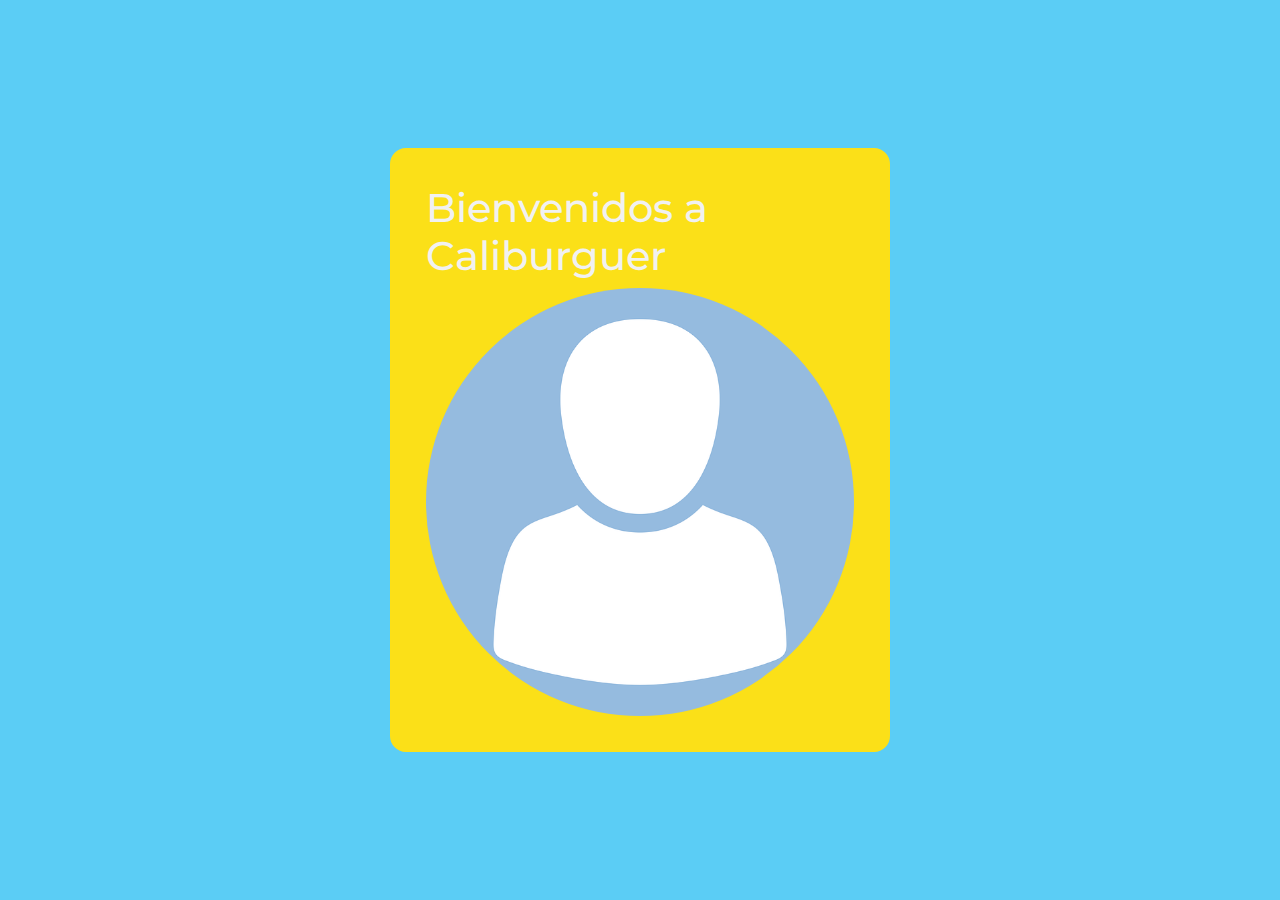
<file: login.html>
<!DOCTYPE html>
<html>
    <head>
        <meta charset="utf-8">
        <meta http-equiv="X-UA-Compatible" content="IE=edge">
        <title>Gulp-SASS-Bootstrap-Boilerplate</title>
        <meta name="viewport" content="width=device-width, initial-scale=1">
        <!-- inject css -->
        <link rel="stylesheet" href="css/style-43aba8efa5.css" />
    </head>
    <body class="h-100 ki-bg--login">
        
        <div class="container-fluid ki-login">
            <div class="row h-100 align-items-center">
                <div class="col-lg-12">
                    <div class="ki-login__box">
                        <h1>Bienvenidos a Caliburguer</h1>
                        <img src="../assets/images/icons/avatar-1577909_640.png" class="img-fluid ki-login__user" alt="...">
                    </div>
                </div>
            </div>
        </div>
        
        <!-- inject js -->
        <script src="js/bundle-b479eba768.js"></script>
    </body>
</html>
</file>
<file: css/style-43aba8efa5.css>
@charset "UTF-8";/*!
 * Bootstrap v4.6.0 (https://getbootstrap.com/)
 * Copyright 2011-2021 The Bootstrap Authors
 * Copyright 2011-2021 Twitter, Inc.
 * Licensed under MIT (https://github.com/twbs/bootstrap/blob/main/LICENSE)
 */@import url(https://fonts.googleapis.com/css?family=Montserrat:400,600,700,800,900);:root{--blue:#007bff;--indigo:#6610f2;--purple:#6f42c1;--pink:#e83e8c;--red:#dc3545;--orange:#fd7e14;--yellow:#ffc107;--green:#28a745;--teal:#20c997;--cyan:#17a2b8;--white:#fff;--gray:#6c757d;--gray-dark:#343a40;--primary:#007bff;--secondary:#6c757d;--success:#28a745;--info:#17a2b8;--warning:#ffc107;--danger:#dc3545;--light:#f8f9fa;--dark:#343a40;--breakpoint-xs:0;--breakpoint-sm:576px;--breakpoint-md:768px;--breakpoint-lg:992px;--breakpoint-xl:1200px;--font-family-sans-serif:-apple-system,BlinkMacSystemFont,"Segoe UI",Roboto,"Helvetica Neue",Arial,"Noto Sans","Liberation Sans",sans-serif,"Apple Color Emoji","Segoe UI Emoji","Segoe UI Symbol","Noto Color Emoji";--font-family-monospace:SFMono-Regular,Menlo,Monaco,Consolas,"Liberation Mono","Courier New",monospace}*,::after,::before{box-sizing:border-box}html{font-family:sans-serif;line-height:1.15;-webkit-text-size-adjust:100%;-webkit-tap-highlight-color:rgba(0,0,0,0)}article,aside,figcaption,figure,footer,header,hgroup,main,nav,section{display:block}body{margin:0;font-family:-apple-system,BlinkMacSystemFont,"Segoe UI",Roboto,"Helvetica Neue",Arial,"Noto Sans","Liberation Sans",sans-serif,"Apple Color Emoji","Segoe UI Emoji","Segoe UI Symbol","Noto Color Emoji";font-size:1rem;font-weight:400;line-height:1.5;color:#212529;text-align:left;background-color:#fff}[tabindex="-1"]:focus:not(:focus-visible){outline:0!important}hr{box-sizing:content-box;height:0;overflow:visible}h1,h2,h3,h4,h5,h6{margin-top:0;margin-bottom:.5rem}p{margin-top:0;margin-bottom:1rem}abbr[data-original-title],abbr[title]{text-decoration:underline;text-decoration:underline dotted;cursor:help;border-bottom:0;text-decoration-skip-ink:none}address{margin-bottom:1rem;font-style:normal;line-height:inherit}dl,ol,ul{margin-top:0;margin-bottom:1rem}ol ol,ol ul,ul ol,ul ul{margin-bottom:0}dt{font-weight:700}dd{margin-bottom:.5rem;margin-left:0}blockquote{margin:0 0 1rem}b,strong{font-weight:bolder}small{font-size:80%}sub,sup{position:relative;font-size:75%;line-height:0;vertical-align:baseline}sub{bottom:-.25em}sup{top:-.5em}a{color:#007bff;text-decoration:none;background-color:transparent}a:hover{color:#0056b3;text-decoration:underline}a:not([href]):not([class]){color:inherit;text-decoration:none}a:not([href]):not([class]):hover{color:inherit;text-decoration:none}code,kbd,pre,samp{font-family:SFMono-Regular,Menlo,Monaco,Consolas,"Liberation Mono","Courier New",monospace;font-size:1em}pre{margin-top:0;margin-bottom:1rem;overflow:auto;-ms-overflow-style:scrollbar}figure{margin:0 0 1rem}img{vertical-align:middle;border-style:none}svg{overflow:hidden;vertical-align:middle}table{border-collapse:collapse}caption{padding-top:.75rem;padding-bottom:.75rem;color:#6c757d;text-align:left;caption-side:bottom}th{text-align:inherit;text-align:-webkit-match-parent}label{display:inline-block;margin-bottom:.5rem}button{border-radius:0}button:focus:not(:focus-visible){outline:0}button,input,optgroup,select,textarea{margin:0;font-family:inherit;font-size:inherit;line-height:inherit}button,input{overflow:visible}button,select{text-transform:none}[role=button]{cursor:pointer}select{word-wrap:normal}[type=button],[type=reset],[type=submit],button{-webkit-appearance:button}[type=button]:not(:disabled),[type=reset]:not(:disabled),[type=submit]:not(:disabled),button:not(:disabled){cursor:pointer}[type=button]::-moz-focus-inner,[type=reset]::-moz-focus-inner,[type=submit]::-moz-focus-inner,button::-moz-focus-inner{padding:0;border-style:none}input[type=checkbox],input[type=radio]{box-sizing:border-box;padding:0}textarea{overflow:auto;resize:vertical}fieldset{min-width:0;padding:0;margin:0;border:0}legend{display:block;width:100%;max-width:100%;padding:0;margin-bottom:.5rem;font-size:1.5rem;line-height:inherit;color:inherit;white-space:normal}progress{vertical-align:baseline}[type=number]::-webkit-inner-spin-button,[type=number]::-webkit-outer-spin-button{height:auto}[type=search]{outline-offset:-2px;-webkit-appearance:none}[type=search]::-webkit-search-decoration{-webkit-appearance:none}::-webkit-file-upload-button{font:inherit;-webkit-appearance:button}output{display:inline-block}summary{display:list-item;cursor:pointer}template{display:none}[hidden]{display:none!important}.h1,.h2,.h3,.h4,.h5,.h6,h1,h2,h3,h4,h5,h6{margin-bottom:.5rem;font-weight:500;line-height:1.2}.h1,h1{font-size:2.5rem}.h2,h2{font-size:2rem}.h3,h3{font-size:1.75rem}.h4,h4{font-size:1.5rem}.h5,h5{font-size:1.25rem}.h6,h6{font-size:1rem}.lead{font-size:1.25rem;font-weight:300}.display-1{font-size:6rem;font-weight:300;line-height:1.2}.display-2{font-size:5.5rem;font-weight:300;line-height:1.2}.display-3{font-size:4.5rem;font-weight:300;line-height:1.2}.display-4{font-size:3.5rem;font-weight:300;line-height:1.2}hr{margin-top:1rem;margin-bottom:1rem;border:0;border-top:1px solid rgba(0,0,0,.1)}.small,small{font-size:80%;font-weight:400}.mark,mark{padding:.2em;background-color:#fcf8e3}.list-unstyled{padding-left:0;list-style:none}.list-inline{padding-left:0;list-style:none}.list-inline-item{display:inline-block}.list-inline-item:not(:last-child){margin-right:.5rem}.initialism{font-size:90%;text-transform:uppercase}.blockquote{margin-bottom:1rem;font-size:1.25rem}.blockquote-footer{display:block;font-size:80%;color:#6c757d}.blockquote-footer::before{content:"\2014\00A0"}.img-fluid{max-width:100%;height:auto}.img-thumbnail{padding:.25rem;background-color:#fff;border:1px solid #dee2e6;border-radius:.25rem;max-width:100%;height:auto}.figure{display:inline-block}.figure-img{margin-bottom:.5rem;line-height:1}.figure-caption{font-size:90%;color:#6c757d}code{font-size:87.5%;color:#e83e8c;word-wrap:break-word}a>code{color:inherit}kbd{padding:.2rem .4rem;font-size:87.5%;color:#fff;background-color:#212529;border-radius:.2rem}kbd kbd{padding:0;font-size:100%;font-weight:700}pre{display:block;font-size:87.5%;color:#212529}pre code{font-size:inherit;color:inherit;word-break:normal}.pre-scrollable{max-height:340px;overflow-y:scroll}.container,.container-fluid,.container-lg,.container-md,.container-sm,.container-xl{width:100%;padding-right:15px;padding-left:15px;margin-right:auto;margin-left:auto}@media (min-width:576px){.container,.container-sm{max-width:540px}}@media (min-width:768px){.container,.container-md,.container-sm{max-width:720px}}@media (min-width:992px){.container,.container-lg,.container-md,.container-sm{max-width:960px}}@media (min-width:1200px){.container,.container-lg,.container-md,.container-sm,.container-xl{max-width:1140px}}.row{display:flex;flex-wrap:wrap;margin-right:-15px;margin-left:-15px}.no-gutters{margin-right:0;margin-left:0}.no-gutters>.col,.no-gutters>[class*=col-]{padding-right:0;padding-left:0}.col,.col-1,.col-10,.col-11,.col-12,.col-2,.col-3,.col-4,.col-5,.col-6,.col-7,.col-8,.col-9,.col-auto,.col-lg,.col-lg-1,.col-lg-10,.col-lg-11,.col-lg-12,.col-lg-2,.col-lg-3,.col-lg-4,.col-lg-5,.col-lg-6,.col-lg-7,.col-lg-8,.col-lg-9,.col-lg-auto,.col-md,.col-md-1,.col-md-10,.col-md-11,.col-md-12,.col-md-2,.col-md-3,.col-md-4,.col-md-5,.col-md-6,.col-md-7,.col-md-8,.col-md-9,.col-md-auto,.col-sm,.col-sm-1,.col-sm-10,.col-sm-11,.col-sm-12,.col-sm-2,.col-sm-3,.col-sm-4,.col-sm-5,.col-sm-6,.col-sm-7,.col-sm-8,.col-sm-9,.col-sm-auto,.col-xl,.col-xl-1,.col-xl-10,.col-xl-11,.col-xl-12,.col-xl-2,.col-xl-3,.col-xl-4,.col-xl-5,.col-xl-6,.col-xl-7,.col-xl-8,.col-xl-9,.col-xl-auto{position:relative;width:100%;padding-right:15px;padding-left:15px}.col{flex-basis:0;flex-grow:1;max-width:100%}.row-cols-1>*{flex:0 0 100%;max-width:100%}.row-cols-2>*{flex:0 0 50%;max-width:50%}.row-cols-3>*{flex:0 0 33.33333%;max-width:33.33333%}.row-cols-4>*{flex:0 0 25%;max-width:25%}.row-cols-5>*{flex:0 0 20%;max-width:20%}.row-cols-6>*{flex:0 0 16.66667%;max-width:16.66667%}.col-auto{flex:0 0 auto;width:auto;max-width:100%}.col-1{flex:0 0 8.33333%;max-width:8.33333%}.col-2{flex:0 0 16.66667%;max-width:16.66667%}.col-3{flex:0 0 25%;max-width:25%}.col-4{flex:0 0 33.33333%;max-width:33.33333%}.col-5{flex:0 0 41.66667%;max-width:41.66667%}.col-6{flex:0 0 50%;max-width:50%}.col-7{flex:0 0 58.33333%;max-width:58.33333%}.col-8{flex:0 0 66.66667%;max-width:66.66667%}.col-9{flex:0 0 75%;max-width:75%}.col-10{flex:0 0 83.33333%;max-width:83.33333%}.col-11{flex:0 0 91.66667%;max-width:91.66667%}.col-12{flex:0 0 100%;max-width:100%}.order-first{order:-1}.order-last{order:13}.order-0{order:0}.order-1{order:1}.order-2{order:2}.order-3{order:3}.order-4{order:4}.order-5{order:5}.order-6{order:6}.order-7{order:7}.order-8{order:8}.order-9{order:9}.order-10{order:10}.order-11{order:11}.order-12{order:12}.offset-1{margin-left:8.33333%}.offset-2{margin-left:16.66667%}.offset-3{margin-left:25%}.offset-4{margin-left:33.33333%}.offset-5{margin-left:41.66667%}.offset-6{margin-left:50%}.offset-7{margin-left:58.33333%}.offset-8{margin-left:66.66667%}.offset-9{margin-left:75%}.offset-10{margin-left:83.33333%}.offset-11{margin-left:91.66667%}@media (min-width:576px){.col-sm{flex-basis:0;flex-grow:1;max-width:100%}.row-cols-sm-1>*{flex:0 0 100%;max-width:100%}.row-cols-sm-2>*{flex:0 0 50%;max-width:50%}.row-cols-sm-3>*{flex:0 0 33.33333%;max-width:33.33333%}.row-cols-sm-4>*{flex:0 0 25%;max-width:25%}.row-cols-sm-5>*{flex:0 0 20%;max-width:20%}.row-cols-sm-6>*{flex:0 0 16.66667%;max-width:16.66667%}.col-sm-auto{flex:0 0 auto;width:auto;max-width:100%}.col-sm-1{flex:0 0 8.33333%;max-width:8.33333%}.col-sm-2{flex:0 0 16.66667%;max-width:16.66667%}.col-sm-3{flex:0 0 25%;max-width:25%}.col-sm-4{flex:0 0 33.33333%;max-width:33.33333%}.col-sm-5{flex:0 0 41.66667%;max-width:41.66667%}.col-sm-6{flex:0 0 50%;max-width:50%}.col-sm-7{flex:0 0 58.33333%;max-width:58.33333%}.col-sm-8{flex:0 0 66.66667%;max-width:66.66667%}.col-sm-9{flex:0 0 75%;max-width:75%}.col-sm-10{flex:0 0 83.33333%;max-width:83.33333%}.col-sm-11{flex:0 0 91.66667%;max-width:91.66667%}.col-sm-12{flex:0 0 100%;max-width:100%}.order-sm-first{order:-1}.order-sm-last{order:13}.order-sm-0{order:0}.order-sm-1{order:1}.order-sm-2{order:2}.order-sm-3{order:3}.order-sm-4{order:4}.order-sm-5{order:5}.order-sm-6{order:6}.order-sm-7{order:7}.order-sm-8{order:8}.order-sm-9{order:9}.order-sm-10{order:10}.order-sm-11{order:11}.order-sm-12{order:12}.offset-sm-0{margin-left:0}.offset-sm-1{margin-left:8.33333%}.offset-sm-2{margin-left:16.66667%}.offset-sm-3{margin-left:25%}.offset-sm-4{margin-left:33.33333%}.offset-sm-5{margin-left:41.66667%}.offset-sm-6{margin-left:50%}.offset-sm-7{margin-left:58.33333%}.offset-sm-8{margin-left:66.66667%}.offset-sm-9{margin-left:75%}.offset-sm-10{margin-left:83.33333%}.offset-sm-11{margin-left:91.66667%}}@media (min-width:768px){.col-md{flex-basis:0;flex-grow:1;max-width:100%}.row-cols-md-1>*{flex:0 0 100%;max-width:100%}.row-cols-md-2>*{flex:0 0 50%;max-width:50%}.row-cols-md-3>*{flex:0 0 33.33333%;max-width:33.33333%}.row-cols-md-4>*{flex:0 0 25%;max-width:25%}.row-cols-md-5>*{flex:0 0 20%;max-width:20%}.row-cols-md-6>*{flex:0 0 16.66667%;max-width:16.66667%}.col-md-auto{flex:0 0 auto;width:auto;max-width:100%}.col-md-1{flex:0 0 8.33333%;max-width:8.33333%}.col-md-2{flex:0 0 16.66667%;max-width:16.66667%}.col-md-3{flex:0 0 25%;max-width:25%}.col-md-4{flex:0 0 33.33333%;max-width:33.33333%}.col-md-5{flex:0 0 41.66667%;max-width:41.66667%}.col-md-6{flex:0 0 50%;max-width:50%}.col-md-7{flex:0 0 58.33333%;max-width:58.33333%}.col-md-8{flex:0 0 66.66667%;max-width:66.66667%}.col-md-9{flex:0 0 75%;max-width:75%}.col-md-10{flex:0 0 83.33333%;max-width:83.33333%}.col-md-11{flex:0 0 91.66667%;max-width:91.66667%}.col-md-12{flex:0 0 100%;max-width:100%}.order-md-first{order:-1}.order-md-last{order:13}.order-md-0{order:0}.order-md-1{order:1}.order-md-2{order:2}.order-md-3{order:3}.order-md-4{order:4}.order-md-5{order:5}.order-md-6{order:6}.order-md-7{order:7}.order-md-8{order:8}.order-md-9{order:9}.order-md-10{order:10}.order-md-11{order:11}.order-md-12{order:12}.offset-md-0{margin-left:0}.offset-md-1{margin-left:8.33333%}.offset-md-2{margin-left:16.66667%}.offset-md-3{margin-left:25%}.offset-md-4{margin-left:33.33333%}.offset-md-5{margin-left:41.66667%}.offset-md-6{margin-left:50%}.offset-md-7{margin-left:58.33333%}.offset-md-8{margin-left:66.66667%}.offset-md-9{margin-left:75%}.offset-md-10{margin-left:83.33333%}.offset-md-11{margin-left:91.66667%}}@media (min-width:992px){.col-lg{flex-basis:0;flex-grow:1;max-width:100%}.row-cols-lg-1>*{flex:0 0 100%;max-width:100%}.row-cols-lg-2>*{flex:0 0 50%;max-width:50%}.row-cols-lg-3>*{flex:0 0 33.33333%;max-width:33.33333%}.row-cols-lg-4>*{flex:0 0 25%;max-width:25%}.row-cols-lg-5>*{flex:0 0 20%;max-width:20%}.row-cols-lg-6>*{flex:0 0 16.66667%;max-width:16.66667%}.col-lg-auto{flex:0 0 auto;width:auto;max-width:100%}.col-lg-1{flex:0 0 8.33333%;max-width:8.33333%}.col-lg-2{flex:0 0 16.66667%;max-width:16.66667%}.col-lg-3{flex:0 0 25%;max-width:25%}.col-lg-4{flex:0 0 33.33333%;max-width:33.33333%}.col-lg-5{flex:0 0 41.66667%;max-width:41.66667%}.col-lg-6{flex:0 0 50%;max-width:50%}.col-lg-7{flex:0 0 58.33333%;max-width:58.33333%}.col-lg-8{flex:0 0 66.66667%;max-width:66.66667%}.col-lg-9{flex:0 0 75%;max-width:75%}.col-lg-10{flex:0 0 83.33333%;max-width:83.33333%}.col-lg-11{flex:0 0 91.66667%;max-width:91.66667%}.col-lg-12{flex:0 0 100%;max-width:100%}.order-lg-first{order:-1}.order-lg-last{order:13}.order-lg-0{order:0}.order-lg-1{order:1}.order-lg-2{order:2}.order-lg-3{order:3}.order-lg-4{order:4}.order-lg-5{order:5}.order-lg-6{order:6}.order-lg-7{order:7}.order-lg-8{order:8}.order-lg-9{order:9}.order-lg-10{order:10}.order-lg-11{order:11}.order-lg-12{order:12}.offset-lg-0{margin-left:0}.offset-lg-1{margin-left:8.33333%}.offset-lg-2{margin-left:16.66667%}.offset-lg-3{margin-left:25%}.offset-lg-4{margin-left:33.33333%}.offset-lg-5{margin-left:41.66667%}.offset-lg-6{margin-left:50%}.offset-lg-7{margin-left:58.33333%}.offset-lg-8{margin-left:66.66667%}.offset-lg-9{margin-left:75%}.offset-lg-10{margin-left:83.33333%}.offset-lg-11{margin-left:91.66667%}}@media (min-width:1200px){.col-xl{flex-basis:0;flex-grow:1;max-width:100%}.row-cols-xl-1>*{flex:0 0 100%;max-width:100%}.row-cols-xl-2>*{flex:0 0 50%;max-width:50%}.row-cols-xl-3>*{flex:0 0 33.33333%;max-width:33.33333%}.row-cols-xl-4>*{flex:0 0 25%;max-width:25%}.row-cols-xl-5>*{flex:0 0 20%;max-width:20%}.row-cols-xl-6>*{flex:0 0 16.66667%;max-width:16.66667%}.col-xl-auto{flex:0 0 auto;width:auto;max-width:100%}.col-xl-1{flex:0 0 8.33333%;max-width:8.33333%}.col-xl-2{flex:0 0 16.66667%;max-width:16.66667%}.col-xl-3{flex:0 0 25%;max-width:25%}.col-xl-4{flex:0 0 33.33333%;max-width:33.33333%}.col-xl-5{flex:0 0 41.66667%;max-width:41.66667%}.col-xl-6{flex:0 0 50%;max-width:50%}.col-xl-7{flex:0 0 58.33333%;max-width:58.33333%}.col-xl-8{flex:0 0 66.66667%;max-width:66.66667%}.col-xl-9{flex:0 0 75%;max-width:75%}.col-xl-10{flex:0 0 83.33333%;max-width:83.33333%}.col-xl-11{flex:0 0 91.66667%;max-width:91.66667%}.col-xl-12{flex:0 0 100%;max-width:100%}.order-xl-first{order:-1}.order-xl-last{order:13}.order-xl-0{order:0}.order-xl-1{order:1}.order-xl-2{order:2}.order-xl-3{order:3}.order-xl-4{order:4}.order-xl-5{order:5}.order-xl-6{order:6}.order-xl-7{order:7}.order-xl-8{order:8}.order-xl-9{order:9}.order-xl-10{order:10}.order-xl-11{order:11}.order-xl-12{order:12}.offset-xl-0{margin-left:0}.offset-xl-1{margin-left:8.33333%}.offset-xl-2{margin-left:16.66667%}.offset-xl-3{margin-left:25%}.offset-xl-4{margin-left:33.33333%}.offset-xl-5{margin-left:41.66667%}.offset-xl-6{margin-left:50%}.offset-xl-7{margin-left:58.33333%}.offset-xl-8{margin-left:66.66667%}.offset-xl-9{margin-left:75%}.offset-xl-10{margin-left:83.33333%}.offset-xl-11{margin-left:91.66667%}}.table{width:100%;margin-bottom:1rem;color:#212529}.table td,.table th{padding:.75rem;vertical-align:top;border-top:1px solid #dee2e6}.table thead th{vertical-align:bottom;border-bottom:2px solid #dee2e6}.table tbody+tbody{border-top:2px solid #dee2e6}.table-sm td,.table-sm th{padding:.3rem}.table-bordered{border:1px solid #dee2e6}.table-bordered td,.table-bordered th{border:1px solid #dee2e6}.table-bordered thead td,.table-bordered thead th{border-bottom-width:2px}.table-borderless tbody+tbody,.table-borderless td,.table-borderless th,.table-borderless thead th{border:0}.table-striped tbody tr:nth-of-type(odd){background-color:rgba(0,0,0,.05)}.table-hover tbody tr:hover{color:#212529;background-color:rgba(0,0,0,.075)}.table-primary,.table-primary>td,.table-primary>th{background-color:#b8daff}.table-primary tbody+tbody,.table-primary td,.table-primary th,.table-primary thead th{border-color:#7abaff}.table-hover .table-primary:hover{background-color:#9fcdff}.table-hover .table-primary:hover>td,.table-hover .table-primary:hover>th{background-color:#9fcdff}.table-secondary,.table-secondary>td,.table-secondary>th{background-color:#d6d8db}.table-secondary tbody+tbody,.table-secondary td,.table-secondary th,.table-secondary thead th{border-color:#b3b7bb}.table-hover .table-secondary:hover{background-color:#c8cbcf}.table-hover .table-secondary:hover>td,.table-hover .table-secondary:hover>th{background-color:#c8cbcf}.table-success,.table-success>td,.table-success>th{background-color:#c3e6cb}.table-success tbody+tbody,.table-success td,.table-success th,.table-success thead th{border-color:#8fd19e}.table-hover .table-success:hover{background-color:#b1dfbb}.table-hover .table-success:hover>td,.table-hover .table-success:hover>th{background-color:#b1dfbb}.table-info,.table-info>td,.table-info>th{background-color:#bee5eb}.table-info tbody+tbody,.table-info td,.table-info th,.table-info thead th{border-color:#86cfda}.table-hover .table-info:hover{background-color:#abdde5}.table-hover .table-info:hover>td,.table-hover .table-info:hover>th{background-color:#abdde5}.table-warning,.table-warning>td,.table-warning>th{background-color:#ffeeba}.table-warning tbody+tbody,.table-warning td,.table-warning th,.table-warning thead th{border-color:#ffdf7e}.table-hover .table-warning:hover{background-color:#ffe8a1}.table-hover .table-warning:hover>td,.table-hover .table-warning:hover>th{background-color:#ffe8a1}.table-danger,.table-danger>td,.table-danger>th{background-color:#f5c6cb}.table-danger tbody+tbody,.table-danger td,.table-danger th,.table-danger thead th{border-color:#ed969e}.table-hover .table-danger:hover{background-color:#f1b0b7}.table-hover .table-danger:hover>td,.table-hover .table-danger:hover>th{background-color:#f1b0b7}.table-light,.table-light>td,.table-light>th{background-color:#fdfdfe}.table-light tbody+tbody,.table-light td,.table-light th,.table-light thead th{border-color:#fbfcfc}.table-hover .table-light:hover{background-color:#ececf6}.table-hover .table-light:hover>td,.table-hover .table-light:hover>th{background-color:#ececf6}.table-dark,.table-dark>td,.table-dark>th{background-color:#c6c8ca}.table-dark tbody+tbody,.table-dark td,.table-dark th,.table-dark thead th{border-color:#95999c}.table-hover .table-dark:hover{background-color:#b9bbbe}.table-hover .table-dark:hover>td,.table-hover .table-dark:hover>th{background-color:#b9bbbe}.table-active,.table-active>td,.table-active>th{background-color:rgba(0,0,0,.075)}.table-hover .table-active:hover{background-color:rgba(0,0,0,.075)}.table-hover .table-active:hover>td,.table-hover .table-active:hover>th{background-color:rgba(0,0,0,.075)}.table .thead-dark th{color:#fff;background-color:#343a40;border-color:#454d55}.table .thead-light th{color:#495057;background-color:#e9ecef;border-color:#dee2e6}.table-dark{color:#fff;background-color:#343a40}.table-dark td,.table-dark th,.table-dark thead th{border-color:#454d55}.table-dark.table-bordered{border:0}.table-dark.table-striped tbody tr:nth-of-type(odd){background-color:rgba(255,255,255,.05)}.table-dark.table-hover tbody tr:hover{color:#fff;background-color:rgba(255,255,255,.075)}@media (max-width:575.98px){.table-responsive-sm{display:block;width:100%;overflow-x:auto;-webkit-overflow-scrolling:touch}.table-responsive-sm>.table-bordered{border:0}}@media (max-width:767.98px){.table-responsive-md{display:block;width:100%;overflow-x:auto;-webkit-overflow-scrolling:touch}.table-responsive-md>.table-bordered{border:0}}@media (max-width:991.98px){.table-responsive-lg{display:block;width:100%;overflow-x:auto;-webkit-overflow-scrolling:touch}.table-responsive-lg>.table-bordered{border:0}}@media (max-width:1199.98px){.table-responsive-xl{display:block;width:100%;overflow-x:auto;-webkit-overflow-scrolling:touch}.table-responsive-xl>.table-bordered{border:0}}.table-responsive{display:block;width:100%;overflow-x:auto;-webkit-overflow-scrolling:touch}.table-responsive>.table-bordered{border:0}.form-control{display:block;width:100%;height:calc(1.5em + .75rem + 2px);padding:.375rem .75rem;font-size:1rem;font-weight:400;line-height:1.5;color:#495057;background-color:#fff;background-clip:padding-box;border:1px solid #ced4da;border-radius:.25rem;transition:border-color .15s ease-in-out,box-shadow .15s ease-in-out}@media (prefers-reduced-motion:reduce){.form-control{transition:none}}.form-control::-ms-expand{background-color:transparent;border:0}.form-control:-moz-focusring{color:transparent;text-shadow:0 0 0 #495057}.form-control:focus{color:#495057;background-color:#fff;border-color:#80bdff;outline:0;box-shadow:0 0 0 .2rem rgba(0,123,255,.25)}.form-control::placeholder{color:#6c757d;opacity:1}.form-control:disabled,.form-control[readonly]{background-color:#e9ecef;opacity:1}input[type=date].form-control,input[type=datetime-local].form-control,input[type=month].form-control,input[type=time].form-control{appearance:none}select.form-control:focus::-ms-value{color:#495057;background-color:#fff}.form-control-file,.form-control-range{display:block;width:100%}.col-form-label{padding-top:calc(.375rem + 1px);padding-bottom:calc(.375rem + 1px);margin-bottom:0;font-size:inherit;line-height:1.5}.col-form-label-lg{padding-top:calc(.5rem + 1px);padding-bottom:calc(.5rem + 1px);font-size:1.25rem;line-height:1.5}.col-form-label-sm{padding-top:calc(.25rem + 1px);padding-bottom:calc(.25rem + 1px);font-size:.875rem;line-height:1.5}.form-control-plaintext{display:block;width:100%;padding:.375rem 0;margin-bottom:0;font-size:1rem;line-height:1.5;color:#212529;background-color:transparent;border:solid transparent;border-width:1px 0}.form-control-plaintext.form-control-lg,.form-control-plaintext.form-control-sm{padding-right:0;padding-left:0}.form-control-sm{height:calc(1.5em + .5rem + 2px);padding:.25rem .5rem;font-size:.875rem;line-height:1.5;border-radius:.2rem}.form-control-lg{height:calc(1.5em + 1rem + 2px);padding:.5rem 1rem;font-size:1.25rem;line-height:1.5;border-radius:.3rem}select.form-control[multiple],select.form-control[size]{height:auto}textarea.form-control{height:auto}.form-group{margin-bottom:1rem}.form-text{display:block;margin-top:.25rem}.form-row{display:flex;flex-wrap:wrap;margin-right:-5px;margin-left:-5px}.form-row>.col,.form-row>[class*=col-]{padding-right:5px;padding-left:5px}.form-check{position:relative;display:block;padding-left:1.25rem}.form-check-input{position:absolute;margin-top:.3rem;margin-left:-1.25rem}.form-check-input:disabled~.form-check-label,.form-check-input[disabled]~.form-check-label{color:#6c757d}.form-check-label{margin-bottom:0}.form-check-inline{display:inline-flex;align-items:center;padding-left:0;margin-right:.75rem}.form-check-inline .form-check-input{position:static;margin-top:0;margin-right:.3125rem;margin-left:0}.valid-feedback{display:none;width:100%;margin-top:.25rem;font-size:80%;color:#28a745}.valid-tooltip{position:absolute;top:100%;left:0;z-index:5;display:none;max-width:100%;padding:.25rem .5rem;margin-top:.1rem;font-size:.875rem;line-height:1.5;color:#fff;background-color:rgba(40,167,69,.9);border-radius:.25rem}.form-row>.col>.valid-tooltip,.form-row>[class*=col-]>.valid-tooltip{left:5px}.is-valid~.valid-feedback,.is-valid~.valid-tooltip,.was-validated :valid~.valid-feedback,.was-validated :valid~.valid-tooltip{display:block}.form-control.is-valid,.was-validated .form-control:valid{border-color:#28a745;padding-right:calc(1.5em + .75rem);background-image:url("data:image/svg+xml,%3csvg xmlns='http://www.w3.org/2000/svg' width='8' height='8' viewBox='0 0 8 8'%3e%3cpath fill='%2328a745' d='M2.3 6.73L.6 4.53c-.4-1.04.46-1.4 1.1-.8l1.1 1.4 3.4-3.8c.6-.63 1.6-.27 1.2.7l-4 4.6c-.43.5-.8.4-1.1.1z'/%3e%3c/svg%3e");background-repeat:no-repeat;background-position:right calc(.375em + .1875rem) center;background-size:calc(.75em + .375rem) calc(.75em + .375rem)}.form-control.is-valid:focus,.was-validated .form-control:valid:focus{border-color:#28a745;box-shadow:0 0 0 .2rem rgba(40,167,69,.25)}.was-validated textarea.form-control:valid,textarea.form-control.is-valid{padding-right:calc(1.5em + .75rem);background-position:top calc(.375em + .1875rem) right calc(.375em + .1875rem)}.custom-select.is-valid,.was-validated .custom-select:valid{border-color:#28a745;padding-right:calc(.75em + 2.3125rem);background:url("data:image/svg+xml,%3csvg xmlns='http://www.w3.org/2000/svg' width='4' height='5' viewBox='0 0 4 5'%3e%3cpath fill='%23343a40' d='M2 0L0 2h4zm0 5L0 3h4z'/%3e%3c/svg%3e") right .75rem center/8px 10px no-repeat,#fff url("data:image/svg+xml,%3csvg xmlns='http://www.w3.org/2000/svg' width='8' height='8' viewBox='0 0 8 8'%3e%3cpath fill='%2328a745' d='M2.3 6.73L.6 4.53c-.4-1.04.46-1.4 1.1-.8l1.1 1.4 3.4-3.8c.6-.63 1.6-.27 1.2.7l-4 4.6c-.43.5-.8.4-1.1.1z'/%3e%3c/svg%3e") center right 1.75rem/calc(.75em + .375rem) calc(.75em + .375rem) no-repeat}.custom-select.is-valid:focus,.was-validated .custom-select:valid:focus{border-color:#28a745;box-shadow:0 0 0 .2rem rgba(40,167,69,.25)}.form-check-input.is-valid~.form-check-label,.was-validated .form-check-input:valid~.form-check-label{color:#28a745}.form-check-input.is-valid~.valid-feedback,.form-check-input.is-valid~.valid-tooltip,.was-validated .form-check-input:valid~.valid-feedback,.was-validated .form-check-input:valid~.valid-tooltip{display:block}.custom-control-input.is-valid~.custom-control-label,.was-validated .custom-control-input:valid~.custom-control-label{color:#28a745}.custom-control-input.is-valid~.custom-control-label::before,.was-validated .custom-control-input:valid~.custom-control-label::before{border-color:#28a745}.custom-control-input.is-valid:checked~.custom-control-label::before,.was-validated .custom-control-input:valid:checked~.custom-control-label::before{border-color:#34ce57;background-color:#34ce57}.custom-control-input.is-valid:focus~.custom-control-label::before,.was-validated .custom-control-input:valid:focus~.custom-control-label::before{box-shadow:0 0 0 .2rem rgba(40,167,69,.25)}.custom-control-input.is-valid:focus:not(:checked)~.custom-control-label::before,.was-validated .custom-control-input:valid:focus:not(:checked)~.custom-control-label::before{border-color:#28a745}.custom-file-input.is-valid~.custom-file-label,.was-validated .custom-file-input:valid~.custom-file-label{border-color:#28a745}.custom-file-input.is-valid:focus~.custom-file-label,.was-validated .custom-file-input:valid:focus~.custom-file-label{border-color:#28a745;box-shadow:0 0 0 .2rem rgba(40,167,69,.25)}.invalid-feedback{display:none;width:100%;margin-top:.25rem;font-size:80%;color:#dc3545}.invalid-tooltip{position:absolute;top:100%;left:0;z-index:5;display:none;max-width:100%;padding:.25rem .5rem;margin-top:.1rem;font-size:.875rem;line-height:1.5;color:#fff;background-color:rgba(220,53,69,.9);border-radius:.25rem}.form-row>.col>.invalid-tooltip,.form-row>[class*=col-]>.invalid-tooltip{left:5px}.is-invalid~.invalid-feedback,.is-invalid~.invalid-tooltip,.was-validated :invalid~.invalid-feedback,.was-validated :invalid~.invalid-tooltip{display:block}.form-control.is-invalid,.was-validated .form-control:invalid{border-color:#dc3545;padding-right:calc(1.5em + .75rem);background-image:url("data:image/svg+xml,%3csvg xmlns='http://www.w3.org/2000/svg' width='12' height='12' fill='none' stroke='%23dc3545' viewBox='0 0 12 12'%3e%3ccircle cx='6' cy='6' r='4.5'/%3e%3cpath stroke-linejoin='round' d='M5.8 3.6h.4L6 6.5z'/%3e%3ccircle cx='6' cy='8.2' r='.6' fill='%23dc3545' stroke='none'/%3e%3c/svg%3e");background-repeat:no-repeat;background-position:right calc(.375em + .1875rem) center;background-size:calc(.75em + .375rem) calc(.75em + .375rem)}.form-control.is-invalid:focus,.was-validated .form-control:invalid:focus{border-color:#dc3545;box-shadow:0 0 0 .2rem rgba(220,53,69,.25)}.was-validated textarea.form-control:invalid,textarea.form-control.is-invalid{padding-right:calc(1.5em + .75rem);background-position:top calc(.375em + .1875rem) right calc(.375em + .1875rem)}.custom-select.is-invalid,.was-validated .custom-select:invalid{border-color:#dc3545;padding-right:calc(.75em + 2.3125rem);background:url("data:image/svg+xml,%3csvg xmlns='http://www.w3.org/2000/svg' width='4' height='5' viewBox='0 0 4 5'%3e%3cpath fill='%23343a40' d='M2 0L0 2h4zm0 5L0 3h4z'/%3e%3c/svg%3e") right .75rem center/8px 10px no-repeat,#fff url("data:image/svg+xml,%3csvg xmlns='http://www.w3.org/2000/svg' width='12' height='12' fill='none' stroke='%23dc3545' viewBox='0 0 12 12'%3e%3ccircle cx='6' cy='6' r='4.5'/%3e%3cpath stroke-linejoin='round' d='M5.8 3.6h.4L6 6.5z'/%3e%3ccircle cx='6' cy='8.2' r='.6' fill='%23dc3545' stroke='none'/%3e%3c/svg%3e") center right 1.75rem/calc(.75em + .375rem) calc(.75em + .375rem) no-repeat}.custom-select.is-invalid:focus,.was-validated .custom-select:invalid:focus{border-color:#dc3545;box-shadow:0 0 0 .2rem rgba(220,53,69,.25)}.form-check-input.is-invalid~.form-check-label,.was-validated .form-check-input:invalid~.form-check-label{color:#dc3545}.form-check-input.is-invalid~.invalid-feedback,.form-check-input.is-invalid~.invalid-tooltip,.was-validated .form-check-input:invalid~.invalid-feedback,.was-validated .form-check-input:invalid~.invalid-tooltip{display:block}.custom-control-input.is-invalid~.custom-control-label,.was-validated .custom-control-input:invalid~.custom-control-label{color:#dc3545}.custom-control-input.is-invalid~.custom-control-label::before,.was-validated .custom-control-input:invalid~.custom-control-label::before{border-color:#dc3545}.custom-control-input.is-invalid:checked~.custom-control-label::before,.was-validated .custom-control-input:invalid:checked~.custom-control-label::before{border-color:#e4606d;background-color:#e4606d}.custom-control-input.is-invalid:focus~.custom-control-label::before,.was-validated .custom-control-input:invalid:focus~.custom-control-label::before{box-shadow:0 0 0 .2rem rgba(220,53,69,.25)}.custom-control-input.is-invalid:focus:not(:checked)~.custom-control-label::before,.was-validated .custom-control-input:invalid:focus:not(:checked)~.custom-control-label::before{border-color:#dc3545}.custom-file-input.is-invalid~.custom-file-label,.was-validated .custom-file-input:invalid~.custom-file-label{border-color:#dc3545}.custom-file-input.is-invalid:focus~.custom-file-label,.was-validated .custom-file-input:invalid:focus~.custom-file-label{border-color:#dc3545;box-shadow:0 0 0 .2rem rgba(220,53,69,.25)}.form-inline{display:flex;flex-flow:row wrap;align-items:center}.form-inline .form-check{width:100%}@media (min-width:576px){.form-inline label{display:flex;align-items:center;justify-content:center;margin-bottom:0}.form-inline .form-group{display:flex;flex:0 0 auto;flex-flow:row wrap;align-items:center;margin-bottom:0}.form-inline .form-control{display:inline-block;width:auto;vertical-align:middle}.form-inline .form-control-plaintext{display:inline-block}.form-inline .custom-select,.form-inline .input-group{width:auto}.form-inline .form-check{display:flex;align-items:center;justify-content:center;width:auto;padding-left:0}.form-inline .form-check-input{position:relative;flex-shrink:0;margin-top:0;margin-right:.25rem;margin-left:0}.form-inline .custom-control{align-items:center;justify-content:center}.form-inline .custom-control-label{margin-bottom:0}}.btn{display:inline-block;font-weight:400;color:#212529;text-align:center;vertical-align:middle;user-select:none;background-color:transparent;border:1px solid transparent;padding:.375rem .75rem;font-size:1rem;line-height:1.5;border-radius:.25rem;transition:color .15s ease-in-out,background-color .15s ease-in-out,border-color .15s ease-in-out,box-shadow .15s ease-in-out}@media (prefers-reduced-motion:reduce){.btn{transition:none}}.btn:hover{color:#212529;text-decoration:none}.btn.focus,.btn:focus{outline:0;box-shadow:0 0 0 .2rem rgba(0,123,255,.25)}.btn.disabled,.btn:disabled{opacity:.65}.btn:not(:disabled):not(.disabled){cursor:pointer}a.btn.disabled,fieldset:disabled a.btn{pointer-events:none}.btn-primary{color:#fff;background-color:#007bff;border-color:#007bff}.btn-primary:hover{color:#fff;background-color:#0069d9;border-color:#0062cc}.btn-primary.focus,.btn-primary:focus{color:#fff;background-color:#0069d9;border-color:#0062cc;box-shadow:0 0 0 .2rem rgba(38,143,255,.5)}.btn-primary.disabled,.btn-primary:disabled{color:#fff;background-color:#007bff;border-color:#007bff}.btn-primary:not(:disabled):not(.disabled).active,.btn-primary:not(:disabled):not(.disabled):active,.show>.btn-primary.dropdown-toggle{color:#fff;background-color:#0062cc;border-color:#005cbf}.btn-primary:not(:disabled):not(.disabled).active:focus,.btn-primary:not(:disabled):not(.disabled):active:focus,.show>.btn-primary.dropdown-toggle:focus{box-shadow:0 0 0 .2rem rgba(38,143,255,.5)}.btn-secondary{color:#fff;background-color:#6c757d;border-color:#6c757d}.btn-secondary:hover{color:#fff;background-color:#5a6268;border-color:#545b62}.btn-secondary.focus,.btn-secondary:focus{color:#fff;background-color:#5a6268;border-color:#545b62;box-shadow:0 0 0 .2rem rgba(130,138,145,.5)}.btn-secondary.disabled,.btn-secondary:disabled{color:#fff;background-color:#6c757d;border-color:#6c757d}.btn-secondary:not(:disabled):not(.disabled).active,.btn-secondary:not(:disabled):not(.disabled):active,.show>.btn-secondary.dropdown-toggle{color:#fff;background-color:#545b62;border-color:#4e555b}.btn-secondary:not(:disabled):not(.disabled).active:focus,.btn-secondary:not(:disabled):not(.disabled):active:focus,.show>.btn-secondary.dropdown-toggle:focus{box-shadow:0 0 0 .2rem rgba(130,138,145,.5)}.btn-success{color:#fff;background-color:#28a745;border-color:#28a745}.btn-success:hover{color:#fff;background-color:#218838;border-color:#1e7e34}.btn-success.focus,.btn-success:focus{color:#fff;background-color:#218838;border-color:#1e7e34;box-shadow:0 0 0 .2rem rgba(72,180,97,.5)}.btn-success.disabled,.btn-success:disabled{color:#fff;background-color:#28a745;border-color:#28a745}.btn-success:not(:disabled):not(.disabled).active,.btn-success:not(:disabled):not(.disabled):active,.show>.btn-success.dropdown-toggle{color:#fff;background-color:#1e7e34;border-color:#1c7430}.btn-success:not(:disabled):not(.disabled).active:focus,.btn-success:not(:disabled):not(.disabled):active:focus,.show>.btn-success.dropdown-toggle:focus{box-shadow:0 0 0 .2rem rgba(72,180,97,.5)}.btn-info{color:#fff;background-color:#17a2b8;border-color:#17a2b8}.btn-info:hover{color:#fff;background-color:#138496;border-color:#117a8b}.btn-info.focus,.btn-info:focus{color:#fff;background-color:#138496;border-color:#117a8b;box-shadow:0 0 0 .2rem rgba(58,176,195,.5)}.btn-info.disabled,.btn-info:disabled{color:#fff;background-color:#17a2b8;border-color:#17a2b8}.btn-info:not(:disabled):not(.disabled).active,.btn-info:not(:disabled):not(.disabled):active,.show>.btn-info.dropdown-toggle{color:#fff;background-color:#117a8b;border-color:#10707f}.btn-info:not(:disabled):not(.disabled).active:focus,.btn-info:not(:disabled):not(.disabled):active:focus,.show>.btn-info.dropdown-toggle:focus{box-shadow:0 0 0 .2rem rgba(58,176,195,.5)}.btn-warning{color:#212529;background-color:#ffc107;border-color:#ffc107}.btn-warning:hover{color:#212529;background-color:#e0a800;border-color:#d39e00}.btn-warning.focus,.btn-warning:focus{color:#212529;background-color:#e0a800;border-color:#d39e00;box-shadow:0 0 0 .2rem rgba(222,170,12,.5)}.btn-warning.disabled,.btn-warning:disabled{color:#212529;background-color:#ffc107;border-color:#ffc107}.btn-warning:not(:disabled):not(.disabled).active,.btn-warning:not(:disabled):not(.disabled):active,.show>.btn-warning.dropdown-toggle{color:#212529;background-color:#d39e00;border-color:#c69500}.btn-warning:not(:disabled):not(.disabled).active:focus,.btn-warning:not(:disabled):not(.disabled):active:focus,.show>.btn-warning.dropdown-toggle:focus{box-shadow:0 0 0 .2rem rgba(222,170,12,.5)}.btn-danger{color:#fff;background-color:#dc3545;border-color:#dc3545}.btn-danger:hover{color:#fff;background-color:#c82333;border-color:#bd2130}.btn-danger.focus,.btn-danger:focus{color:#fff;background-color:#c82333;border-color:#bd2130;box-shadow:0 0 0 .2rem rgba(225,83,97,.5)}.btn-danger.disabled,.btn-danger:disabled{color:#fff;background-color:#dc3545;border-color:#dc3545}.btn-danger:not(:disabled):not(.disabled).active,.btn-danger:not(:disabled):not(.disabled):active,.show>.btn-danger.dropdown-toggle{color:#fff;background-color:#bd2130;border-color:#b21f2d}.btn-danger:not(:disabled):not(.disabled).active:focus,.btn-danger:not(:disabled):not(.disabled):active:focus,.show>.btn-danger.dropdown-toggle:focus{box-shadow:0 0 0 .2rem rgba(225,83,97,.5)}.btn-light{color:#212529;background-color:#f8f9fa;border-color:#f8f9fa}.btn-light:hover{color:#212529;background-color:#e2e6ea;border-color:#dae0e5}.btn-light.focus,.btn-light:focus{color:#212529;background-color:#e2e6ea;border-color:#dae0e5;box-shadow:0 0 0 .2rem rgba(216,217,219,.5)}.btn-light.disabled,.btn-light:disabled{color:#212529;background-color:#f8f9fa;border-color:#f8f9fa}.btn-light:not(:disabled):not(.disabled).active,.btn-light:not(:disabled):not(.disabled):active,.show>.btn-light.dropdown-toggle{color:#212529;background-color:#dae0e5;border-color:#d3d9df}.btn-light:not(:disabled):not(.disabled).active:focus,.btn-light:not(:disabled):not(.disabled):active:focus,.show>.btn-light.dropdown-toggle:focus{box-shadow:0 0 0 .2rem rgba(216,217,219,.5)}.btn-dark{color:#fff;background-color:#343a40;border-color:#343a40}.btn-dark:hover{color:#fff;background-color:#23272b;border-color:#1d2124}.btn-dark.focus,.btn-dark:focus{color:#fff;background-color:#23272b;border-color:#1d2124;box-shadow:0 0 0 .2rem rgba(82,88,93,.5)}.btn-dark.disabled,.btn-dark:disabled{color:#fff;background-color:#343a40;border-color:#343a40}.btn-dark:not(:disabled):not(.disabled).active,.btn-dark:not(:disabled):not(.disabled):active,.show>.btn-dark.dropdown-toggle{color:#fff;background-color:#1d2124;border-color:#171a1d}.btn-dark:not(:disabled):not(.disabled).active:focus,.btn-dark:not(:disabled):not(.disabled):active:focus,.show>.btn-dark.dropdown-toggle:focus{box-shadow:0 0 0 .2rem rgba(82,88,93,.5)}.btn-outline-primary{color:#007bff;border-color:#007bff}.btn-outline-primary:hover{color:#fff;background-color:#007bff;border-color:#007bff}.btn-outline-primary.focus,.btn-outline-primary:focus{box-shadow:0 0 0 .2rem rgba(0,123,255,.5)}.btn-outline-primary.disabled,.btn-outline-primary:disabled{color:#007bff;background-color:transparent}.btn-outline-primary:not(:disabled):not(.disabled).active,.btn-outline-primary:not(:disabled):not(.disabled):active,.show>.btn-outline-primary.dropdown-toggle{color:#fff;background-color:#007bff;border-color:#007bff}.btn-outline-primary:not(:disabled):not(.disabled).active:focus,.btn-outline-primary:not(:disabled):not(.disabled):active:focus,.show>.btn-outline-primary.dropdown-toggle:focus{box-shadow:0 0 0 .2rem rgba(0,123,255,.5)}.btn-outline-secondary{color:#6c757d;border-color:#6c757d}.btn-outline-secondary:hover{color:#fff;background-color:#6c757d;border-color:#6c757d}.btn-outline-secondary.focus,.btn-outline-secondary:focus{box-shadow:0 0 0 .2rem rgba(108,117,125,.5)}.btn-outline-secondary.disabled,.btn-outline-secondary:disabled{color:#6c757d;background-color:transparent}.btn-outline-secondary:not(:disabled):not(.disabled).active,.btn-outline-secondary:not(:disabled):not(.disabled):active,.show>.btn-outline-secondary.dropdown-toggle{color:#fff;background-color:#6c757d;border-color:#6c757d}.btn-outline-secondary:not(:disabled):not(.disabled).active:focus,.btn-outline-secondary:not(:disabled):not(.disabled):active:focus,.show>.btn-outline-secondary.dropdown-toggle:focus{box-shadow:0 0 0 .2rem rgba(108,117,125,.5)}.btn-outline-success{color:#28a745;border-color:#28a745}.btn-outline-success:hover{color:#fff;background-color:#28a745;border-color:#28a745}.btn-outline-success.focus,.btn-outline-success:focus{box-shadow:0 0 0 .2rem rgba(40,167,69,.5)}.btn-outline-success.disabled,.btn-outline-success:disabled{color:#28a745;background-color:transparent}.btn-outline-success:not(:disabled):not(.disabled).active,.btn-outline-success:not(:disabled):not(.disabled):active,.show>.btn-outline-success.dropdown-toggle{color:#fff;background-color:#28a745;border-color:#28a745}.btn-outline-success:not(:disabled):not(.disabled).active:focus,.btn-outline-success:not(:disabled):not(.disabled):active:focus,.show>.btn-outline-success.dropdown-toggle:focus{box-shadow:0 0 0 .2rem rgba(40,167,69,.5)}.btn-outline-info{color:#17a2b8;border-color:#17a2b8}.btn-outline-info:hover{color:#fff;background-color:#17a2b8;border-color:#17a2b8}.btn-outline-info.focus,.btn-outline-info:focus{box-shadow:0 0 0 .2rem rgba(23,162,184,.5)}.btn-outline-info.disabled,.btn-outline-info:disabled{color:#17a2b8;background-color:transparent}.btn-outline-info:not(:disabled):not(.disabled).active,.btn-outline-info:not(:disabled):not(.disabled):active,.show>.btn-outline-info.dropdown-toggle{color:#fff;background-color:#17a2b8;border-color:#17a2b8}.btn-outline-info:not(:disabled):not(.disabled).active:focus,.btn-outline-info:not(:disabled):not(.disabled):active:focus,.show>.btn-outline-info.dropdown-toggle:focus{box-shadow:0 0 0 .2rem rgba(23,162,184,.5)}.btn-outline-warning{color:#ffc107;border-color:#ffc107}.btn-outline-warning:hover{color:#212529;background-color:#ffc107;border-color:#ffc107}.btn-outline-warning.focus,.btn-outline-warning:focus{box-shadow:0 0 0 .2rem rgba(255,193,7,.5)}.btn-outline-warning.disabled,.btn-outline-warning:disabled{color:#ffc107;background-color:transparent}.btn-outline-warning:not(:disabled):not(.disabled).active,.btn-outline-warning:not(:disabled):not(.disabled):active,.show>.btn-outline-warning.dropdown-toggle{color:#212529;background-color:#ffc107;border-color:#ffc107}.btn-outline-warning:not(:disabled):not(.disabled).active:focus,.btn-outline-warning:not(:disabled):not(.disabled):active:focus,.show>.btn-outline-warning.dropdown-toggle:focus{box-shadow:0 0 0 .2rem rgba(255,193,7,.5)}.btn-outline-danger{color:#dc3545;border-color:#dc3545}.btn-outline-danger:hover{color:#fff;background-color:#dc3545;border-color:#dc3545}.btn-outline-danger.focus,.btn-outline-danger:focus{box-shadow:0 0 0 .2rem rgba(220,53,69,.5)}.btn-outline-danger.disabled,.btn-outline-danger:disabled{color:#dc3545;background-color:transparent}.btn-outline-danger:not(:disabled):not(.disabled).active,.btn-outline-danger:not(:disabled):not(.disabled):active,.show>.btn-outline-danger.dropdown-toggle{color:#fff;background-color:#dc3545;border-color:#dc3545}.btn-outline-danger:not(:disabled):not(.disabled).active:focus,.btn-outline-danger:not(:disabled):not(.disabled):active:focus,.show>.btn-outline-danger.dropdown-toggle:focus{box-shadow:0 0 0 .2rem rgba(220,53,69,.5)}.btn-outline-light{color:#f8f9fa;border-color:#f8f9fa}.btn-outline-light:hover{color:#212529;background-color:#f8f9fa;border-color:#f8f9fa}.btn-outline-light.focus,.btn-outline-light:focus{box-shadow:0 0 0 .2rem rgba(248,249,250,.5)}.btn-outline-light.disabled,.btn-outline-light:disabled{color:#f8f9fa;background-color:transparent}.btn-outline-light:not(:disabled):not(.disabled).active,.btn-outline-light:not(:disabled):not(.disabled):active,.show>.btn-outline-light.dropdown-toggle{color:#212529;background-color:#f8f9fa;border-color:#f8f9fa}.btn-outline-light:not(:disabled):not(.disabled).active:focus,.btn-outline-light:not(:disabled):not(.disabled):active:focus,.show>.btn-outline-light.dropdown-toggle:focus{box-shadow:0 0 0 .2rem rgba(248,249,250,.5)}.btn-outline-dark{color:#343a40;border-color:#343a40}.btn-outline-dark:hover{color:#fff;background-color:#343a40;border-color:#343a40}.btn-outline-dark.focus,.btn-outline-dark:focus{box-shadow:0 0 0 .2rem rgba(52,58,64,.5)}.btn-outline-dark.disabled,.btn-outline-dark:disabled{color:#343a40;background-color:transparent}.btn-outline-dark:not(:disabled):not(.disabled).active,.btn-outline-dark:not(:disabled):not(.disabled):active,.show>.btn-outline-dark.dropdown-toggle{color:#fff;background-color:#343a40;border-color:#343a40}.btn-outline-dark:not(:disabled):not(.disabled).active:focus,.btn-outline-dark:not(:disabled):not(.disabled):active:focus,.show>.btn-outline-dark.dropdown-toggle:focus{box-shadow:0 0 0 .2rem rgba(52,58,64,.5)}.btn-link{font-weight:400;color:#007bff;text-decoration:none}.btn-link:hover{color:#0056b3;text-decoration:underline}.btn-link.focus,.btn-link:focus{text-decoration:underline}.btn-link.disabled,.btn-link:disabled{color:#6c757d;pointer-events:none}.btn-group-lg>.btn,.btn-lg{padding:.5rem 1rem;font-size:1.25rem;line-height:1.5;border-radius:.3rem}.btn-group-sm>.btn,.btn-sm{padding:.25rem .5rem;font-size:.875rem;line-height:1.5;border-radius:.2rem}.btn-block{display:block;width:100%}.btn-block+.btn-block{margin-top:.5rem}input[type=button].btn-block,input[type=reset].btn-block,input[type=submit].btn-block{width:100%}.fade{transition:opacity .15s linear}@media (prefers-reduced-motion:reduce){.fade{transition:none}}.fade:not(.show){opacity:0}.collapse:not(.show){display:none}.collapsing{position:relative;height:0;overflow:hidden;transition:height .35s ease}@media (prefers-reduced-motion:reduce){.collapsing{transition:none}}.dropdown,.dropleft,.dropright,.dropup{position:relative}.dropdown-toggle{white-space:nowrap}.dropdown-toggle::after{display:inline-block;margin-left:.255em;vertical-align:.255em;content:"";border-top:.3em solid;border-right:.3em solid transparent;border-bottom:0;border-left:.3em solid transparent}.dropdown-toggle:empty::after{margin-left:0}.dropdown-menu{position:absolute;top:100%;left:0;z-index:1000;display:none;float:left;min-width:10rem;padding:.5rem 0;margin:.125rem 0 0;font-size:1rem;color:#212529;text-align:left;list-style:none;background-color:#fff;background-clip:padding-box;border:1px solid rgba(0,0,0,.15);border-radius:.25rem}.dropdown-menu-left{right:auto;left:0}.dropdown-menu-right{right:0;left:auto}@media (min-width:576px){.dropdown-menu-sm-left{right:auto;left:0}.dropdown-menu-sm-right{right:0;left:auto}}@media (min-width:768px){.dropdown-menu-md-left{right:auto;left:0}.dropdown-menu-md-right{right:0;left:auto}}@media (min-width:992px){.dropdown-menu-lg-left{right:auto;left:0}.dropdown-menu-lg-right{right:0;left:auto}}@media (min-width:1200px){.dropdown-menu-xl-left{right:auto;left:0}.dropdown-menu-xl-right{right:0;left:auto}}.dropup .dropdown-menu{top:auto;bottom:100%;margin-top:0;margin-bottom:.125rem}.dropup .dropdown-toggle::after{display:inline-block;margin-left:.255em;vertical-align:.255em;content:"";border-top:0;border-right:.3em solid transparent;border-bottom:.3em solid;border-left:.3em solid transparent}.dropup .dropdown-toggle:empty::after{margin-left:0}.dropright .dropdown-menu{top:0;right:auto;left:100%;margin-top:0;margin-left:.125rem}.dropright .dropdown-toggle::after{display:inline-block;margin-left:.255em;vertical-align:.255em;content:"";border-top:.3em solid transparent;border-right:0;border-bottom:.3em solid transparent;border-left:.3em solid}.dropright .dropdown-toggle:empty::after{margin-left:0}.dropright .dropdown-toggle::after{vertical-align:0}.dropleft .dropdown-menu{top:0;right:100%;left:auto;margin-top:0;margin-right:.125rem}.dropleft .dropdown-toggle::after{display:inline-block;margin-left:.255em;vertical-align:.255em;content:""}.dropleft .dropdown-toggle::after{display:none}.dropleft .dropdown-toggle::before{display:inline-block;margin-right:.255em;vertical-align:.255em;content:"";border-top:.3em solid transparent;border-right:.3em solid;border-bottom:.3em solid transparent}.dropleft .dropdown-toggle:empty::after{margin-left:0}.dropleft .dropdown-toggle::before{vertical-align:0}.dropdown-menu[x-placement^=bottom],.dropdown-menu[x-placement^=left],.dropdown-menu[x-placement^=right],.dropdown-menu[x-placement^=top]{right:auto;bottom:auto}.dropdown-divider{height:0;margin:.5rem 0;overflow:hidden;border-top:1px solid #e9ecef}.dropdown-item{display:block;width:100%;padding:.25rem 1.5rem;clear:both;font-weight:400;color:#212529;text-align:inherit;white-space:nowrap;background-color:transparent;border:0}.dropdown-item:focus,.dropdown-item:hover{color:#16181b;text-decoration:none;background-color:#e9ecef}.dropdown-item.active,.dropdown-item:active{color:#fff;text-decoration:none;background-color:#007bff}.dropdown-item.disabled,.dropdown-item:disabled{color:#adb5bd;pointer-events:none;background-color:transparent}.dropdown-menu.show{display:block}.dropdown-header{display:block;padding:.5rem 1.5rem;margin-bottom:0;font-size:.875rem;color:#6c757d;white-space:nowrap}.dropdown-item-text{display:block;padding:.25rem 1.5rem;color:#212529}.btn-group,.btn-group-vertical{position:relative;display:inline-flex;vertical-align:middle}.btn-group-vertical>.btn,.btn-group>.btn{position:relative;flex:1 1 auto}.btn-group-vertical>.btn:hover,.btn-group>.btn:hover{z-index:1}.btn-group-vertical>.btn.active,.btn-group-vertical>.btn:active,.btn-group-vertical>.btn:focus,.btn-group>.btn.active,.btn-group>.btn:active,.btn-group>.btn:focus{z-index:1}.btn-toolbar{display:flex;flex-wrap:wrap;justify-content:flex-start}.btn-toolbar .input-group{width:auto}.btn-group>.btn-group:not(:first-child),.btn-group>.btn:not(:first-child){margin-left:-1px}.btn-group>.btn-group:not(:last-child)>.btn,.btn-group>.btn:not(:last-child):not(.dropdown-toggle){border-top-right-radius:0;border-bottom-right-radius:0}.btn-group>.btn-group:not(:first-child)>.btn,.btn-group>.btn:not(:first-child){border-top-left-radius:0;border-bottom-left-radius:0}.dropdown-toggle-split{padding-right:.5625rem;padding-left:.5625rem}.dropdown-toggle-split::after,.dropright .dropdown-toggle-split::after,.dropup .dropdown-toggle-split::after{margin-left:0}.dropleft .dropdown-toggle-split::before{margin-right:0}.btn-group-sm>.btn+.dropdown-toggle-split,.btn-sm+.dropdown-toggle-split{padding-right:.375rem;padding-left:.375rem}.btn-group-lg>.btn+.dropdown-toggle-split,.btn-lg+.dropdown-toggle-split{padding-right:.75rem;padding-left:.75rem}.btn-group-vertical{flex-direction:column;align-items:flex-start;justify-content:center}.btn-group-vertical>.btn,.btn-group-vertical>.btn-group{width:100%}.btn-group-vertical>.btn-group:not(:first-child),.btn-group-vertical>.btn:not(:first-child){margin-top:-1px}.btn-group-vertical>.btn-group:not(:last-child)>.btn,.btn-group-vertical>.btn:not(:last-child):not(.dropdown-toggle){border-bottom-right-radius:0;border-bottom-left-radius:0}.btn-group-vertical>.btn-group:not(:first-child)>.btn,.btn-group-vertical>.btn:not(:first-child){border-top-left-radius:0;border-top-right-radius:0}.btn-group-toggle>.btn,.btn-group-toggle>.btn-group>.btn{margin-bottom:0}.btn-group-toggle>.btn input[type=checkbox],.btn-group-toggle>.btn input[type=radio],.btn-group-toggle>.btn-group>.btn input[type=checkbox],.btn-group-toggle>.btn-group>.btn input[type=radio]{position:absolute;clip:rect(0,0,0,0);pointer-events:none}.input-group{position:relative;display:flex;flex-wrap:wrap;align-items:stretch;width:100%}.input-group>.custom-file,.input-group>.custom-select,.input-group>.form-control,.input-group>.form-control-plaintext{position:relative;flex:1 1 auto;width:1%;min-width:0;margin-bottom:0}.input-group>.custom-file+.custom-file,.input-group>.custom-file+.custom-select,.input-group>.custom-file+.form-control,.input-group>.custom-select+.custom-file,.input-group>.custom-select+.custom-select,.input-group>.custom-select+.form-control,.input-group>.form-control+.custom-file,.input-group>.form-control+.custom-select,.input-group>.form-control+.form-control,.input-group>.form-control-plaintext+.custom-file,.input-group>.form-control-plaintext+.custom-select,.input-group>.form-control-plaintext+.form-control{margin-left:-1px}.input-group>.custom-file .custom-file-input:focus~.custom-file-label,.input-group>.custom-select:focus,.input-group>.form-control:focus{z-index:3}.input-group>.custom-file .custom-file-input:focus{z-index:4}.input-group>.custom-select:not(:first-child),.input-group>.form-control:not(:first-child){border-top-left-radius:0;border-bottom-left-radius:0}.input-group>.custom-file{display:flex;align-items:center}.input-group>.custom-file:not(:first-child) .custom-file-label,.input-group>.custom-file:not(:last-child) .custom-file-label{border-top-left-radius:0;border-bottom-left-radius:0}.input-group:not(.has-validation)>.custom-file:not(:last-child) .custom-file-label::after,.input-group:not(.has-validation)>.custom-select:not(:last-child),.input-group:not(.has-validation)>.form-control:not(:last-child){border-top-right-radius:0;border-bottom-right-radius:0}.input-group.has-validation>.custom-file:nth-last-child(n+3) .custom-file-label::after,.input-group.has-validation>.custom-select:nth-last-child(n+3),.input-group.has-validation>.form-control:nth-last-child(n+3){border-top-right-radius:0;border-bottom-right-radius:0}.input-group-append,.input-group-prepend{display:flex}.input-group-append .btn,.input-group-prepend .btn{position:relative;z-index:2}.input-group-append .btn:focus,.input-group-prepend .btn:focus{z-index:3}.input-group-append .btn+.btn,.input-group-append .btn+.input-group-text,.input-group-append .input-group-text+.btn,.input-group-append .input-group-text+.input-group-text,.input-group-prepend .btn+.btn,.input-group-prepend .btn+.input-group-text,.input-group-prepend .input-group-text+.btn,.input-group-prepend .input-group-text+.input-group-text{margin-left:-1px}.input-group-prepend{margin-right:-1px}.input-group-append{margin-left:-1px}.input-group-text{display:flex;align-items:center;padding:.375rem .75rem;margin-bottom:0;font-size:1rem;font-weight:400;line-height:1.5;color:#495057;text-align:center;white-space:nowrap;background-color:#e9ecef;border:1px solid #ced4da;border-radius:.25rem}.input-group-text input[type=checkbox],.input-group-text input[type=radio]{margin-top:0}.input-group-lg>.custom-select,.input-group-lg>.form-control:not(textarea){height:calc(1.5em + 1rem + 2px)}.input-group-lg>.custom-select,.input-group-lg>.form-control,.input-group-lg>.input-group-append>.btn,.input-group-lg>.input-group-append>.input-group-text,.input-group-lg>.input-group-prepend>.btn,.input-group-lg>.input-group-prepend>.input-group-text{padding:.5rem 1rem;font-size:1.25rem;line-height:1.5;border-radius:.3rem}.input-group-sm>.custom-select,.input-group-sm>.form-control:not(textarea){height:calc(1.5em + .5rem + 2px)}.input-group-sm>.custom-select,.input-group-sm>.form-control,.input-group-sm>.input-group-append>.btn,.input-group-sm>.input-group-append>.input-group-text,.input-group-sm>.input-group-prepend>.btn,.input-group-sm>.input-group-prepend>.input-group-text{padding:.25rem .5rem;font-size:.875rem;line-height:1.5;border-radius:.2rem}.input-group-lg>.custom-select,.input-group-sm>.custom-select{padding-right:1.75rem}.input-group.has-validation>.input-group-append:nth-last-child(n+3)>.btn,.input-group.has-validation>.input-group-append:nth-last-child(n+3)>.input-group-text,.input-group:not(.has-validation)>.input-group-append:not(:last-child)>.btn,.input-group:not(.has-validation)>.input-group-append:not(:last-child)>.input-group-text,.input-group>.input-group-append:last-child>.btn:not(:last-child):not(.dropdown-toggle),.input-group>.input-group-append:last-child>.input-group-text:not(:last-child),.input-group>.input-group-prepend>.btn,.input-group>.input-group-prepend>.input-group-text{border-top-right-radius:0;border-bottom-right-radius:0}.input-group>.input-group-append>.btn,.input-group>.input-group-append>.input-group-text,.input-group>.input-group-prepend:first-child>.btn:not(:first-child),.input-group>.input-group-prepend:first-child>.input-group-text:not(:first-child),.input-group>.input-group-prepend:not(:first-child)>.btn,.input-group>.input-group-prepend:not(:first-child)>.input-group-text{border-top-left-radius:0;border-bottom-left-radius:0}.custom-control{position:relative;z-index:1;display:block;min-height:1.5rem;padding-left:1.5rem;color-adjust:exact}.custom-control-inline{display:inline-flex;margin-right:1rem}.custom-control-input{position:absolute;left:0;z-index:-1;width:1rem;height:1.25rem;opacity:0}.custom-control-input:checked~.custom-control-label::before{color:#fff;border-color:#007bff;background-color:#007bff}.custom-control-input:focus~.custom-control-label::before{box-shadow:0 0 0 .2rem rgba(0,123,255,.25)}.custom-control-input:focus:not(:checked)~.custom-control-label::before{border-color:#80bdff}.custom-control-input:not(:disabled):active~.custom-control-label::before{color:#fff;background-color:#b3d7ff;border-color:#b3d7ff}.custom-control-input:disabled~.custom-control-label,.custom-control-input[disabled]~.custom-control-label{color:#6c757d}.custom-control-input:disabled~.custom-control-label::before,.custom-control-input[disabled]~.custom-control-label::before{background-color:#e9ecef}.custom-control-label{position:relative;margin-bottom:0;vertical-align:top}.custom-control-label::before{position:absolute;top:.25rem;left:-1.5rem;display:block;width:1rem;height:1rem;pointer-events:none;content:"";background-color:#fff;border:#adb5bd solid 1px}.custom-control-label::after{position:absolute;top:.25rem;left:-1.5rem;display:block;width:1rem;height:1rem;content:"";background:50%/50% 50% no-repeat}.custom-checkbox .custom-control-label::before{border-radius:.25rem}.custom-checkbox .custom-control-input:checked~.custom-control-label::after{background-image:url("data:image/svg+xml,%3csvg xmlns='http://www.w3.org/2000/svg' width='8' height='8' viewBox='0 0 8 8'%3e%3cpath fill='%23fff' d='M6.564.75l-3.59 3.612-1.538-1.55L0 4.26l2.974 2.99L8 2.193z'/%3e%3c/svg%3e")}.custom-checkbox .custom-control-input:indeterminate~.custom-control-label::before{border-color:#007bff;background-color:#007bff}.custom-checkbox .custom-control-input:indeterminate~.custom-control-label::after{background-image:url("data:image/svg+xml,%3csvg xmlns='http://www.w3.org/2000/svg' width='4' height='4' viewBox='0 0 4 4'%3e%3cpath stroke='%23fff' d='M0 2h4'/%3e%3c/svg%3e")}.custom-checkbox .custom-control-input:disabled:checked~.custom-control-label::before{background-color:rgba(0,123,255,.5)}.custom-checkbox .custom-control-input:disabled:indeterminate~.custom-control-label::before{background-color:rgba(0,123,255,.5)}.custom-radio .custom-control-label::before{border-radius:50%}.custom-radio .custom-control-input:checked~.custom-control-label::after{background-image:url("data:image/svg+xml,%3csvg xmlns='http://www.w3.org/2000/svg' width='12' height='12' viewBox='-4 -4 8 8'%3e%3ccircle r='3' fill='%23fff'/%3e%3c/svg%3e")}.custom-radio .custom-control-input:disabled:checked~.custom-control-label::before{background-color:rgba(0,123,255,.5)}.custom-switch{padding-left:2.25rem}.custom-switch .custom-control-label::before{left:-2.25rem;width:1.75rem;pointer-events:all;border-radius:.5rem}.custom-switch .custom-control-label::after{top:calc(.25rem + 2px);left:calc(-2.25rem + 2px);width:calc(1rem - 4px);height:calc(1rem - 4px);background-color:#adb5bd;border-radius:.5rem;transition:transform .15s ease-in-out,background-color .15s ease-in-out,border-color .15s ease-in-out,box-shadow .15s ease-in-out}@media (prefers-reduced-motion:reduce){.custom-switch .custom-control-label::after{transition:none}}.custom-switch .custom-control-input:checked~.custom-control-label::after{background-color:#fff;transform:translateX(.75rem)}.custom-switch .custom-control-input:disabled:checked~.custom-control-label::before{background-color:rgba(0,123,255,.5)}.custom-select{display:inline-block;width:100%;height:calc(1.5em + .75rem + 2px);padding:.375rem 1.75rem .375rem .75rem;font-size:1rem;font-weight:400;line-height:1.5;color:#495057;vertical-align:middle;background:#fff url("data:image/svg+xml,%3csvg xmlns='http://www.w3.org/2000/svg' width='4' height='5' viewBox='0 0 4 5'%3e%3cpath fill='%23343a40' d='M2 0L0 2h4zm0 5L0 3h4z'/%3e%3c/svg%3e") right .75rem center/8px 10px no-repeat;border:1px solid #ced4da;border-radius:.25rem;appearance:none}.custom-select:focus{border-color:#80bdff;outline:0;box-shadow:0 0 0 .2rem rgba(0,123,255,.25)}.custom-select:focus::-ms-value{color:#495057;background-color:#fff}.custom-select[multiple],.custom-select[size]:not([size="1"]){height:auto;padding-right:.75rem;background-image:none}.custom-select:disabled{color:#6c757d;background-color:#e9ecef}.custom-select::-ms-expand{display:none}.custom-select:-moz-focusring{color:transparent;text-shadow:0 0 0 #495057}.custom-select-sm{height:calc(1.5em + .5rem + 2px);padding-top:.25rem;padding-bottom:.25rem;padding-left:.5rem;font-size:.875rem}.custom-select-lg{height:calc(1.5em + 1rem + 2px);padding-top:.5rem;padding-bottom:.5rem;padding-left:1rem;font-size:1.25rem}.custom-file{position:relative;display:inline-block;width:100%;height:calc(1.5em + .75rem + 2px);margin-bottom:0}.custom-file-input{position:relative;z-index:2;width:100%;height:calc(1.5em + .75rem + 2px);margin:0;overflow:hidden;opacity:0}.custom-file-input:focus~.custom-file-label{border-color:#80bdff;box-shadow:0 0 0 .2rem rgba(0,123,255,.25)}.custom-file-input:disabled~.custom-file-label,.custom-file-input[disabled]~.custom-file-label{background-color:#e9ecef}.custom-file-input:lang(en)~.custom-file-label::after{content:"Browse"}.custom-file-input~.custom-file-label[data-browse]::after{content:attr(data-browse)}.custom-file-label{position:absolute;top:0;right:0;left:0;z-index:1;height:calc(1.5em + .75rem + 2px);padding:.375rem .75rem;overflow:hidden;font-weight:400;line-height:1.5;color:#495057;background-color:#fff;border:1px solid #ced4da;border-radius:.25rem}.custom-file-label::after{position:absolute;top:0;right:0;bottom:0;z-index:3;display:block;height:calc(1.5em + .75rem);padding:.375rem .75rem;line-height:1.5;color:#495057;content:"Browse";background-color:#e9ecef;border-left:inherit;border-radius:0 .25rem .25rem 0}.custom-range{width:100%;height:1.4rem;padding:0;background-color:transparent;appearance:none}.custom-range:focus{outline:0}.custom-range:focus::-webkit-slider-thumb{box-shadow:0 0 0 1px #fff,0 0 0 .2rem rgba(0,123,255,.25)}.custom-range:focus::-moz-range-thumb{box-shadow:0 0 0 1px #fff,0 0 0 .2rem rgba(0,123,255,.25)}.custom-range:focus::-ms-thumb{box-shadow:0 0 0 1px #fff,0 0 0 .2rem rgba(0,123,255,.25)}.custom-range::-moz-focus-outer{border:0}.custom-range::-webkit-slider-thumb{width:1rem;height:1rem;margin-top:-.25rem;background-color:#007bff;border:0;border-radius:1rem;transition:background-color .15s ease-in-out,border-color .15s ease-in-out,box-shadow .15s ease-in-out;appearance:none}@media (prefers-reduced-motion:reduce){.custom-range::-webkit-slider-thumb{transition:none}}.custom-range::-webkit-slider-thumb:active{background-color:#b3d7ff}.custom-range::-webkit-slider-runnable-track{width:100%;height:.5rem;color:transparent;cursor:pointer;background-color:#dee2e6;border-color:transparent;border-radius:1rem}.custom-range::-moz-range-thumb{width:1rem;height:1rem;background-color:#007bff;border:0;border-radius:1rem;transition:background-color .15s ease-in-out,border-color .15s ease-in-out,box-shadow .15s ease-in-out;appearance:none}@media (prefers-reduced-motion:reduce){.custom-range::-moz-range-thumb{transition:none}}.custom-range::-moz-range-thumb:active{background-color:#b3d7ff}.custom-range::-moz-range-track{width:100%;height:.5rem;color:transparent;cursor:pointer;background-color:#dee2e6;border-color:transparent;border-radius:1rem}.custom-range::-ms-thumb{width:1rem;height:1rem;margin-top:0;margin-right:.2rem;margin-left:.2rem;background-color:#007bff;border:0;border-radius:1rem;transition:background-color .15s ease-in-out,border-color .15s ease-in-out,box-shadow .15s ease-in-out;appearance:none}@media (prefers-reduced-motion:reduce){.custom-range::-ms-thumb{transition:none}}.custom-range::-ms-thumb:active{background-color:#b3d7ff}.custom-range::-ms-track{width:100%;height:.5rem;color:transparent;cursor:pointer;background-color:transparent;border-color:transparent;border-width:.5rem}.custom-range::-ms-fill-lower{background-color:#dee2e6;border-radius:1rem}.custom-range::-ms-fill-upper{margin-right:15px;background-color:#dee2e6;border-radius:1rem}.custom-range:disabled::-webkit-slider-thumb{background-color:#adb5bd}.custom-range:disabled::-webkit-slider-runnable-track{cursor:default}.custom-range:disabled::-moz-range-thumb{background-color:#adb5bd}.custom-range:disabled::-moz-range-track{cursor:default}.custom-range:disabled::-ms-thumb{background-color:#adb5bd}.custom-control-label::before,.custom-file-label,.custom-select{transition:background-color .15s ease-in-out,border-color .15s ease-in-out,box-shadow .15s ease-in-out}@media (prefers-reduced-motion:reduce){.custom-control-label::before,.custom-file-label,.custom-select{transition:none}}.nav{display:flex;flex-wrap:wrap;padding-left:0;margin-bottom:0;list-style:none}.nav-link{display:block;padding:.5rem 1rem}.nav-link:focus,.nav-link:hover{text-decoration:none}.nav-link.disabled{color:#6c757d;pointer-events:none;cursor:default}.nav-tabs{border-bottom:1px solid #dee2e6}.nav-tabs .nav-link{margin-bottom:-1px;border:1px solid transparent;border-top-left-radius:.25rem;border-top-right-radius:.25rem}.nav-tabs .nav-link:focus,.nav-tabs .nav-link:hover{border-color:#e9ecef #e9ecef #dee2e6}.nav-tabs .nav-link.disabled{color:#6c757d;background-color:transparent;border-color:transparent}.nav-tabs .nav-item.show .nav-link,.nav-tabs .nav-link.active{color:#495057;background-color:#fff;border-color:#dee2e6 #dee2e6 #fff}.nav-tabs .dropdown-menu{margin-top:-1px;border-top-left-radius:0;border-top-right-radius:0}.nav-pills .nav-link{border-radius:.25rem}.nav-pills .nav-link.active,.nav-pills .show>.nav-link{color:#fff;background-color:#007bff}.nav-fill .nav-item,.nav-fill>.nav-link{flex:1 1 auto;text-align:center}.nav-justified .nav-item,.nav-justified>.nav-link{flex-basis:0;flex-grow:1;text-align:center}.tab-content>.tab-pane{display:none}.tab-content>.active{display:block}.navbar{position:relative;display:flex;flex-wrap:wrap;align-items:center;justify-content:space-between;padding:.5rem 1rem}.navbar .container,.navbar .container-fluid,.navbar .container-lg,.navbar .container-md,.navbar .container-sm,.navbar .container-xl{display:flex;flex-wrap:wrap;align-items:center;justify-content:space-between}.navbar-brand{display:inline-block;padding-top:.3125rem;padding-bottom:.3125rem;margin-right:1rem;font-size:1.25rem;line-height:inherit;white-space:nowrap}.navbar-brand:focus,.navbar-brand:hover{text-decoration:none}.navbar-nav{display:flex;flex-direction:column;padding-left:0;margin-bottom:0;list-style:none}.navbar-nav .nav-link{padding-right:0;padding-left:0}.navbar-nav .dropdown-menu{position:static;float:none}.navbar-text{display:inline-block;padding-top:.5rem;padding-bottom:.5rem}.navbar-collapse{flex-basis:100%;flex-grow:1;align-items:center}.navbar-toggler{padding:.25rem .75rem;font-size:1.25rem;line-height:1;background-color:transparent;border:1px solid transparent;border-radius:.25rem}.navbar-toggler:focus,.navbar-toggler:hover{text-decoration:none}.navbar-toggler-icon{display:inline-block;width:1.5em;height:1.5em;vertical-align:middle;content:"";background:50%/100% 100% no-repeat}.navbar-nav-scroll{max-height:75vh;overflow-y:auto}@media (max-width:575.98px){.navbar-expand-sm>.container,.navbar-expand-sm>.container-fluid,.navbar-expand-sm>.container-lg,.navbar-expand-sm>.container-md,.navbar-expand-sm>.container-sm,.navbar-expand-sm>.container-xl{padding-right:0;padding-left:0}}@media (min-width:576px){.navbar-expand-sm{flex-flow:row nowrap;justify-content:flex-start}.navbar-expand-sm .navbar-nav{flex-direction:row}.navbar-expand-sm .navbar-nav .dropdown-menu{position:absolute}.navbar-expand-sm .navbar-nav .nav-link{padding-right:.5rem;padding-left:.5rem}.navbar-expand-sm>.container,.navbar-expand-sm>.container-fluid,.navbar-expand-sm>.container-lg,.navbar-expand-sm>.container-md,.navbar-expand-sm>.container-sm,.navbar-expand-sm>.container-xl{flex-wrap:nowrap}.navbar-expand-sm .navbar-nav-scroll{overflow:visible}.navbar-expand-sm .navbar-collapse{display:flex!important;flex-basis:auto}.navbar-expand-sm .navbar-toggler{display:none}}@media (max-width:767.98px){.navbar-expand-md>.container,.navbar-expand-md>.container-fluid,.navbar-expand-md>.container-lg,.navbar-expand-md>.container-md,.navbar-expand-md>.container-sm,.navbar-expand-md>.container-xl{padding-right:0;padding-left:0}}@media (min-width:768px){.navbar-expand-md{flex-flow:row nowrap;justify-content:flex-start}.navbar-expand-md .navbar-nav{flex-direction:row}.navbar-expand-md .navbar-nav .dropdown-menu{position:absolute}.navbar-expand-md .navbar-nav .nav-link{padding-right:.5rem;padding-left:.5rem}.navbar-expand-md>.container,.navbar-expand-md>.container-fluid,.navbar-expand-md>.container-lg,.navbar-expand-md>.container-md,.navbar-expand-md>.container-sm,.navbar-expand-md>.container-xl{flex-wrap:nowrap}.navbar-expand-md .navbar-nav-scroll{overflow:visible}.navbar-expand-md .navbar-collapse{display:flex!important;flex-basis:auto}.navbar-expand-md .navbar-toggler{display:none}}@media (max-width:991.98px){.navbar-expand-lg>.container,.navbar-expand-lg>.container-fluid,.navbar-expand-lg>.container-lg,.navbar-expand-lg>.container-md,.navbar-expand-lg>.container-sm,.navbar-expand-lg>.container-xl{padding-right:0;padding-left:0}}@media (min-width:992px){.navbar-expand-lg{flex-flow:row nowrap;justify-content:flex-start}.navbar-expand-lg .navbar-nav{flex-direction:row}.navbar-expand-lg .navbar-nav .dropdown-menu{position:absolute}.navbar-expand-lg .navbar-nav .nav-link{padding-right:.5rem;padding-left:.5rem}.navbar-expand-lg>.container,.navbar-expand-lg>.container-fluid,.navbar-expand-lg>.container-lg,.navbar-expand-lg>.container-md,.navbar-expand-lg>.container-sm,.navbar-expand-lg>.container-xl{flex-wrap:nowrap}.navbar-expand-lg .navbar-nav-scroll{overflow:visible}.navbar-expand-lg .navbar-collapse{display:flex!important;flex-basis:auto}.navbar-expand-lg .navbar-toggler{display:none}}@media (max-width:1199.98px){.navbar-expand-xl>.container,.navbar-expand-xl>.container-fluid,.navbar-expand-xl>.container-lg,.navbar-expand-xl>.container-md,.navbar-expand-xl>.container-sm,.navbar-expand-xl>.container-xl{padding-right:0;padding-left:0}}@media (min-width:1200px){.navbar-expand-xl{flex-flow:row nowrap;justify-content:flex-start}.navbar-expand-xl .navbar-nav{flex-direction:row}.navbar-expand-xl .navbar-nav .dropdown-menu{position:absolute}.navbar-expand-xl .navbar-nav .nav-link{padding-right:.5rem;padding-left:.5rem}.navbar-expand-xl>.container,.navbar-expand-xl>.container-fluid,.navbar-expand-xl>.container-lg,.navbar-expand-xl>.container-md,.navbar-expand-xl>.container-sm,.navbar-expand-xl>.container-xl{flex-wrap:nowrap}.navbar-expand-xl .navbar-nav-scroll{overflow:visible}.navbar-expand-xl .navbar-collapse{display:flex!important;flex-basis:auto}.navbar-expand-xl .navbar-toggler{display:none}}.navbar-expand{flex-flow:row nowrap;justify-content:flex-start}.navbar-expand>.container,.navbar-expand>.container-fluid,.navbar-expand>.container-lg,.navbar-expand>.container-md,.navbar-expand>.container-sm,.navbar-expand>.container-xl{padding-right:0;padding-left:0}.navbar-expand .navbar-nav{flex-direction:row}.navbar-expand .navbar-nav .dropdown-menu{position:absolute}.navbar-expand .navbar-nav .nav-link{padding-right:.5rem;padding-left:.5rem}.navbar-expand>.container,.navbar-expand>.container-fluid,.navbar-expand>.container-lg,.navbar-expand>.container-md,.navbar-expand>.container-sm,.navbar-expand>.container-xl{flex-wrap:nowrap}.navbar-expand .navbar-nav-scroll{overflow:visible}.navbar-expand .navbar-collapse{display:flex!important;flex-basis:auto}.navbar-expand .navbar-toggler{display:none}.navbar-light .navbar-brand{color:rgba(0,0,0,.9)}.navbar-light .navbar-brand:focus,.navbar-light .navbar-brand:hover{color:rgba(0,0,0,.9)}.navbar-light .navbar-nav .nav-link{color:rgba(0,0,0,.5)}.navbar-light .navbar-nav .nav-link:focus,.navbar-light .navbar-nav .nav-link:hover{color:rgba(0,0,0,.7)}.navbar-light .navbar-nav .nav-link.disabled{color:rgba(0,0,0,.3)}.navbar-light .navbar-nav .active>.nav-link,.navbar-light .navbar-nav .nav-link.active,.navbar-light .navbar-nav .nav-link.show,.navbar-light .navbar-nav .show>.nav-link{color:rgba(0,0,0,.9)}.navbar-light .navbar-toggler{color:rgba(0,0,0,.5);border-color:rgba(0,0,0,.1)}.navbar-light .navbar-toggler-icon{background-image:url("data:image/svg+xml,%3csvg xmlns='http://www.w3.org/2000/svg' width='30' height='30' viewBox='0 0 30 30'%3e%3cpath stroke='rgba%280, 0, 0, 0.5%29' stroke-linecap='round' stroke-miterlimit='10' stroke-width='2' d='M4 7h22M4 15h22M4 23h22'/%3e%3c/svg%3e")}.navbar-light .navbar-text{color:rgba(0,0,0,.5)}.navbar-light .navbar-text a{color:rgba(0,0,0,.9)}.navbar-light .navbar-text a:focus,.navbar-light .navbar-text a:hover{color:rgba(0,0,0,.9)}.navbar-dark .navbar-brand{color:#fff}.navbar-dark .navbar-brand:focus,.navbar-dark .navbar-brand:hover{color:#fff}.navbar-dark .navbar-nav .nav-link{color:rgba(255,255,255,.5)}.navbar-dark .navbar-nav .nav-link:focus,.navbar-dark .navbar-nav .nav-link:hover{color:rgba(255,255,255,.75)}.navbar-dark .navbar-nav .nav-link.disabled{color:rgba(255,255,255,.25)}.navbar-dark .navbar-nav .active>.nav-link,.navbar-dark .navbar-nav .nav-link.active,.navbar-dark .navbar-nav .nav-link.show,.navbar-dark .navbar-nav .show>.nav-link{color:#fff}.navbar-dark .navbar-toggler{color:rgba(255,255,255,.5);border-color:rgba(255,255,255,.1)}.navbar-dark .navbar-toggler-icon{background-image:url("data:image/svg+xml,%3csvg xmlns='http://www.w3.org/2000/svg' width='30' height='30' viewBox='0 0 30 30'%3e%3cpath stroke='rgba%28255, 255, 255, 0.5%29' stroke-linecap='round' stroke-miterlimit='10' stroke-width='2' d='M4 7h22M4 15h22M4 23h22'/%3e%3c/svg%3e")}.navbar-dark .navbar-text{color:rgba(255,255,255,.5)}.navbar-dark .navbar-text a{color:#fff}.navbar-dark .navbar-text a:focus,.navbar-dark .navbar-text a:hover{color:#fff}.card{position:relative;display:flex;flex-direction:column;min-width:0;word-wrap:break-word;background-color:#fff;background-clip:border-box;border:1px solid rgba(0,0,0,.125);border-radius:.25rem}.card>hr{margin-right:0;margin-left:0}.card>.list-group{border-top:inherit;border-bottom:inherit}.card>.list-group:first-child{border-top-width:0;border-top-left-radius:calc(.25rem - 1px);border-top-right-radius:calc(.25rem - 1px)}.card>.list-group:last-child{border-bottom-width:0;border-bottom-right-radius:calc(.25rem - 1px);border-bottom-left-radius:calc(.25rem - 1px)}.card>.card-header+.list-group,.card>.list-group+.card-footer{border-top:0}.card-body{flex:1 1 auto;min-height:1px;padding:1.25rem}.card-title{margin-bottom:.75rem}.card-subtitle{margin-top:-.375rem;margin-bottom:0}.card-text:last-child{margin-bottom:0}.card-link:hover{text-decoration:none}.card-link+.card-link{margin-left:1.25rem}.card-header{padding:.75rem 1.25rem;margin-bottom:0;background-color:rgba(0,0,0,.03);border-bottom:1px solid rgba(0,0,0,.125)}.card-header:first-child{border-radius:calc(.25rem - 1px) calc(.25rem - 1px) 0 0}.card-footer{padding:.75rem 1.25rem;background-color:rgba(0,0,0,.03);border-top:1px solid rgba(0,0,0,.125)}.card-footer:last-child{border-radius:0 0 calc(.25rem - 1px) calc(.25rem - 1px)}.card-header-tabs{margin-right:-.625rem;margin-bottom:-.75rem;margin-left:-.625rem;border-bottom:0}.card-header-pills{margin-right:-.625rem;margin-left:-.625rem}.card-img-overlay{position:absolute;top:0;right:0;bottom:0;left:0;padding:1.25rem;border-radius:calc(.25rem - 1px)}.card-img,.card-img-bottom,.card-img-top{flex-shrink:0;width:100%}.card-img,.card-img-top{border-top-left-radius:calc(.25rem - 1px);border-top-right-radius:calc(.25rem - 1px)}.card-img,.card-img-bottom{border-bottom-right-radius:calc(.25rem - 1px);border-bottom-left-radius:calc(.25rem - 1px)}.card-deck .card{margin-bottom:15px}@media (min-width:576px){.card-deck{display:flex;flex-flow:row wrap;margin-right:-15px;margin-left:-15px}.card-deck .card{flex:1 0 0%;margin-right:15px;margin-bottom:0;margin-left:15px}}.card-group>.card{margin-bottom:15px}@media (min-width:576px){.card-group{display:flex;flex-flow:row wrap}.card-group>.card{flex:1 0 0%;margin-bottom:0}.card-group>.card+.card{margin-left:0;border-left:0}.card-group>.card:not(:last-child){border-top-right-radius:0;border-bottom-right-radius:0}.card-group>.card:not(:last-child) .card-header,.card-group>.card:not(:last-child) .card-img-top{border-top-right-radius:0}.card-group>.card:not(:last-child) .card-footer,.card-group>.card:not(:last-child) .card-img-bottom{border-bottom-right-radius:0}.card-group>.card:not(:first-child){border-top-left-radius:0;border-bottom-left-radius:0}.card-group>.card:not(:first-child) .card-header,.card-group>.card:not(:first-child) .card-img-top{border-top-left-radius:0}.card-group>.card:not(:first-child) .card-footer,.card-group>.card:not(:first-child) .card-img-bottom{border-bottom-left-radius:0}}.card-columns .card{margin-bottom:.75rem}@media (min-width:576px){.card-columns{column-count:3;column-gap:1.25rem;orphans:1;widows:1}.card-columns .card{display:inline-block;width:100%}}.accordion{overflow-anchor:none}.accordion>.card{overflow:hidden}.accordion>.card:not(:last-of-type){border-bottom:0;border-bottom-right-radius:0;border-bottom-left-radius:0}.accordion>.card:not(:first-of-type){border-top-left-radius:0;border-top-right-radius:0}.accordion>.card>.card-header{border-radius:0;margin-bottom:-1px}.breadcrumb{display:flex;flex-wrap:wrap;padding:.75rem 1rem;margin-bottom:1rem;list-style:none;background-color:#e9ecef;border-radius:.25rem}.breadcrumb-item+.breadcrumb-item{padding-left:.5rem}.breadcrumb-item+.breadcrumb-item::before{float:left;padding-right:.5rem;color:#6c757d;content:"/"}.breadcrumb-item+.breadcrumb-item:hover::before{text-decoration:underline}.breadcrumb-item+.breadcrumb-item:hover::before{text-decoration:none}.breadcrumb-item.active{color:#6c757d}.pagination{display:flex;padding-left:0;list-style:none;border-radius:.25rem}.page-link{position:relative;display:block;padding:.5rem .75rem;margin-left:-1px;line-height:1.25;color:#007bff;background-color:#fff;border:1px solid #dee2e6}.page-link:hover{z-index:2;color:#0056b3;text-decoration:none;background-color:#e9ecef;border-color:#dee2e6}.page-link:focus{z-index:3;outline:0;box-shadow:0 0 0 .2rem rgba(0,123,255,.25)}.page-item:first-child .page-link{margin-left:0;border-top-left-radius:.25rem;border-bottom-left-radius:.25rem}.page-item:last-child .page-link{border-top-right-radius:.25rem;border-bottom-right-radius:.25rem}.page-item.active .page-link{z-index:3;color:#fff;background-color:#007bff;border-color:#007bff}.page-item.disabled .page-link{color:#6c757d;pointer-events:none;cursor:auto;background-color:#fff;border-color:#dee2e6}.pagination-lg .page-link{padding:.75rem 1.5rem;font-size:1.25rem;line-height:1.5}.pagination-lg .page-item:first-child .page-link{border-top-left-radius:.3rem;border-bottom-left-radius:.3rem}.pagination-lg .page-item:last-child .page-link{border-top-right-radius:.3rem;border-bottom-right-radius:.3rem}.pagination-sm .page-link{padding:.25rem .5rem;font-size:.875rem;line-height:1.5}.pagination-sm .page-item:first-child .page-link{border-top-left-radius:.2rem;border-bottom-left-radius:.2rem}.pagination-sm .page-item:last-child .page-link{border-top-right-radius:.2rem;border-bottom-right-radius:.2rem}.badge{display:inline-block;padding:.25em .4em;font-size:75%;font-weight:700;line-height:1;text-align:center;white-space:nowrap;vertical-align:baseline;border-radius:.25rem;transition:color .15s ease-in-out,background-color .15s ease-in-out,border-color .15s ease-in-out,box-shadow .15s ease-in-out}@media (prefers-reduced-motion:reduce){.badge{transition:none}}a.badge:focus,a.badge:hover{text-decoration:none}.badge:empty{display:none}.btn .badge{position:relative;top:-1px}.badge-pill{padding-right:.6em;padding-left:.6em;border-radius:10rem}.badge-primary{color:#fff;background-color:#007bff}a.badge-primary:focus,a.badge-primary:hover{color:#fff;background-color:#0062cc}a.badge-primary.focus,a.badge-primary:focus{outline:0;box-shadow:0 0 0 .2rem rgba(0,123,255,.5)}.badge-secondary{color:#fff;background-color:#6c757d}a.badge-secondary:focus,a.badge-secondary:hover{color:#fff;background-color:#545b62}a.badge-secondary.focus,a.badge-secondary:focus{outline:0;box-shadow:0 0 0 .2rem rgba(108,117,125,.5)}.badge-success{color:#fff;background-color:#28a745}a.badge-success:focus,a.badge-success:hover{color:#fff;background-color:#1e7e34}a.badge-success.focus,a.badge-success:focus{outline:0;box-shadow:0 0 0 .2rem rgba(40,167,69,.5)}.badge-info{color:#fff;background-color:#17a2b8}a.badge-info:focus,a.badge-info:hover{color:#fff;background-color:#117a8b}a.badge-info.focus,a.badge-info:focus{outline:0;box-shadow:0 0 0 .2rem rgba(23,162,184,.5)}.badge-warning{color:#212529;background-color:#ffc107}a.badge-warning:focus,a.badge-warning:hover{color:#212529;background-color:#d39e00}a.badge-warning.focus,a.badge-warning:focus{outline:0;box-shadow:0 0 0 .2rem rgba(255,193,7,.5)}.badge-danger{color:#fff;background-color:#dc3545}a.badge-danger:focus,a.badge-danger:hover{color:#fff;background-color:#bd2130}a.badge-danger.focus,a.badge-danger:focus{outline:0;box-shadow:0 0 0 .2rem rgba(220,53,69,.5)}.badge-light{color:#212529;background-color:#f8f9fa}a.badge-light:focus,a.badge-light:hover{color:#212529;background-color:#dae0e5}a.badge-light.focus,a.badge-light:focus{outline:0;box-shadow:0 0 0 .2rem rgba(248,249,250,.5)}.badge-dark{color:#fff;background-color:#343a40}a.badge-dark:focus,a.badge-dark:hover{color:#fff;background-color:#1d2124}a.badge-dark.focus,a.badge-dark:focus{outline:0;box-shadow:0 0 0 .2rem rgba(52,58,64,.5)}.jumbotron{padding:2rem 1rem;margin-bottom:2rem;background-color:#e9ecef;border-radius:.3rem}@media (min-width:576px){.jumbotron{padding:4rem 2rem}}.jumbotron-fluid{padding-right:0;padding-left:0;border-radius:0}.alert{position:relative;padding:.75rem 1.25rem;margin-bottom:1rem;border:1px solid transparent;border-radius:.25rem}.alert-heading{color:inherit}.alert-link{font-weight:700}.alert-dismissible{padding-right:4rem}.alert-dismissible .close{position:absolute;top:0;right:0;z-index:2;padding:.75rem 1.25rem;color:inherit}.alert-primary{color:#004085;background-color:#cce5ff;border-color:#b8daff}.alert-primary hr{border-top-color:#9fcdff}.alert-primary .alert-link{color:#002752}.alert-secondary{color:#383d41;background-color:#e2e3e5;border-color:#d6d8db}.alert-secondary hr{border-top-color:#c8cbcf}.alert-secondary .alert-link{color:#202326}.alert-success{color:#155724;background-color:#d4edda;border-color:#c3e6cb}.alert-success hr{border-top-color:#b1dfbb}.alert-success .alert-link{color:#0b2e13}.alert-info{color:#0c5460;background-color:#d1ecf1;border-color:#bee5eb}.alert-info hr{border-top-color:#abdde5}.alert-info .alert-link{color:#062c33}.alert-warning{color:#856404;background-color:#fff3cd;border-color:#ffeeba}.alert-warning hr{border-top-color:#ffe8a1}.alert-warning .alert-link{color:#533f03}.alert-danger{color:#721c24;background-color:#f8d7da;border-color:#f5c6cb}.alert-danger hr{border-top-color:#f1b0b7}.alert-danger .alert-link{color:#491217}.alert-light{color:#818182;background-color:#fefefe;border-color:#fdfdfe}.alert-light hr{border-top-color:#ececf6}.alert-light .alert-link{color:#686868}.alert-dark{color:#1b1e21;background-color:#d6d8d9;border-color:#c6c8ca}.alert-dark hr{border-top-color:#b9bbbe}.alert-dark .alert-link{color:#040505}@keyframes progress-bar-stripes{from{background-position:1rem 0}to{background-position:0 0}}.progress{display:flex;height:1rem;overflow:hidden;line-height:0;font-size:.75rem;background-color:#e9ecef;border-radius:.25rem}.progress-bar{display:flex;flex-direction:column;justify-content:center;overflow:hidden;color:#fff;text-align:center;white-space:nowrap;background-color:#007bff;transition:width .6s ease}@media (prefers-reduced-motion:reduce){.progress-bar{transition:none}}.progress-bar-striped{background-image:linear-gradient(45deg,rgba(255,255,255,.15) 25%,transparent 25%,transparent 50%,rgba(255,255,255,.15) 50%,rgba(255,255,255,.15) 75%,transparent 75%,transparent);background-size:1rem 1rem}.progress-bar-animated{animation:1s linear infinite progress-bar-stripes}@media (prefers-reduced-motion:reduce){.progress-bar-animated{animation:none}}.media{display:flex;align-items:flex-start}.media-body{flex:1}.list-group{display:flex;flex-direction:column;padding-left:0;margin-bottom:0;border-radius:.25rem}.list-group-item-action{width:100%;color:#495057;text-align:inherit}.list-group-item-action:focus,.list-group-item-action:hover{z-index:1;color:#495057;text-decoration:none;background-color:#f8f9fa}.list-group-item-action:active{color:#212529;background-color:#e9ecef}.list-group-item{position:relative;display:block;padding:.75rem 1.25rem;background-color:#fff;border:1px solid rgba(0,0,0,.125)}.list-group-item:first-child{border-top-left-radius:inherit;border-top-right-radius:inherit}.list-group-item:last-child{border-bottom-right-radius:inherit;border-bottom-left-radius:inherit}.list-group-item.disabled,.list-group-item:disabled{color:#6c757d;pointer-events:none;background-color:#fff}.list-group-item.active{z-index:2;color:#fff;background-color:#007bff;border-color:#007bff}.list-group-item+.list-group-item{border-top-width:0}.list-group-item+.list-group-item.active{margin-top:-1px;border-top-width:1px}.list-group-horizontal{flex-direction:row}.list-group-horizontal>.list-group-item:first-child{border-bottom-left-radius:.25rem;border-top-right-radius:0}.list-group-horizontal>.list-group-item:last-child{border-top-right-radius:.25rem;border-bottom-left-radius:0}.list-group-horizontal>.list-group-item.active{margin-top:0}.list-group-horizontal>.list-group-item+.list-group-item{border-top-width:1px;border-left-width:0}.list-group-horizontal>.list-group-item+.list-group-item.active{margin-left:-1px;border-left-width:1px}@media (min-width:576px){.list-group-horizontal-sm{flex-direction:row}.list-group-horizontal-sm>.list-group-item:first-child{border-bottom-left-radius:.25rem;border-top-right-radius:0}.list-group-horizontal-sm>.list-group-item:last-child{border-top-right-radius:.25rem;border-bottom-left-radius:0}.list-group-horizontal-sm>.list-group-item.active{margin-top:0}.list-group-horizontal-sm>.list-group-item+.list-group-item{border-top-width:1px;border-left-width:0}.list-group-horizontal-sm>.list-group-item+.list-group-item.active{margin-left:-1px;border-left-width:1px}}@media (min-width:768px){.list-group-horizontal-md{flex-direction:row}.list-group-horizontal-md>.list-group-item:first-child{border-bottom-left-radius:.25rem;border-top-right-radius:0}.list-group-horizontal-md>.list-group-item:last-child{border-top-right-radius:.25rem;border-bottom-left-radius:0}.list-group-horizontal-md>.list-group-item.active{margin-top:0}.list-group-horizontal-md>.list-group-item+.list-group-item{border-top-width:1px;border-left-width:0}.list-group-horizontal-md>.list-group-item+.list-group-item.active{margin-left:-1px;border-left-width:1px}}@media (min-width:992px){.list-group-horizontal-lg{flex-direction:row}.list-group-horizontal-lg>.list-group-item:first-child{border-bottom-left-radius:.25rem;border-top-right-radius:0}.list-group-horizontal-lg>.list-group-item:last-child{border-top-right-radius:.25rem;border-bottom-left-radius:0}.list-group-horizontal-lg>.list-group-item.active{margin-top:0}.list-group-horizontal-lg>.list-group-item+.list-group-item{border-top-width:1px;border-left-width:0}.list-group-horizontal-lg>.list-group-item+.list-group-item.active{margin-left:-1px;border-left-width:1px}}@media (min-width:1200px){.list-group-horizontal-xl{flex-direction:row}.list-group-horizontal-xl>.list-group-item:first-child{border-bottom-left-radius:.25rem;border-top-right-radius:0}.list-group-horizontal-xl>.list-group-item:last-child{border-top-right-radius:.25rem;border-bottom-left-radius:0}.list-group-horizontal-xl>.list-group-item.active{margin-top:0}.list-group-horizontal-xl>.list-group-item+.list-group-item{border-top-width:1px;border-left-width:0}.list-group-horizontal-xl>.list-group-item+.list-group-item.active{margin-left:-1px;border-left-width:1px}}.list-group-flush{border-radius:0}.list-group-flush>.list-group-item{border-width:0 0 1px}.list-group-flush>.list-group-item:last-child{border-bottom-width:0}.list-group-item-primary{color:#004085;background-color:#b8daff}.list-group-item-primary.list-group-item-action:focus,.list-group-item-primary.list-group-item-action:hover{color:#004085;background-color:#9fcdff}.list-group-item-primary.list-group-item-action.active{color:#fff;background-color:#004085;border-color:#004085}.list-group-item-secondary{color:#383d41;background-color:#d6d8db}.list-group-item-secondary.list-group-item-action:focus,.list-group-item-secondary.list-group-item-action:hover{color:#383d41;background-color:#c8cbcf}.list-group-item-secondary.list-group-item-action.active{color:#fff;background-color:#383d41;border-color:#383d41}.list-group-item-success{color:#155724;background-color:#c3e6cb}.list-group-item-success.list-group-item-action:focus,.list-group-item-success.list-group-item-action:hover{color:#155724;background-color:#b1dfbb}.list-group-item-success.list-group-item-action.active{color:#fff;background-color:#155724;border-color:#155724}.list-group-item-info{color:#0c5460;background-color:#bee5eb}.list-group-item-info.list-group-item-action:focus,.list-group-item-info.list-group-item-action:hover{color:#0c5460;background-color:#abdde5}.list-group-item-info.list-group-item-action.active{color:#fff;background-color:#0c5460;border-color:#0c5460}.list-group-item-warning{color:#856404;background-color:#ffeeba}.list-group-item-warning.list-group-item-action:focus,.list-group-item-warning.list-group-item-action:hover{color:#856404;background-color:#ffe8a1}.list-group-item-warning.list-group-item-action.active{color:#fff;background-color:#856404;border-color:#856404}.list-group-item-danger{color:#721c24;background-color:#f5c6cb}.list-group-item-danger.list-group-item-action:focus,.list-group-item-danger.list-group-item-action:hover{color:#721c24;background-color:#f1b0b7}.list-group-item-danger.list-group-item-action.active{color:#fff;background-color:#721c24;border-color:#721c24}.list-group-item-light{color:#818182;background-color:#fdfdfe}.list-group-item-light.list-group-item-action:focus,.list-group-item-light.list-group-item-action:hover{color:#818182;background-color:#ececf6}.list-group-item-light.list-group-item-action.active{color:#fff;background-color:#818182;border-color:#818182}.list-group-item-dark{color:#1b1e21;background-color:#c6c8ca}.list-group-item-dark.list-group-item-action:focus,.list-group-item-dark.list-group-item-action:hover{color:#1b1e21;background-color:#b9bbbe}.list-group-item-dark.list-group-item-action.active{color:#fff;background-color:#1b1e21;border-color:#1b1e21}.close{float:right;font-size:1.5rem;font-weight:700;line-height:1;color:#000;text-shadow:0 1px 0 #fff;opacity:.5}.close:hover{color:#000;text-decoration:none}.close:not(:disabled):not(.disabled):focus,.close:not(:disabled):not(.disabled):hover{opacity:.75}button.close{padding:0;background-color:transparent;border:0}a.close.disabled{pointer-events:none}.toast{flex-basis:350px;max-width:350px;font-size:.875rem;background-color:rgba(255,255,255,.85);background-clip:padding-box;border:1px solid rgba(0,0,0,.1);box-shadow:0 .25rem .75rem rgba(0,0,0,.1);opacity:0;border-radius:.25rem}.toast:not(:last-child){margin-bottom:.75rem}.toast.showing{opacity:1}.toast.show{display:block;opacity:1}.toast.hide{display:none}.toast-header{display:flex;align-items:center;padding:.25rem .75rem;color:#6c757d;background-color:rgba(255,255,255,.85);background-clip:padding-box;border-bottom:1px solid rgba(0,0,0,.05);border-top-left-radius:calc(.25rem - 1px);border-top-right-radius:calc(.25rem - 1px)}.toast-body{padding:.75rem}.modal-open{overflow:hidden}.modal-open .modal{overflow-x:hidden;overflow-y:auto}.modal{position:fixed;top:0;left:0;z-index:1050;display:none;width:100%;height:100%;overflow:hidden;outline:0}.modal-dialog{position:relative;width:auto;margin:.5rem;pointer-events:none}.modal.fade .modal-dialog{transition:transform .3s ease-out;transform:translate(0,-50px)}@media (prefers-reduced-motion:reduce){.modal.fade .modal-dialog{transition:none}}.modal.show .modal-dialog{transform:none}.modal.modal-static .modal-dialog{transform:scale(1.02)}.modal-dialog-scrollable{display:flex;max-height:calc(100% - 1rem)}.modal-dialog-scrollable .modal-content{max-height:calc(100vh - 1rem);overflow:hidden}.modal-dialog-scrollable .modal-footer,.modal-dialog-scrollable .modal-header{flex-shrink:0}.modal-dialog-scrollable .modal-body{overflow-y:auto}.modal-dialog-centered{display:flex;align-items:center;min-height:calc(100% - 1rem)}.modal-dialog-centered::before{display:block;height:calc(100vh - 1rem);height:min-content;content:""}.modal-dialog-centered.modal-dialog-scrollable{flex-direction:column;justify-content:center;height:100%}.modal-dialog-centered.modal-dialog-scrollable .modal-content{max-height:none}.modal-dialog-centered.modal-dialog-scrollable::before{content:none}.modal-content{position:relative;display:flex;flex-direction:column;width:100%;pointer-events:auto;background-color:#fff;background-clip:padding-box;border:1px solid rgba(0,0,0,.2);border-radius:.3rem;outline:0}.modal-backdrop{position:fixed;top:0;left:0;z-index:1040;width:100vw;height:100vh;background-color:#000}.modal-backdrop.fade{opacity:0}.modal-backdrop.show{opacity:.5}.modal-header{display:flex;align-items:flex-start;justify-content:space-between;padding:1rem 1rem;border-bottom:1px solid #dee2e6;border-top-left-radius:calc(.3rem - 1px);border-top-right-radius:calc(.3rem - 1px)}.modal-header .close{padding:1rem 1rem;margin:-1rem -1rem -1rem auto}.modal-title{margin-bottom:0;line-height:1.5}.modal-body{position:relative;flex:1 1 auto;padding:1rem}.modal-footer{display:flex;flex-wrap:wrap;align-items:center;justify-content:flex-end;padding:.75rem;border-top:1px solid #dee2e6;border-bottom-right-radius:calc(.3rem - 1px);border-bottom-left-radius:calc(.3rem - 1px)}.modal-footer>*{margin:.25rem}.modal-scrollbar-measure{position:absolute;top:-9999px;width:50px;height:50px;overflow:scroll}@media (min-width:576px){.modal-dialog{max-width:500px;margin:1.75rem auto}.modal-dialog-scrollable{max-height:calc(100% - 3.5rem)}.modal-dialog-scrollable .modal-content{max-height:calc(100vh - 3.5rem)}.modal-dialog-centered{min-height:calc(100% - 3.5rem)}.modal-dialog-centered::before{height:calc(100vh - 3.5rem);height:min-content}.modal-sm{max-width:300px}}@media (min-width:992px){.modal-lg,.modal-xl{max-width:800px}}@media (min-width:1200px){.modal-xl{max-width:1140px}}.tooltip{position:absolute;z-index:1070;display:block;margin:0;font-family:-apple-system,BlinkMacSystemFont,"Segoe UI",Roboto,"Helvetica Neue",Arial,"Noto Sans","Liberation Sans",sans-serif,"Apple Color Emoji","Segoe UI Emoji","Segoe UI Symbol","Noto Color Emoji";font-style:normal;font-weight:400;line-height:1.5;text-align:left;text-align:start;text-decoration:none;text-shadow:none;text-transform:none;letter-spacing:normal;word-break:normal;word-spacing:normal;white-space:normal;line-break:auto;font-size:.875rem;word-wrap:break-word;opacity:0}.tooltip.show{opacity:.9}.tooltip .arrow{position:absolute;display:block;width:.8rem;height:.4rem}.tooltip .arrow::before{position:absolute;content:"";border-color:transparent;border-style:solid}.bs-tooltip-auto[x-placement^=top],.bs-tooltip-top{padding:.4rem 0}.bs-tooltip-auto[x-placement^=top] .arrow,.bs-tooltip-top .arrow{bottom:0}.bs-tooltip-auto[x-placement^=top] .arrow::before,.bs-tooltip-top .arrow::before{top:0;border-width:.4rem .4rem 0;border-top-color:#000}.bs-tooltip-auto[x-placement^=right],.bs-tooltip-right{padding:0 .4rem}.bs-tooltip-auto[x-placement^=right] .arrow,.bs-tooltip-right .arrow{left:0;width:.4rem;height:.8rem}.bs-tooltip-auto[x-placement^=right] .arrow::before,.bs-tooltip-right .arrow::before{right:0;border-width:.4rem .4rem .4rem 0;border-right-color:#000}.bs-tooltip-auto[x-placement^=bottom],.bs-tooltip-bottom{padding:.4rem 0}.bs-tooltip-auto[x-placement^=bottom] .arrow,.bs-tooltip-bottom .arrow{top:0}.bs-tooltip-auto[x-placement^=bottom] .arrow::before,.bs-tooltip-bottom .arrow::before{bottom:0;border-width:0 .4rem .4rem;border-bottom-color:#000}.bs-tooltip-auto[x-placement^=left],.bs-tooltip-left{padding:0 .4rem}.bs-tooltip-auto[x-placement^=left] .arrow,.bs-tooltip-left .arrow{right:0;width:.4rem;height:.8rem}.bs-tooltip-auto[x-placement^=left] .arrow::before,.bs-tooltip-left .arrow::before{left:0;border-width:.4rem 0 .4rem .4rem;border-left-color:#000}.tooltip-inner{max-width:200px;padding:.25rem .5rem;color:#fff;text-align:center;background-color:#000;border-radius:.25rem}.popover{position:absolute;top:0;left:0;z-index:1060;display:block;max-width:276px;font-family:-apple-system,BlinkMacSystemFont,"Segoe UI",Roboto,"Helvetica Neue",Arial,"Noto Sans","Liberation Sans",sans-serif,"Apple Color Emoji","Segoe UI Emoji","Segoe UI Symbol","Noto Color Emoji";font-style:normal;font-weight:400;line-height:1.5;text-align:left;text-align:start;text-decoration:none;text-shadow:none;text-transform:none;letter-spacing:normal;word-break:normal;word-spacing:normal;white-space:normal;line-break:auto;font-size:.875rem;word-wrap:break-word;background-color:#fff;background-clip:padding-box;border:1px solid rgba(0,0,0,.2);border-radius:.3rem}.popover .arrow{position:absolute;display:block;width:1rem;height:.5rem;margin:0 .3rem}.popover .arrow::after,.popover .arrow::before{position:absolute;display:block;content:"";border-color:transparent;border-style:solid}.bs-popover-auto[x-placement^=top],.bs-popover-top{margin-bottom:.5rem}.bs-popover-auto[x-placement^=top]>.arrow,.bs-popover-top>.arrow{bottom:calc(-.5rem - 1px)}.bs-popover-auto[x-placement^=top]>.arrow::before,.bs-popover-top>.arrow::before{bottom:0;border-width:.5rem .5rem 0;border-top-color:rgba(0,0,0,.25)}.bs-popover-auto[x-placement^=top]>.arrow::after,.bs-popover-top>.arrow::after{bottom:1px;border-width:.5rem .5rem 0;border-top-color:#fff}.bs-popover-auto[x-placement^=right],.bs-popover-right{margin-left:.5rem}.bs-popover-auto[x-placement^=right]>.arrow,.bs-popover-right>.arrow{left:calc(-.5rem - 1px);width:.5rem;height:1rem;margin:.3rem 0}.bs-popover-auto[x-placement^=right]>.arrow::before,.bs-popover-right>.arrow::before{left:0;border-width:.5rem .5rem .5rem 0;border-right-color:rgba(0,0,0,.25)}.bs-popover-auto[x-placement^=right]>.arrow::after,.bs-popover-right>.arrow::after{left:1px;border-width:.5rem .5rem .5rem 0;border-right-color:#fff}.bs-popover-auto[x-placement^=bottom],.bs-popover-bottom{margin-top:.5rem}.bs-popover-auto[x-placement^=bottom]>.arrow,.bs-popover-bottom>.arrow{top:calc(-.5rem - 1px)}.bs-popover-auto[x-placement^=bottom]>.arrow::before,.bs-popover-bottom>.arrow::before{top:0;border-width:0 .5rem .5rem .5rem;border-bottom-color:rgba(0,0,0,.25)}.bs-popover-auto[x-placement^=bottom]>.arrow::after,.bs-popover-bottom>.arrow::after{top:1px;border-width:0 .5rem .5rem .5rem;border-bottom-color:#fff}.bs-popover-auto[x-placement^=bottom] .popover-header::before,.bs-popover-bottom .popover-header::before{position:absolute;top:0;left:50%;display:block;width:1rem;margin-left:-.5rem;content:"";border-bottom:1px solid #f7f7f7}.bs-popover-auto[x-placement^=left],.bs-popover-left{margin-right:.5rem}.bs-popover-auto[x-placement^=left]>.arrow,.bs-popover-left>.arrow{right:calc(-.5rem - 1px);width:.5rem;height:1rem;margin:.3rem 0}.bs-popover-auto[x-placement^=left]>.arrow::before,.bs-popover-left>.arrow::before{right:0;border-width:.5rem 0 .5rem .5rem;border-left-color:rgba(0,0,0,.25)}.bs-popover-auto[x-placement^=left]>.arrow::after,.bs-popover-left>.arrow::after{right:1px;border-width:.5rem 0 .5rem .5rem;border-left-color:#fff}.popover-header{padding:.5rem .75rem;margin-bottom:0;font-size:1rem;background-color:#f7f7f7;border-bottom:1px solid #ebebeb;border-top-left-radius:calc(.3rem - 1px);border-top-right-radius:calc(.3rem - 1px)}.popover-header:empty{display:none}.popover-body{padding:.5rem .75rem;color:#212529}.carousel{position:relative}.carousel.pointer-event{touch-action:pan-y}.carousel-inner{position:relative;width:100%;overflow:hidden}.carousel-inner::after{display:block;clear:both;content:""}.carousel-item{position:relative;display:none;float:left;width:100%;margin-right:-100%;backface-visibility:hidden;transition:transform .6s ease-in-out}@media (prefers-reduced-motion:reduce){.carousel-item{transition:none}}.carousel-item-next,.carousel-item-prev,.carousel-item.active{display:block}.active.carousel-item-right,.carousel-item-next:not(.carousel-item-left){transform:translateX(100%)}.active.carousel-item-left,.carousel-item-prev:not(.carousel-item-right){transform:translateX(-100%)}.carousel-fade .carousel-item{opacity:0;transition-property:opacity;transform:none}.carousel-fade .carousel-item-next.carousel-item-left,.carousel-fade .carousel-item-prev.carousel-item-right,.carousel-fade .carousel-item.active{z-index:1;opacity:1}.carousel-fade .active.carousel-item-left,.carousel-fade .active.carousel-item-right{z-index:0;opacity:0;transition:opacity 0s .6s}@media (prefers-reduced-motion:reduce){.carousel-fade .active.carousel-item-left,.carousel-fade .active.carousel-item-right{transition:none}}.carousel-control-next,.carousel-control-prev{position:absolute;top:0;bottom:0;z-index:1;display:flex;align-items:center;justify-content:center;width:15%;color:#fff;text-align:center;opacity:.5;transition:opacity .15s ease}@media (prefers-reduced-motion:reduce){.carousel-control-next,.carousel-control-prev{transition:none}}.carousel-control-next:focus,.carousel-control-next:hover,.carousel-control-prev:focus,.carousel-control-prev:hover{color:#fff;text-decoration:none;outline:0;opacity:.9}.carousel-control-prev{left:0}.carousel-control-next{right:0}.carousel-control-next-icon,.carousel-control-prev-icon{display:inline-block;width:20px;height:20px;background:50%/100% 100% no-repeat}.carousel-control-prev-icon{background-image:url("data:image/svg+xml,%3csvg xmlns='http://www.w3.org/2000/svg' fill='%23fff' width='8' height='8' viewBox='0 0 8 8'%3e%3cpath d='M5.25 0l-4 4 4 4 1.5-1.5L4.25 4l2.5-2.5L5.25 0z'/%3e%3c/svg%3e")}.carousel-control-next-icon{background-image:url("data:image/svg+xml,%3csvg xmlns='http://www.w3.org/2000/svg' fill='%23fff' width='8' height='8' viewBox='0 0 8 8'%3e%3cpath d='M2.75 0l-1.5 1.5L3.75 4l-2.5 2.5L2.75 8l4-4-4-4z'/%3e%3c/svg%3e")}.carousel-indicators{position:absolute;right:0;bottom:0;left:0;z-index:15;display:flex;justify-content:center;padding-left:0;margin-right:15%;margin-left:15%;list-style:none}.carousel-indicators li{box-sizing:content-box;flex:0 1 auto;width:30px;height:3px;margin-right:3px;margin-left:3px;text-indent:-999px;cursor:pointer;background-color:#fff;background-clip:padding-box;border-top:10px solid transparent;border-bottom:10px solid transparent;opacity:.5;transition:opacity .6s ease}@media (prefers-reduced-motion:reduce){.carousel-indicators li{transition:none}}.carousel-indicators .active{opacity:1}.carousel-caption{position:absolute;right:15%;bottom:20px;left:15%;z-index:10;padding-top:20px;padding-bottom:20px;color:#fff;text-align:center}@keyframes spinner-border{to{transform:rotate(360deg)}}.spinner-border{display:inline-block;width:2rem;height:2rem;vertical-align:text-bottom;border:.25em solid currentColor;border-right-color:transparent;border-radius:50%;animation:.75s linear infinite spinner-border}.spinner-border-sm{width:1rem;height:1rem;border-width:.2em}@keyframes spinner-grow{0%{transform:scale(0)}50%{opacity:1;transform:none}}.spinner-grow{display:inline-block;width:2rem;height:2rem;vertical-align:text-bottom;background-color:currentColor;border-radius:50%;opacity:0;animation:.75s linear infinite spinner-grow}.spinner-grow-sm{width:1rem;height:1rem}@media (prefers-reduced-motion:reduce){.spinner-border,.spinner-grow{animation-duration:1.5s}}.align-baseline{vertical-align:baseline!important}.align-top{vertical-align:top!important}.align-middle{vertical-align:middle!important}.align-bottom{vertical-align:bottom!important}.align-text-bottom{vertical-align:text-bottom!important}.align-text-top{vertical-align:text-top!important}.bg-primary{background-color:#007bff!important}a.bg-primary:focus,a.bg-primary:hover,button.bg-primary:focus,button.bg-primary:hover{background-color:#0062cc!important}.bg-secondary{background-color:#6c757d!important}a.bg-secondary:focus,a.bg-secondary:hover,button.bg-secondary:focus,button.bg-secondary:hover{background-color:#545b62!important}.bg-success{background-color:#28a745!important}a.bg-success:focus,a.bg-success:hover,button.bg-success:focus,button.bg-success:hover{background-color:#1e7e34!important}.bg-info{background-color:#17a2b8!important}a.bg-info:focus,a.bg-info:hover,button.bg-info:focus,button.bg-info:hover{background-color:#117a8b!important}.bg-warning{background-color:#ffc107!important}a.bg-warning:focus,a.bg-warning:hover,button.bg-warning:focus,button.bg-warning:hover{background-color:#d39e00!important}.bg-danger{background-color:#dc3545!important}a.bg-danger:focus,a.bg-danger:hover,button.bg-danger:focus,button.bg-danger:hover{background-color:#bd2130!important}.bg-light{background-color:#f8f9fa!important}a.bg-light:focus,a.bg-light:hover,button.bg-light:focus,button.bg-light:hover{background-color:#dae0e5!important}.bg-dark{background-color:#343a40!important}a.bg-dark:focus,a.bg-dark:hover,button.bg-dark:focus,button.bg-dark:hover{background-color:#1d2124!important}.bg-white{background-color:#fff!important}.bg-transparent{background-color:transparent!important}.border{border:1px solid #dee2e6!important}.border-top{border-top:1px solid #dee2e6!important}.border-right{border-right:1px solid #dee2e6!important}.border-bottom{border-bottom:1px solid #dee2e6!important}.border-left{border-left:1px solid #dee2e6!important}.border-0{border:0!important}.border-top-0{border-top:0!important}.border-right-0{border-right:0!important}.border-bottom-0{border-bottom:0!important}.border-left-0{border-left:0!important}.border-primary{border-color:#007bff!important}.border-secondary{border-color:#6c757d!important}.border-success{border-color:#28a745!important}.border-info{border-color:#17a2b8!important}.border-warning{border-color:#ffc107!important}.border-danger{border-color:#dc3545!important}.border-light{border-color:#f8f9fa!important}.border-dark{border-color:#343a40!important}.border-white{border-color:#fff!important}.rounded-sm{border-radius:.2rem!important}.rounded{border-radius:.25rem!important}.rounded-top{border-top-left-radius:.25rem!important;border-top-right-radius:.25rem!important}.rounded-right{border-top-right-radius:.25rem!important;border-bottom-right-radius:.25rem!important}.rounded-bottom{border-bottom-right-radius:.25rem!important;border-bottom-left-radius:.25rem!important}.rounded-left{border-top-left-radius:.25rem!important;border-bottom-left-radius:.25rem!important}.rounded-lg{border-radius:.3rem!important}.rounded-circle{border-radius:50%!important}.rounded-pill{border-radius:50rem!important}.rounded-0{border-radius:0!important}.clearfix::after{display:block;clear:both;content:""}.d-none{display:none!important}.d-inline{display:inline!important}.d-inline-block{display:inline-block!important}.d-block{display:block!important}.d-table{display:table!important}.d-table-row{display:table-row!important}.d-table-cell{display:table-cell!important}.d-flex{display:flex!important}.d-inline-flex{display:inline-flex!important}@media (min-width:576px){.d-sm-none{display:none!important}.d-sm-inline{display:inline!important}.d-sm-inline-block{display:inline-block!important}.d-sm-block{display:block!important}.d-sm-table{display:table!important}.d-sm-table-row{display:table-row!important}.d-sm-table-cell{display:table-cell!important}.d-sm-flex{display:flex!important}.d-sm-inline-flex{display:inline-flex!important}}@media (min-width:768px){.d-md-none{display:none!important}.d-md-inline{display:inline!important}.d-md-inline-block{display:inline-block!important}.d-md-block{display:block!important}.d-md-table{display:table!important}.d-md-table-row{display:table-row!important}.d-md-table-cell{display:table-cell!important}.d-md-flex{display:flex!important}.d-md-inline-flex{display:inline-flex!important}}@media (min-width:992px){.d-lg-none{display:none!important}.d-lg-inline{display:inline!important}.d-lg-inline-block{display:inline-block!important}.d-lg-block{display:block!important}.d-lg-table{display:table!important}.d-lg-table-row{display:table-row!important}.d-lg-table-cell{display:table-cell!important}.d-lg-flex{display:flex!important}.d-lg-inline-flex{display:inline-flex!important}}@media (min-width:1200px){.d-xl-none{display:none!important}.d-xl-inline{display:inline!important}.d-xl-inline-block{display:inline-block!important}.d-xl-block{display:block!important}.d-xl-table{display:table!important}.d-xl-table-row{display:table-row!important}.d-xl-table-cell{display:table-cell!important}.d-xl-flex{display:flex!important}.d-xl-inline-flex{display:inline-flex!important}}@media print{.d-print-none{display:none!important}.d-print-inline{display:inline!important}.d-print-inline-block{display:inline-block!important}.d-print-block{display:block!important}.d-print-table{display:table!important}.d-print-table-row{display:table-row!important}.d-print-table-cell{display:table-cell!important}.d-print-flex{display:flex!important}.d-print-inline-flex{display:inline-flex!important}}.embed-responsive{position:relative;display:block;width:100%;padding:0;overflow:hidden}.embed-responsive::before{display:block;content:""}.embed-responsive .embed-responsive-item,.embed-responsive embed,.embed-responsive iframe,.embed-responsive object,.embed-responsive video{position:absolute;top:0;bottom:0;left:0;width:100%;height:100%;border:0}.embed-responsive-21by9::before{padding-top:42.85714%}.embed-responsive-16by9::before{padding-top:56.25%}.embed-responsive-4by3::before{padding-top:75%}.embed-responsive-1by1::before{padding-top:100%}.flex-row{flex-direction:row!important}.flex-column{flex-direction:column!important}.flex-row-reverse{flex-direction:row-reverse!important}.flex-column-reverse{flex-direction:column-reverse!important}.flex-wrap{flex-wrap:wrap!important}.flex-nowrap{flex-wrap:nowrap!important}.flex-wrap-reverse{flex-wrap:wrap-reverse!important}.flex-fill{flex:1 1 auto!important}.flex-grow-0{flex-grow:0!important}.flex-grow-1{flex-grow:1!important}.flex-shrink-0{flex-shrink:0!important}.flex-shrink-1{flex-shrink:1!important}.justify-content-start{justify-content:flex-start!important}.justify-content-end{justify-content:flex-end!important}.justify-content-center{justify-content:center!important}.justify-content-between{justify-content:space-between!important}.justify-content-around{justify-content:space-around!important}.align-items-start{align-items:flex-start!important}.align-items-end{align-items:flex-end!important}.align-items-center{align-items:center!important}.align-items-baseline{align-items:baseline!important}.align-items-stretch{align-items:stretch!important}.align-content-start{align-content:flex-start!important}.align-content-end{align-content:flex-end!important}.align-content-center{align-content:center!important}.align-content-between{align-content:space-between!important}.align-content-around{align-content:space-around!important}.align-content-stretch{align-content:stretch!important}.align-self-auto{align-self:auto!important}.align-self-start{align-self:flex-start!important}.align-self-end{align-self:flex-end!important}.align-self-center{align-self:center!important}.align-self-baseline{align-self:baseline!important}.align-self-stretch{align-self:stretch!important}@media (min-width:576px){.flex-sm-row{flex-direction:row!important}.flex-sm-column{flex-direction:column!important}.flex-sm-row-reverse{flex-direction:row-reverse!important}.flex-sm-column-reverse{flex-direction:column-reverse!important}.flex-sm-wrap{flex-wrap:wrap!important}.flex-sm-nowrap{flex-wrap:nowrap!important}.flex-sm-wrap-reverse{flex-wrap:wrap-reverse!important}.flex-sm-fill{flex:1 1 auto!important}.flex-sm-grow-0{flex-grow:0!important}.flex-sm-grow-1{flex-grow:1!important}.flex-sm-shrink-0{flex-shrink:0!important}.flex-sm-shrink-1{flex-shrink:1!important}.justify-content-sm-start{justify-content:flex-start!important}.justify-content-sm-end{justify-content:flex-end!important}.justify-content-sm-center{justify-content:center!important}.justify-content-sm-between{justify-content:space-between!important}.justify-content-sm-around{justify-content:space-around!important}.align-items-sm-start{align-items:flex-start!important}.align-items-sm-end{align-items:flex-end!important}.align-items-sm-center{align-items:center!important}.align-items-sm-baseline{align-items:baseline!important}.align-items-sm-stretch{align-items:stretch!important}.align-content-sm-start{align-content:flex-start!important}.align-content-sm-end{align-content:flex-end!important}.align-content-sm-center{align-content:center!important}.align-content-sm-between{align-content:space-between!important}.align-content-sm-around{align-content:space-around!important}.align-content-sm-stretch{align-content:stretch!important}.align-self-sm-auto{align-self:auto!important}.align-self-sm-start{align-self:flex-start!important}.align-self-sm-end{align-self:flex-end!important}.align-self-sm-center{align-self:center!important}.align-self-sm-baseline{align-self:baseline!important}.align-self-sm-stretch{align-self:stretch!important}}@media (min-width:768px){.flex-md-row{flex-direction:row!important}.flex-md-column{flex-direction:column!important}.flex-md-row-reverse{flex-direction:row-reverse!important}.flex-md-column-reverse{flex-direction:column-reverse!important}.flex-md-wrap{flex-wrap:wrap!important}.flex-md-nowrap{flex-wrap:nowrap!important}.flex-md-wrap-reverse{flex-wrap:wrap-reverse!important}.flex-md-fill{flex:1 1 auto!important}.flex-md-grow-0{flex-grow:0!important}.flex-md-grow-1{flex-grow:1!important}.flex-md-shrink-0{flex-shrink:0!important}.flex-md-shrink-1{flex-shrink:1!important}.justify-content-md-start{justify-content:flex-start!important}.justify-content-md-end{justify-content:flex-end!important}.justify-content-md-center{justify-content:center!important}.justify-content-md-between{justify-content:space-between!important}.justify-content-md-around{justify-content:space-around!important}.align-items-md-start{align-items:flex-start!important}.align-items-md-end{align-items:flex-end!important}.align-items-md-center{align-items:center!important}.align-items-md-baseline{align-items:baseline!important}.align-items-md-stretch{align-items:stretch!important}.align-content-md-start{align-content:flex-start!important}.align-content-md-end{align-content:flex-end!important}.align-content-md-center{align-content:center!important}.align-content-md-between{align-content:space-between!important}.align-content-md-around{align-content:space-around!important}.align-content-md-stretch{align-content:stretch!important}.align-self-md-auto{align-self:auto!important}.align-self-md-start{align-self:flex-start!important}.align-self-md-end{align-self:flex-end!important}.align-self-md-center{align-self:center!important}.align-self-md-baseline{align-self:baseline!important}.align-self-md-stretch{align-self:stretch!important}}@media (min-width:992px){.flex-lg-row{flex-direction:row!important}.flex-lg-column{flex-direction:column!important}.flex-lg-row-reverse{flex-direction:row-reverse!important}.flex-lg-column-reverse{flex-direction:column-reverse!important}.flex-lg-wrap{flex-wrap:wrap!important}.flex-lg-nowrap{flex-wrap:nowrap!important}.flex-lg-wrap-reverse{flex-wrap:wrap-reverse!important}.flex-lg-fill{flex:1 1 auto!important}.flex-lg-grow-0{flex-grow:0!important}.flex-lg-grow-1{flex-grow:1!important}.flex-lg-shrink-0{flex-shrink:0!important}.flex-lg-shrink-1{flex-shrink:1!important}.justify-content-lg-start{justify-content:flex-start!important}.justify-content-lg-end{justify-content:flex-end!important}.justify-content-lg-center{justify-content:center!important}.justify-content-lg-between{justify-content:space-between!important}.justify-content-lg-around{justify-content:space-around!important}.align-items-lg-start{align-items:flex-start!important}.align-items-lg-end{align-items:flex-end!important}.align-items-lg-center{align-items:center!important}.align-items-lg-baseline{align-items:baseline!important}.align-items-lg-stretch{align-items:stretch!important}.align-content-lg-start{align-content:flex-start!important}.align-content-lg-end{align-content:flex-end!important}.align-content-lg-center{align-content:center!important}.align-content-lg-between{align-content:space-between!important}.align-content-lg-around{align-content:space-around!important}.align-content-lg-stretch{align-content:stretch!important}.align-self-lg-auto{align-self:auto!important}.align-self-lg-start{align-self:flex-start!important}.align-self-lg-end{align-self:flex-end!important}.align-self-lg-center{align-self:center!important}.align-self-lg-baseline{align-self:baseline!important}.align-self-lg-stretch{align-self:stretch!important}}@media (min-width:1200px){.flex-xl-row{flex-direction:row!important}.flex-xl-column{flex-direction:column!important}.flex-xl-row-reverse{flex-direction:row-reverse!important}.flex-xl-column-reverse{flex-direction:column-reverse!important}.flex-xl-wrap{flex-wrap:wrap!important}.flex-xl-nowrap{flex-wrap:nowrap!important}.flex-xl-wrap-reverse{flex-wrap:wrap-reverse!important}.flex-xl-fill{flex:1 1 auto!important}.flex-xl-grow-0{flex-grow:0!important}.flex-xl-grow-1{flex-grow:1!important}.flex-xl-shrink-0{flex-shrink:0!important}.flex-xl-shrink-1{flex-shrink:1!important}.justify-content-xl-start{justify-content:flex-start!important}.justify-content-xl-end{justify-content:flex-end!important}.justify-content-xl-center{justify-content:center!important}.justify-content-xl-between{justify-content:space-between!important}.justify-content-xl-around{justify-content:space-around!important}.align-items-xl-start{align-items:flex-start!important}.align-items-xl-end{align-items:flex-end!important}.align-items-xl-center{align-items:center!important}.align-items-xl-baseline{align-items:baseline!important}.align-items-xl-stretch{align-items:stretch!important}.align-content-xl-start{align-content:flex-start!important}.align-content-xl-end{align-content:flex-end!important}.align-content-xl-center{align-content:center!important}.align-content-xl-between{align-content:space-between!important}.align-content-xl-around{align-content:space-around!important}.align-content-xl-stretch{align-content:stretch!important}.align-self-xl-auto{align-self:auto!important}.align-self-xl-start{align-self:flex-start!important}.align-self-xl-end{align-self:flex-end!important}.align-self-xl-center{align-self:center!important}.align-self-xl-baseline{align-self:baseline!important}.align-self-xl-stretch{align-self:stretch!important}}.float-left{float:left!important}.float-right{float:right!important}.float-none{float:none!important}@media (min-width:576px){.float-sm-left{float:left!important}.float-sm-right{float:right!important}.float-sm-none{float:none!important}}@media (min-width:768px){.float-md-left{float:left!important}.float-md-right{float:right!important}.float-md-none{float:none!important}}@media (min-width:992px){.float-lg-left{float:left!important}.float-lg-right{float:right!important}.float-lg-none{float:none!important}}@media (min-width:1200px){.float-xl-left{float:left!important}.float-xl-right{float:right!important}.float-xl-none{float:none!important}}.user-select-all{user-select:all!important}.user-select-auto{user-select:auto!important}.user-select-none{user-select:none!important}.overflow-auto{overflow:auto!important}.overflow-hidden{overflow:hidden!important}.position-static{position:static!important}.position-relative{position:relative!important}.position-absolute{position:absolute!important}.position-fixed{position:fixed!important}.position-sticky{position:sticky!important}.fixed-top{position:fixed;top:0;right:0;left:0;z-index:1030}.fixed-bottom{position:fixed;right:0;bottom:0;left:0;z-index:1030}@supports (position:sticky){.sticky-top{position:sticky;top:0;z-index:1020}}.sr-only{position:absolute;width:1px;height:1px;padding:0;margin:-1px;overflow:hidden;clip:rect(0,0,0,0);white-space:nowrap;border:0}.sr-only-focusable:active,.sr-only-focusable:focus{position:static;width:auto;height:auto;overflow:visible;clip:auto;white-space:normal}.shadow-sm{box-shadow:0 .125rem .25rem rgba(0,0,0,.075)!important}.shadow{box-shadow:0 .5rem 1rem rgba(0,0,0,.15)!important}.shadow-lg{box-shadow:0 1rem 3rem rgba(0,0,0,.175)!important}.shadow-none{box-shadow:none!important}.w-25{width:25%!important}.w-50{width:50%!important}.w-75{width:75%!important}.w-100{width:100%!important}.w-auto{width:auto!important}.h-25{height:25%!important}.h-50{height:50%!important}.h-75{height:75%!important}.h-100{height:100%!important}.h-auto{height:auto!important}.mw-100{max-width:100%!important}.mh-100{max-height:100%!important}.min-vw-100{min-width:100vw!important}.min-vh-100{min-height:100vh!important}.vw-100{width:100vw!important}.vh-100{height:100vh!important}.m-0{margin:0!important}.mt-0,.my-0{margin-top:0!important}.mr-0,.mx-0{margin-right:0!important}.mb-0,.my-0{margin-bottom:0!important}.ml-0,.mx-0{margin-left:0!important}.m-1{margin:.25rem!important}.mt-1,.my-1{margin-top:.25rem!important}.mr-1,.mx-1{margin-right:.25rem!important}.mb-1,.my-1{margin-bottom:.25rem!important}.ml-1,.mx-1{margin-left:.25rem!important}.m-2{margin:.5rem!important}.mt-2,.my-2{margin-top:.5rem!important}.mr-2,.mx-2{margin-right:.5rem!important}.mb-2,.my-2{margin-bottom:.5rem!important}.ml-2,.mx-2{margin-left:.5rem!important}.m-3{margin:1rem!important}.mt-3,.my-3{margin-top:1rem!important}.mr-3,.mx-3{margin-right:1rem!important}.mb-3,.my-3{margin-bottom:1rem!important}.ml-3,.mx-3{margin-left:1rem!important}.m-4{margin:1.5rem!important}.mt-4,.my-4{margin-top:1.5rem!important}.mr-4,.mx-4{margin-right:1.5rem!important}.mb-4,.my-4{margin-bottom:1.5rem!important}.ml-4,.mx-4{margin-left:1.5rem!important}.m-5{margin:3rem!important}.mt-5,.my-5{margin-top:3rem!important}.mr-5,.mx-5{margin-right:3rem!important}.mb-5,.my-5{margin-bottom:3rem!important}.ml-5,.mx-5{margin-left:3rem!important}.p-0{padding:0!important}.pt-0,.py-0{padding-top:0!important}.pr-0,.px-0{padding-right:0!important}.pb-0,.py-0{padding-bottom:0!important}.pl-0,.px-0{padding-left:0!important}.p-1{padding:.25rem!important}.pt-1,.py-1{padding-top:.25rem!important}.pr-1,.px-1{padding-right:.25rem!important}.pb-1,.py-1{padding-bottom:.25rem!important}.pl-1,.px-1{padding-left:.25rem!important}.p-2{padding:.5rem!important}.pt-2,.py-2{padding-top:.5rem!important}.pr-2,.px-2{padding-right:.5rem!important}.pb-2,.py-2{padding-bottom:.5rem!important}.pl-2,.px-2{padding-left:.5rem!important}.p-3{padding:1rem!important}.pt-3,.py-3{padding-top:1rem!important}.pr-3,.px-3{padding-right:1rem!important}.pb-3,.py-3{padding-bottom:1rem!important}.pl-3,.px-3{padding-left:1rem!important}.p-4{padding:1.5rem!important}.pt-4,.py-4{padding-top:1.5rem!important}.pr-4,.px-4{padding-right:1.5rem!important}.pb-4,.py-4{padding-bottom:1.5rem!important}.pl-4,.px-4{padding-left:1.5rem!important}.p-5{padding:3rem!important}.pt-5,.py-5{padding-top:3rem!important}.pr-5,.px-5{padding-right:3rem!important}.pb-5,.py-5{padding-bottom:3rem!important}.pl-5,.px-5{padding-left:3rem!important}.m-n1{margin:-.25rem!important}.mt-n1,.my-n1{margin-top:-.25rem!important}.mr-n1,.mx-n1{margin-right:-.25rem!important}.mb-n1,.my-n1{margin-bottom:-.25rem!important}.ml-n1,.mx-n1{margin-left:-.25rem!important}.m-n2{margin:-.5rem!important}.mt-n2,.my-n2{margin-top:-.5rem!important}.mr-n2,.mx-n2{margin-right:-.5rem!important}.mb-n2,.my-n2{margin-bottom:-.5rem!important}.ml-n2,.mx-n2{margin-left:-.5rem!important}.m-n3{margin:-1rem!important}.mt-n3,.my-n3{margin-top:-1rem!important}.mr-n3,.mx-n3{margin-right:-1rem!important}.mb-n3,.my-n3{margin-bottom:-1rem!important}.ml-n3,.mx-n3{margin-left:-1rem!important}.m-n4{margin:-1.5rem!important}.mt-n4,.my-n4{margin-top:-1.5rem!important}.mr-n4,.mx-n4{margin-right:-1.5rem!important}.mb-n4,.my-n4{margin-bottom:-1.5rem!important}.ml-n4,.mx-n4{margin-left:-1.5rem!important}.m-n5{margin:-3rem!important}.mt-n5,.my-n5{margin-top:-3rem!important}.mr-n5,.mx-n5{margin-right:-3rem!important}.mb-n5,.my-n5{margin-bottom:-3rem!important}.ml-n5,.mx-n5{margin-left:-3rem!important}.m-auto{margin:auto!important}.mt-auto,.my-auto{margin-top:auto!important}.mr-auto,.mx-auto{margin-right:auto!important}.mb-auto,.my-auto{margin-bottom:auto!important}.ml-auto,.mx-auto{margin-left:auto!important}@media (min-width:576px){.m-sm-0{margin:0!important}.mt-sm-0,.my-sm-0{margin-top:0!important}.mr-sm-0,.mx-sm-0{margin-right:0!important}.mb-sm-0,.my-sm-0{margin-bottom:0!important}.ml-sm-0,.mx-sm-0{margin-left:0!important}.m-sm-1{margin:.25rem!important}.mt-sm-1,.my-sm-1{margin-top:.25rem!important}.mr-sm-1,.mx-sm-1{margin-right:.25rem!important}.mb-sm-1,.my-sm-1{margin-bottom:.25rem!important}.ml-sm-1,.mx-sm-1{margin-left:.25rem!important}.m-sm-2{margin:.5rem!important}.mt-sm-2,.my-sm-2{margin-top:.5rem!important}.mr-sm-2,.mx-sm-2{margin-right:.5rem!important}.mb-sm-2,.my-sm-2{margin-bottom:.5rem!important}.ml-sm-2,.mx-sm-2{margin-left:.5rem!important}.m-sm-3{margin:1rem!important}.mt-sm-3,.my-sm-3{margin-top:1rem!important}.mr-sm-3,.mx-sm-3{margin-right:1rem!important}.mb-sm-3,.my-sm-3{margin-bottom:1rem!important}.ml-sm-3,.mx-sm-3{margin-left:1rem!important}.m-sm-4{margin:1.5rem!important}.mt-sm-4,.my-sm-4{margin-top:1.5rem!important}.mr-sm-4,.mx-sm-4{margin-right:1.5rem!important}.mb-sm-4,.my-sm-4{margin-bottom:1.5rem!important}.ml-sm-4,.mx-sm-4{margin-left:1.5rem!important}.m-sm-5{margin:3rem!important}.mt-sm-5,.my-sm-5{margin-top:3rem!important}.mr-sm-5,.mx-sm-5{margin-right:3rem!important}.mb-sm-5,.my-sm-5{margin-bottom:3rem!important}.ml-sm-5,.mx-sm-5{margin-left:3rem!important}.p-sm-0{padding:0!important}.pt-sm-0,.py-sm-0{padding-top:0!important}.pr-sm-0,.px-sm-0{padding-right:0!important}.pb-sm-0,.py-sm-0{padding-bottom:0!important}.pl-sm-0,.px-sm-0{padding-left:0!important}.p-sm-1{padding:.25rem!important}.pt-sm-1,.py-sm-1{padding-top:.25rem!important}.pr-sm-1,.px-sm-1{padding-right:.25rem!important}.pb-sm-1,.py-sm-1{padding-bottom:.25rem!important}.pl-sm-1,.px-sm-1{padding-left:.25rem!important}.p-sm-2{padding:.5rem!important}.pt-sm-2,.py-sm-2{padding-top:.5rem!important}.pr-sm-2,.px-sm-2{padding-right:.5rem!important}.pb-sm-2,.py-sm-2{padding-bottom:.5rem!important}.pl-sm-2,.px-sm-2{padding-left:.5rem!important}.p-sm-3{padding:1rem!important}.pt-sm-3,.py-sm-3{padding-top:1rem!important}.pr-sm-3,.px-sm-3{padding-right:1rem!important}.pb-sm-3,.py-sm-3{padding-bottom:1rem!important}.pl-sm-3,.px-sm-3{padding-left:1rem!important}.p-sm-4{padding:1.5rem!important}.pt-sm-4,.py-sm-4{padding-top:1.5rem!important}.pr-sm-4,.px-sm-4{padding-right:1.5rem!important}.pb-sm-4,.py-sm-4{padding-bottom:1.5rem!important}.pl-sm-4,.px-sm-4{padding-left:1.5rem!important}.p-sm-5{padding:3rem!important}.pt-sm-5,.py-sm-5{padding-top:3rem!important}.pr-sm-5,.px-sm-5{padding-right:3rem!important}.pb-sm-5,.py-sm-5{padding-bottom:3rem!important}.pl-sm-5,.px-sm-5{padding-left:3rem!important}.m-sm-n1{margin:-.25rem!important}.mt-sm-n1,.my-sm-n1{margin-top:-.25rem!important}.mr-sm-n1,.mx-sm-n1{margin-right:-.25rem!important}.mb-sm-n1,.my-sm-n1{margin-bottom:-.25rem!important}.ml-sm-n1,.mx-sm-n1{margin-left:-.25rem!important}.m-sm-n2{margin:-.5rem!important}.mt-sm-n2,.my-sm-n2{margin-top:-.5rem!important}.mr-sm-n2,.mx-sm-n2{margin-right:-.5rem!important}.mb-sm-n2,.my-sm-n2{margin-bottom:-.5rem!important}.ml-sm-n2,.mx-sm-n2{margin-left:-.5rem!important}.m-sm-n3{margin:-1rem!important}.mt-sm-n3,.my-sm-n3{margin-top:-1rem!important}.mr-sm-n3,.mx-sm-n3{margin-right:-1rem!important}.mb-sm-n3,.my-sm-n3{margin-bottom:-1rem!important}.ml-sm-n3,.mx-sm-n3{margin-left:-1rem!important}.m-sm-n4{margin:-1.5rem!important}.mt-sm-n4,.my-sm-n4{margin-top:-1.5rem!important}.mr-sm-n4,.mx-sm-n4{margin-right:-1.5rem!important}.mb-sm-n4,.my-sm-n4{margin-bottom:-1.5rem!important}.ml-sm-n4,.mx-sm-n4{margin-left:-1.5rem!important}.m-sm-n5{margin:-3rem!important}.mt-sm-n5,.my-sm-n5{margin-top:-3rem!important}.mr-sm-n5,.mx-sm-n5{margin-right:-3rem!important}.mb-sm-n5,.my-sm-n5{margin-bottom:-3rem!important}.ml-sm-n5,.mx-sm-n5{margin-left:-3rem!important}.m-sm-auto{margin:auto!important}.mt-sm-auto,.my-sm-auto{margin-top:auto!important}.mr-sm-auto,.mx-sm-auto{margin-right:auto!important}.mb-sm-auto,.my-sm-auto{margin-bottom:auto!important}.ml-sm-auto,.mx-sm-auto{margin-left:auto!important}}@media (min-width:768px){.m-md-0{margin:0!important}.mt-md-0,.my-md-0{margin-top:0!important}.mr-md-0,.mx-md-0{margin-right:0!important}.mb-md-0,.my-md-0{margin-bottom:0!important}.ml-md-0,.mx-md-0{margin-left:0!important}.m-md-1{margin:.25rem!important}.mt-md-1,.my-md-1{margin-top:.25rem!important}.mr-md-1,.mx-md-1{margin-right:.25rem!important}.mb-md-1,.my-md-1{margin-bottom:.25rem!important}.ml-md-1,.mx-md-1{margin-left:.25rem!important}.m-md-2{margin:.5rem!important}.mt-md-2,.my-md-2{margin-top:.5rem!important}.mr-md-2,.mx-md-2{margin-right:.5rem!important}.mb-md-2,.my-md-2{margin-bottom:.5rem!important}.ml-md-2,.mx-md-2{margin-left:.5rem!important}.m-md-3{margin:1rem!important}.mt-md-3,.my-md-3{margin-top:1rem!important}.mr-md-3,.mx-md-3{margin-right:1rem!important}.mb-md-3,.my-md-3{margin-bottom:1rem!important}.ml-md-3,.mx-md-3{margin-left:1rem!important}.m-md-4{margin:1.5rem!important}.mt-md-4,.my-md-4{margin-top:1.5rem!important}.mr-md-4,.mx-md-4{margin-right:1.5rem!important}.mb-md-4,.my-md-4{margin-bottom:1.5rem!important}.ml-md-4,.mx-md-4{margin-left:1.5rem!important}.m-md-5{margin:3rem!important}.mt-md-5,.my-md-5{margin-top:3rem!important}.mr-md-5,.mx-md-5{margin-right:3rem!important}.mb-md-5,.my-md-5{margin-bottom:3rem!important}.ml-md-5,.mx-md-5{margin-left:3rem!important}.p-md-0{padding:0!important}.pt-md-0,.py-md-0{padding-top:0!important}.pr-md-0,.px-md-0{padding-right:0!important}.pb-md-0,.py-md-0{padding-bottom:0!important}.pl-md-0,.px-md-0{padding-left:0!important}.p-md-1{padding:.25rem!important}.pt-md-1,.py-md-1{padding-top:.25rem!important}.pr-md-1,.px-md-1{padding-right:.25rem!important}.pb-md-1,.py-md-1{padding-bottom:.25rem!important}.pl-md-1,.px-md-1{padding-left:.25rem!important}.p-md-2{padding:.5rem!important}.pt-md-2,.py-md-2{padding-top:.5rem!important}.pr-md-2,.px-md-2{padding-right:.5rem!important}.pb-md-2,.py-md-2{padding-bottom:.5rem!important}.pl-md-2,.px-md-2{padding-left:.5rem!important}.p-md-3{padding:1rem!important}.pt-md-3,.py-md-3{padding-top:1rem!important}.pr-md-3,.px-md-3{padding-right:1rem!important}.pb-md-3,.py-md-3{padding-bottom:1rem!important}.pl-md-3,.px-md-3{padding-left:1rem!important}.p-md-4{padding:1.5rem!important}.pt-md-4,.py-md-4{padding-top:1.5rem!important}.pr-md-4,.px-md-4{padding-right:1.5rem!important}.pb-md-4,.py-md-4{padding-bottom:1.5rem!important}.pl-md-4,.px-md-4{padding-left:1.5rem!important}.p-md-5{padding:3rem!important}.pt-md-5,.py-md-5{padding-top:3rem!important}.pr-md-5,.px-md-5{padding-right:3rem!important}.pb-md-5,.py-md-5{padding-bottom:3rem!important}.pl-md-5,.px-md-5{padding-left:3rem!important}.m-md-n1{margin:-.25rem!important}.mt-md-n1,.my-md-n1{margin-top:-.25rem!important}.mr-md-n1,.mx-md-n1{margin-right:-.25rem!important}.mb-md-n1,.my-md-n1{margin-bottom:-.25rem!important}.ml-md-n1,.mx-md-n1{margin-left:-.25rem!important}.m-md-n2{margin:-.5rem!important}.mt-md-n2,.my-md-n2{margin-top:-.5rem!important}.mr-md-n2,.mx-md-n2{margin-right:-.5rem!important}.mb-md-n2,.my-md-n2{margin-bottom:-.5rem!important}.ml-md-n2,.mx-md-n2{margin-left:-.5rem!important}.m-md-n3{margin:-1rem!important}.mt-md-n3,.my-md-n3{margin-top:-1rem!important}.mr-md-n3,.mx-md-n3{margin-right:-1rem!important}.mb-md-n3,.my-md-n3{margin-bottom:-1rem!important}.ml-md-n3,.mx-md-n3{margin-left:-1rem!important}.m-md-n4{margin:-1.5rem!important}.mt-md-n4,.my-md-n4{margin-top:-1.5rem!important}.mr-md-n4,.mx-md-n4{margin-right:-1.5rem!important}.mb-md-n4,.my-md-n4{margin-bottom:-1.5rem!important}.ml-md-n4,.mx-md-n4{margin-left:-1.5rem!important}.m-md-n5{margin:-3rem!important}.mt-md-n5,.my-md-n5{margin-top:-3rem!important}.mr-md-n5,.mx-md-n5{margin-right:-3rem!important}.mb-md-n5,.my-md-n5{margin-bottom:-3rem!important}.ml-md-n5,.mx-md-n5{margin-left:-3rem!important}.m-md-auto{margin:auto!important}.mt-md-auto,.my-md-auto{margin-top:auto!important}.mr-md-auto,.mx-md-auto{margin-right:auto!important}.mb-md-auto,.my-md-auto{margin-bottom:auto!important}.ml-md-auto,.mx-md-auto{margin-left:auto!important}}@media (min-width:992px){.m-lg-0{margin:0!important}.mt-lg-0,.my-lg-0{margin-top:0!important}.mr-lg-0,.mx-lg-0{margin-right:0!important}.mb-lg-0,.my-lg-0{margin-bottom:0!important}.ml-lg-0,.mx-lg-0{margin-left:0!important}.m-lg-1{margin:.25rem!important}.mt-lg-1,.my-lg-1{margin-top:.25rem!important}.mr-lg-1,.mx-lg-1{margin-right:.25rem!important}.mb-lg-1,.my-lg-1{margin-bottom:.25rem!important}.ml-lg-1,.mx-lg-1{margin-left:.25rem!important}.m-lg-2{margin:.5rem!important}.mt-lg-2,.my-lg-2{margin-top:.5rem!important}.mr-lg-2,.mx-lg-2{margin-right:.5rem!important}.mb-lg-2,.my-lg-2{margin-bottom:.5rem!important}.ml-lg-2,.mx-lg-2{margin-left:.5rem!important}.m-lg-3{margin:1rem!important}.mt-lg-3,.my-lg-3{margin-top:1rem!important}.mr-lg-3,.mx-lg-3{margin-right:1rem!important}.mb-lg-3,.my-lg-3{margin-bottom:1rem!important}.ml-lg-3,.mx-lg-3{margin-left:1rem!important}.m-lg-4{margin:1.5rem!important}.mt-lg-4,.my-lg-4{margin-top:1.5rem!important}.mr-lg-4,.mx-lg-4{margin-right:1.5rem!important}.mb-lg-4,.my-lg-4{margin-bottom:1.5rem!important}.ml-lg-4,.mx-lg-4{margin-left:1.5rem!important}.m-lg-5{margin:3rem!important}.mt-lg-5,.my-lg-5{margin-top:3rem!important}.mr-lg-5,.mx-lg-5{margin-right:3rem!important}.mb-lg-5,.my-lg-5{margin-bottom:3rem!important}.ml-lg-5,.mx-lg-5{margin-left:3rem!important}.p-lg-0{padding:0!important}.pt-lg-0,.py-lg-0{padding-top:0!important}.pr-lg-0,.px-lg-0{padding-right:0!important}.pb-lg-0,.py-lg-0{padding-bottom:0!important}.pl-lg-0,.px-lg-0{padding-left:0!important}.p-lg-1{padding:.25rem!important}.pt-lg-1,.py-lg-1{padding-top:.25rem!important}.pr-lg-1,.px-lg-1{padding-right:.25rem!important}.pb-lg-1,.py-lg-1{padding-bottom:.25rem!important}.pl-lg-1,.px-lg-1{padding-left:.25rem!important}.p-lg-2{padding:.5rem!important}.pt-lg-2,.py-lg-2{padding-top:.5rem!important}.pr-lg-2,.px-lg-2{padding-right:.5rem!important}.pb-lg-2,.py-lg-2{padding-bottom:.5rem!important}.pl-lg-2,.px-lg-2{padding-left:.5rem!important}.p-lg-3{padding:1rem!important}.pt-lg-3,.py-lg-3{padding-top:1rem!important}.pr-lg-3,.px-lg-3{padding-right:1rem!important}.pb-lg-3,.py-lg-3{padding-bottom:1rem!important}.pl-lg-3,.px-lg-3{padding-left:1rem!important}.p-lg-4{padding:1.5rem!important}.pt-lg-4,.py-lg-4{padding-top:1.5rem!important}.pr-lg-4,.px-lg-4{padding-right:1.5rem!important}.pb-lg-4,.py-lg-4{padding-bottom:1.5rem!important}.pl-lg-4,.px-lg-4{padding-left:1.5rem!important}.p-lg-5{padding:3rem!important}.pt-lg-5,.py-lg-5{padding-top:3rem!important}.pr-lg-5,.px-lg-5{padding-right:3rem!important}.pb-lg-5,.py-lg-5{padding-bottom:3rem!important}.pl-lg-5,.px-lg-5{padding-left:3rem!important}.m-lg-n1{margin:-.25rem!important}.mt-lg-n1,.my-lg-n1{margin-top:-.25rem!important}.mr-lg-n1,.mx-lg-n1{margin-right:-.25rem!important}.mb-lg-n1,.my-lg-n1{margin-bottom:-.25rem!important}.ml-lg-n1,.mx-lg-n1{margin-left:-.25rem!important}.m-lg-n2{margin:-.5rem!important}.mt-lg-n2,.my-lg-n2{margin-top:-.5rem!important}.mr-lg-n2,.mx-lg-n2{margin-right:-.5rem!important}.mb-lg-n2,.my-lg-n2{margin-bottom:-.5rem!important}.ml-lg-n2,.mx-lg-n2{margin-left:-.5rem!important}.m-lg-n3{margin:-1rem!important}.mt-lg-n3,.my-lg-n3{margin-top:-1rem!important}.mr-lg-n3,.mx-lg-n3{margin-right:-1rem!important}.mb-lg-n3,.my-lg-n3{margin-bottom:-1rem!important}.ml-lg-n3,.mx-lg-n3{margin-left:-1rem!important}.m-lg-n4{margin:-1.5rem!important}.mt-lg-n4,.my-lg-n4{margin-top:-1.5rem!important}.mr-lg-n4,.mx-lg-n4{margin-right:-1.5rem!important}.mb-lg-n4,.my-lg-n4{margin-bottom:-1.5rem!important}.ml-lg-n4,.mx-lg-n4{margin-left:-1.5rem!important}.m-lg-n5{margin:-3rem!important}.mt-lg-n5,.my-lg-n5{margin-top:-3rem!important}.mr-lg-n5,.mx-lg-n5{margin-right:-3rem!important}.mb-lg-n5,.my-lg-n5{margin-bottom:-3rem!important}.ml-lg-n5,.mx-lg-n5{margin-left:-3rem!important}.m-lg-auto{margin:auto!important}.mt-lg-auto,.my-lg-auto{margin-top:auto!important}.mr-lg-auto,.mx-lg-auto{margin-right:auto!important}.mb-lg-auto,.my-lg-auto{margin-bottom:auto!important}.ml-lg-auto,.mx-lg-auto{margin-left:auto!important}}@media (min-width:1200px){.m-xl-0{margin:0!important}.mt-xl-0,.my-xl-0{margin-top:0!important}.mr-xl-0,.mx-xl-0{margin-right:0!important}.mb-xl-0,.my-xl-0{margin-bottom:0!important}.ml-xl-0,.mx-xl-0{margin-left:0!important}.m-xl-1{margin:.25rem!important}.mt-xl-1,.my-xl-1{margin-top:.25rem!important}.mr-xl-1,.mx-xl-1{margin-right:.25rem!important}.mb-xl-1,.my-xl-1{margin-bottom:.25rem!important}.ml-xl-1,.mx-xl-1{margin-left:.25rem!important}.m-xl-2{margin:.5rem!important}.mt-xl-2,.my-xl-2{margin-top:.5rem!important}.mr-xl-2,.mx-xl-2{margin-right:.5rem!important}.mb-xl-2,.my-xl-2{margin-bottom:.5rem!important}.ml-xl-2,.mx-xl-2{margin-left:.5rem!important}.m-xl-3{margin:1rem!important}.mt-xl-3,.my-xl-3{margin-top:1rem!important}.mr-xl-3,.mx-xl-3{margin-right:1rem!important}.mb-xl-3,.my-xl-3{margin-bottom:1rem!important}.ml-xl-3,.mx-xl-3{margin-left:1rem!important}.m-xl-4{margin:1.5rem!important}.mt-xl-4,.my-xl-4{margin-top:1.5rem!important}.mr-xl-4,.mx-xl-4{margin-right:1.5rem!important}.mb-xl-4,.my-xl-4{margin-bottom:1.5rem!important}.ml-xl-4,.mx-xl-4{margin-left:1.5rem!important}.m-xl-5{margin:3rem!important}.mt-xl-5,.my-xl-5{margin-top:3rem!important}.mr-xl-5,.mx-xl-5{margin-right:3rem!important}.mb-xl-5,.my-xl-5{margin-bottom:3rem!important}.ml-xl-5,.mx-xl-5{margin-left:3rem!important}.p-xl-0{padding:0!important}.pt-xl-0,.py-xl-0{padding-top:0!important}.pr-xl-0,.px-xl-0{padding-right:0!important}.pb-xl-0,.py-xl-0{padding-bottom:0!important}.pl-xl-0,.px-xl-0{padding-left:0!important}.p-xl-1{padding:.25rem!important}.pt-xl-1,.py-xl-1{padding-top:.25rem!important}.pr-xl-1,.px-xl-1{padding-right:.25rem!important}.pb-xl-1,.py-xl-1{padding-bottom:.25rem!important}.pl-xl-1,.px-xl-1{padding-left:.25rem!important}.p-xl-2{padding:.5rem!important}.pt-xl-2,.py-xl-2{padding-top:.5rem!important}.pr-xl-2,.px-xl-2{padding-right:.5rem!important}.pb-xl-2,.py-xl-2{padding-bottom:.5rem!important}.pl-xl-2,.px-xl-2{padding-left:.5rem!important}.p-xl-3{padding:1rem!important}.pt-xl-3,.py-xl-3{padding-top:1rem!important}.pr-xl-3,.px-xl-3{padding-right:1rem!important}.pb-xl-3,.py-xl-3{padding-bottom:1rem!important}.pl-xl-3,.px-xl-3{padding-left:1rem!important}.p-xl-4{padding:1.5rem!important}.pt-xl-4,.py-xl-4{padding-top:1.5rem!important}.pr-xl-4,.px-xl-4{padding-right:1.5rem!important}.pb-xl-4,.py-xl-4{padding-bottom:1.5rem!important}.pl-xl-4,.px-xl-4{padding-left:1.5rem!important}.p-xl-5{padding:3rem!important}.pt-xl-5,.py-xl-5{padding-top:3rem!important}.pr-xl-5,.px-xl-5{padding-right:3rem!important}.pb-xl-5,.py-xl-5{padding-bottom:3rem!important}.pl-xl-5,.px-xl-5{padding-left:3rem!important}.m-xl-n1{margin:-.25rem!important}.mt-xl-n1,.my-xl-n1{margin-top:-.25rem!important}.mr-xl-n1,.mx-xl-n1{margin-right:-.25rem!important}.mb-xl-n1,.my-xl-n1{margin-bottom:-.25rem!important}.ml-xl-n1,.mx-xl-n1{margin-left:-.25rem!important}.m-xl-n2{margin:-.5rem!important}.mt-xl-n2,.my-xl-n2{margin-top:-.5rem!important}.mr-xl-n2,.mx-xl-n2{margin-right:-.5rem!important}.mb-xl-n2,.my-xl-n2{margin-bottom:-.5rem!important}.ml-xl-n2,.mx-xl-n2{margin-left:-.5rem!important}.m-xl-n3{margin:-1rem!important}.mt-xl-n3,.my-xl-n3{margin-top:-1rem!important}.mr-xl-n3,.mx-xl-n3{margin-right:-1rem!important}.mb-xl-n3,.my-xl-n3{margin-bottom:-1rem!important}.ml-xl-n3,.mx-xl-n3{margin-left:-1rem!important}.m-xl-n4{margin:-1.5rem!important}.mt-xl-n4,.my-xl-n4{margin-top:-1.5rem!important}.mr-xl-n4,.mx-xl-n4{margin-right:-1.5rem!important}.mb-xl-n4,.my-xl-n4{margin-bottom:-1.5rem!important}.ml-xl-n4,.mx-xl-n4{margin-left:-1.5rem!important}.m-xl-n5{margin:-3rem!important}.mt-xl-n5,.my-xl-n5{margin-top:-3rem!important}.mr-xl-n5,.mx-xl-n5{margin-right:-3rem!important}.mb-xl-n5,.my-xl-n5{margin-bottom:-3rem!important}.ml-xl-n5,.mx-xl-n5{margin-left:-3rem!important}.m-xl-auto{margin:auto!important}.mt-xl-auto,.my-xl-auto{margin-top:auto!important}.mr-xl-auto,.mx-xl-auto{margin-right:auto!important}.mb-xl-auto,.my-xl-auto{margin-bottom:auto!important}.ml-xl-auto,.mx-xl-auto{margin-left:auto!important}}.stretched-link::after{position:absolute;top:0;right:0;bottom:0;left:0;z-index:1;pointer-events:auto;content:"";background-color:rgba(0,0,0,0)}.text-monospace{font-family:SFMono-Regular,Menlo,Monaco,Consolas,"Liberation Mono","Courier New",monospace!important}.text-justify{text-align:justify!important}.text-wrap{white-space:normal!important}.text-nowrap{white-space:nowrap!important}.text-truncate{overflow:hidden;text-overflow:ellipsis;white-space:nowrap}.text-left{text-align:left!important}.text-right{text-align:right!important}.text-center{text-align:center!important}@media (min-width:576px){.text-sm-left{text-align:left!important}.text-sm-right{text-align:right!important}.text-sm-center{text-align:center!important}}@media (min-width:768px){.text-md-left{text-align:left!important}.text-md-right{text-align:right!important}.text-md-center{text-align:center!important}}@media (min-width:992px){.text-lg-left{text-align:left!important}.text-lg-right{text-align:right!important}.text-lg-center{text-align:center!important}}@media (min-width:1200px){.text-xl-left{text-align:left!important}.text-xl-right{text-align:right!important}.text-xl-center{text-align:center!important}}.text-lowercase{text-transform:lowercase!important}.text-uppercase{text-transform:uppercase!important}.text-capitalize{text-transform:capitalize!important}.font-weight-light{font-weight:300!important}.font-weight-lighter{font-weight:lighter!important}.font-weight-normal{font-weight:400!important}.font-weight-bold{font-weight:700!important}.font-weight-bolder{font-weight:bolder!important}.font-italic{font-style:italic!important}.text-white{color:#fff!important}.text-primary{color:#007bff!important}a.text-primary:focus,a.text-primary:hover{color:#0056b3!important}.text-secondary{color:#6c757d!important}a.text-secondary:focus,a.text-secondary:hover{color:#494f54!important}.text-success{color:#28a745!important}a.text-success:focus,a.text-success:hover{color:#19692c!important}.text-info{color:#17a2b8!important}a.text-info:focus,a.text-info:hover{color:#0f6674!important}.text-warning{color:#ffc107!important}a.text-warning:focus,a.text-warning:hover{color:#ba8b00!important}.text-danger{color:#dc3545!important}a.text-danger:focus,a.text-danger:hover{color:#a71d2a!important}.text-light{color:#f8f9fa!important}a.text-light:focus,a.text-light:hover{color:#cbd3da!important}.text-dark{color:#343a40!important}a.text-dark:focus,a.text-dark:hover{color:#121416!important}.text-body{color:#212529!important}.text-muted{color:#6c757d!important}.text-black-50{color:rgba(0,0,0,.5)!important}.text-white-50{color:rgba(255,255,255,.5)!important}.text-hide{font:0/0 a;color:transparent;text-shadow:none;background-color:transparent;border:0}.text-decoration-none{text-decoration:none!important}.text-break{word-break:break-word!important;word-wrap:break-word!important}.text-reset{color:inherit!important}.visible{visibility:visible!important}.invisible{visibility:hidden!important}@media print{*,::after,::before{text-shadow:none!important;box-shadow:none!important}a:not(.btn){text-decoration:underline}abbr[title]::after{content:" (" attr(title) ")"}pre{white-space:pre-wrap!important}blockquote,pre{border:1px solid #adb5bd;page-break-inside:avoid}thead{display:table-header-group}img,tr{page-break-inside:avoid}h2,h3,p{orphans:3;widows:3}h2,h3{page-break-after:avoid}@page{size:a3}body{min-width:992px!important}.container{min-width:992px!important}.navbar{display:none}.badge{border:1px solid #000}.table{border-collapse:collapse!important}.table td,.table th{background-color:#fff!important}.table-bordered td,.table-bordered th{border:1px solid #dee2e6!important}.table-dark{color:inherit}.table-dark tbody+tbody,.table-dark td,.table-dark th,.table-dark thead th{border-color:#dee2e6}.table .thead-dark th{color:inherit;border-color:#dee2e6}}table.dataTable{clear:both;margin-top:6px!important;margin-bottom:6px!important;max-width:none!important;border-collapse:separate!important;border-spacing:0}table.dataTable td,table.dataTable th{-webkit-box-sizing:content-box;box-sizing:content-box}table.dataTable td.dataTables_empty,table.dataTable th.dataTables_empty{text-align:center}table.dataTable.nowrap td,table.dataTable.nowrap th{white-space:nowrap}div.dataTables_wrapper div.dataTables_length label{font-weight:400;text-align:left;white-space:nowrap}div.dataTables_wrapper div.dataTables_length select{width:auto;display:inline-block}div.dataTables_wrapper div.dataTables_filter{text-align:right}div.dataTables_wrapper div.dataTables_filter label{font-weight:400;white-space:nowrap;text-align:left}div.dataTables_wrapper div.dataTables_filter input{margin-left:.5em;display:inline-block;width:auto}div.dataTables_wrapper div.dataTables_info{padding-top:.85em}div.dataTables_wrapper div.dataTables_paginate{margin:0;white-space:nowrap;text-align:right}div.dataTables_wrapper div.dataTables_paginate ul.pagination{margin:2px 0;white-space:nowrap;justify-content:flex-end}div.dataTables_wrapper div.dataTables_processing{position:absolute;top:50%;left:50%;width:200px;margin-left:-100px;margin-top:-26px;text-align:center;padding:1em 0}table.dataTable>thead>tr>td:active,table.dataTable>thead>tr>th:active{outline:0}table.dataTable>thead>tr>td:not(.sorting_disabled),table.dataTable>thead>tr>th:not(.sorting_disabled){padding-right:30px}table.dataTable>thead .sorting,table.dataTable>thead .sorting_asc,table.dataTable>thead .sorting_asc_disabled,table.dataTable>thead .sorting_desc,table.dataTable>thead .sorting_desc_disabled{cursor:pointer;position:relative}table.dataTable>thead .sorting:after,table.dataTable>thead .sorting:before,table.dataTable>thead .sorting_asc:after,table.dataTable>thead .sorting_asc:before,table.dataTable>thead .sorting_asc_disabled:after,table.dataTable>thead .sorting_asc_disabled:before,table.dataTable>thead .sorting_desc:after,table.dataTable>thead .sorting_desc:before,table.dataTable>thead .sorting_desc_disabled:after,table.dataTable>thead .sorting_desc_disabled:before{position:absolute;bottom:.9em;display:block;opacity:.3}table.dataTable>thead .sorting:before,table.dataTable>thead .sorting_asc:before,table.dataTable>thead .sorting_asc_disabled:before,table.dataTable>thead .sorting_desc:before,table.dataTable>thead .sorting_desc_disabled:before{right:1em;content:"↑"}table.dataTable>thead .sorting:after,table.dataTable>thead .sorting_asc:after,table.dataTable>thead .sorting_asc_disabled:after,table.dataTable>thead .sorting_desc:after,table.dataTable>thead .sorting_desc_disabled:after{right:.5em;content:"↓"}table.dataTable>thead .sorting_asc:before,table.dataTable>thead .sorting_desc:after{opacity:1}table.dataTable>thead .sorting_asc_disabled:before,table.dataTable>thead .sorting_desc_disabled:after{opacity:0}div.dataTables_scrollHead table.dataTable{margin-bottom:0!important}div.dataTables_scrollBody table{border-top:none;margin-top:0!important;margin-bottom:0!important}div.dataTables_scrollBody table thead .sorting:after,div.dataTables_scrollBody table thead .sorting:before,div.dataTables_scrollBody table thead .sorting_asc:after,div.dataTables_scrollBody table thead .sorting_asc:before,div.dataTables_scrollBody table thead .sorting_desc:after,div.dataTables_scrollBody table thead .sorting_desc:before{display:none}div.dataTables_scrollBody table tbody tr:first-child td,div.dataTables_scrollBody table tbody tr:first-child th{border-top:none}div.dataTables_scrollFoot>.dataTables_scrollFootInner{box-sizing:content-box}div.dataTables_scrollFoot>.dataTables_scrollFootInner>table{margin-top:0!important;border-top:none}@media screen and (max-width:767px){div.dataTables_wrapper div.dataTables_filter,div.dataTables_wrapper div.dataTables_info,div.dataTables_wrapper div.dataTables_length,div.dataTables_wrapper div.dataTables_paginate{text-align:center}div.dataTables_wrapper div.dataTables_paginate ul.pagination{justify-content:center!important}}table.dataTable.table-sm>thead>tr>th:not(.sorting_disabled){padding-right:20px}table.dataTable.table-sm .sorting:before,table.dataTable.table-sm .sorting_asc:before,table.dataTable.table-sm .sorting_desc:before{top:5px;right:.85em}table.dataTable.table-sm .sorting:after,table.dataTable.table-sm .sorting_asc:after,table.dataTable.table-sm .sorting_desc:after{top:5px}table.table-bordered.dataTable{border-right-width:0}table.table-bordered.dataTable td,table.table-bordered.dataTable th{border-left-width:0}table.table-bordered.dataTable td:last-child,table.table-bordered.dataTable th:last-child{border-right-width:1px}table.table-bordered.dataTable tbody td,table.table-bordered.dataTable tbody th{border-bottom-width:0}div.dataTables_scrollHead table.table-bordered{border-bottom-width:0}div.table-responsive>div.dataTables_wrapper>div.row{margin:0}div.table-responsive>div.dataTables_wrapper>div.row>div[class^=col-]:first-child{padding-left:0}div.table-responsive>div.dataTables_wrapper>div.row>div[class^=col-]:last-child{padding-right:0}@keyframes dtb-spinner{100%{transform:rotate(360deg)}}@-o-keyframes dtb-spinner{100%{-o-transform:rotate(360deg);transform:rotate(360deg)}}@-ms-keyframes dtb-spinner{100%{-ms-transform:rotate(360deg);transform:rotate(360deg)}}@-webkit-keyframes dtb-spinner{100%{-webkit-transform:rotate(360deg);transform:rotate(360deg)}}@-moz-keyframes dtb-spinner{100%{-moz-transform:rotate(360deg);transform:rotate(360deg)}}div.dt-button-info{position:fixed;top:50%;left:50%;width:400px;margin-top:-100px;margin-left:-200px;background-color:#fff;border:2px solid #111;box-shadow:3px 3px 8px rgba(0,0,0,.3);border-radius:3px;text-align:center;z-index:21}div.dt-button-info h2{padding:.5em;margin:0;font-weight:400;border-bottom:1px solid #ddd;background-color:#f3f3f3}div.dt-button-info>div{padding:1em}div.dt-button-collection-title{text-align:center;padding:.3em 0 .5em;font-size:.9em}div.dt-button-collection-title:empty{display:none}div.dt-button-collection{position:absolute;z-index:2001}div.dt-button-collection div.dropdown-menu{display:block;z-index:2002;min-width:100%}div.dt-button-collection div.dt-button-collection-title{background-color:#fff;border:1px solid rgba(0,0,0,.15)}div.dt-button-collection.fixed{position:fixed;top:50%;left:50%;margin-left:-75px;border-radius:0}div.dt-button-collection.fixed.two-column{margin-left:-200px}div.dt-button-collection.fixed.three-column{margin-left:-225px}div.dt-button-collection.fixed.four-column{margin-left:-300px}div.dt-button-collection>:last-child{display:block!important;-webkit-column-gap:8px;-moz-column-gap:8px;-ms-column-gap:8px;-o-column-gap:8px;column-gap:8px}div.dt-button-collection>:last-child>*{-webkit-column-break-inside:avoid;break-inside:avoid}div.dt-button-collection.two-column{width:400px}div.dt-button-collection.two-column>:last-child{padding-bottom:1px;-webkit-column-count:2;-moz-column-count:2;-ms-column-count:2;-o-column-count:2;column-count:2}div.dt-button-collection.three-column{width:450px}div.dt-button-collection.three-column>:last-child{padding-bottom:1px;-webkit-column-count:3;-moz-column-count:3;-ms-column-count:3;-o-column-count:3;column-count:3}div.dt-button-collection.four-column{width:600px}div.dt-button-collection.four-column>:last-child{padding-bottom:1px;-webkit-column-count:4;-moz-column-count:4;-ms-column-count:4;-o-column-count:4;column-count:4}div.dt-button-collection .dt-button{border-radius:0}div.dt-button-collection.fixed{max-width:none}div.dt-button-collection.fixed:after,div.dt-button-collection.fixed:before{display:none}div.dt-button-background{position:fixed;top:0;left:0;width:100%;height:100%;z-index:999}@media screen and (max-width:767px){div.dt-buttons{float:none;width:100%;text-align:center;margin-bottom:.5em}div.dt-buttons a.btn{float:none}}div.dt-buttons a.btn.processing,div.dt-buttons button.btn.processing,div.dt-buttons div.btn.processing{color:rgba(0,0,0,.2)}div.dt-buttons a.btn.processing:after,div.dt-buttons button.btn.processing:after,div.dt-buttons div.btn.processing:after{position:absolute;top:50%;left:50%;width:16px;height:16px;margin:-8px 0 0 -8px;box-sizing:border-box;display:block;content:" ";border:2px solid #282828;border-radius:50%;border-left-color:transparent;border-right-color:transparent;animation:dtb-spinner 1.5s infinite linear;-o-animation:dtb-spinner 1.5s infinite linear;-ms-animation:dtb-spinner 1.5s infinite linear;-webkit-animation:dtb-spinner 1.5s infinite linear;-moz-animation:dtb-spinner 1.5s infinite linear}.slide-leftbottom{-webkit-animation:slide-leftbottom .6s cubic-bezier(.25,.46,.45,.94) both;animation:slide-leftbottom .6s cubic-bezier(.25,.46,.45,.94) both}@-webkit-keyframes slide-leftbottom{0%{-webkit-transform:rotateY(-20deg) rotateX(35deg) translate(-300px,-300px) skew(35deg,-10deg);transform:rotateY(-20deg) rotateX(35deg) translate(-300px,-300px) skew(35deg,-10deg);opacity:0}100%{-webkit-transform:rotateY(0) rotateX(0) translate(0,0) skew(0deg,0deg);transform:rotateY(0) rotateX(0) translate(0,0) skew(0deg,0deg);opacity:1}}@keyframes slide-leftbottom{0%{-webkit-transform:rotateY(-20deg) rotateX(35deg) translate(-300px,-300px) skew(35deg,-10deg);transform:rotateY(-20deg) rotateX(35deg) translate(-300px,-300px) skew(35deg,-10deg);opacity:0}100%{-webkit-transform:rotateY(0) rotateX(0) translate(0,0) skew(0deg,0deg);transform:rotateY(0) rotateX(0) translate(0,0) skew(0deg,0deg);opacity:1}}.slide-rightbottom{-webkit-animation:slide-rightbottom 1s cubic-bezier(.25,.46,.45,.94) both;animation:slide-rightbottom 1s cubic-bezier(.25,.46,.45,.94) both}@-webkit-keyframes slide-rightbottom{0%{-webkit-transform:rotateY(20deg) rotateX(35deg) translate(300px,-300px) skew(-35deg,10deg);transform:rotateY(20deg) rotateX(35deg) translate(300px,-300px) skew(-35deg,10deg);opacity:0}100%{-webkit-transform:rotateY(0) rotateX(0) translate(0,0) skew(0deg,0deg);transform:rotateY(0) rotateX(0) translate(0,0) skew(0deg,0deg);opacity:1}}@keyframes slide-rightbottom{0%{-webkit-transform:rotateY(20deg) rotateX(35deg) translate(300px,-300px) skew(-35deg,10deg);transform:rotateY(20deg) rotateX(35deg) translate(300px,-300px) skew(-35deg,10deg);opacity:0}100%{-webkit-transform:rotateY(0) rotateX(0) translate(0,0) skew(0deg,0deg);transform:rotateY(0) rotateX(0) translate(0,0) skew(0deg,0deg);opacity:1}}.down-slide{-webkit-animation:down-slide .5s cubic-bezier(.25,.46,.45,.94) both;animation:down-slide .5s cubic-bezier(.25,.46,.45,.94) both}@-webkit-keyframes down-slide{0%{-webkit-transform:translateY(-1000px);transform:translateY(-1000px);opacity:0}100%{-webkit-transform:translateY(0);transform:translateY(0);opacity:1}}@keyframes down-slide{0%{-webkit-transform:translateY(-1000px);transform:translateY(-1000px);opacity:0}100%{-webkit-transform:translateY(0);transform:translateY(0);opacity:1}}.right-slide{-webkit-animation:right-slide .5s cubic-bezier(.25,.46,.45,.94) both;animation:right-slide .5s cubic-bezier(.25,.46,.45,.94) both}@-webkit-keyframes right-slide{0%{-webkit-transform:translateX(1000px);transform:translateX(1000px);opacity:0}100%{-webkit-transform:translateX(0);transform:translateX(0);opacity:1}}@keyframes right-slide{0%{-webkit-transform:translateX(1000px);transform:translateX(1000px);opacity:0}100%{-webkit-transform:translateX(0);transform:translateX(0);opacity:1}}@-webkit-keyframes change-right{0%{-webkit-transform:rotateX(-30deg) translateX(300px) skewX(30deg);transform:rotateX(-30deg) translateX(300px) skewX(30deg);opacity:0}100%{-webkit-transform:rotateX(0) translateX(0) skewX(0);transform:rotateX(0) translateX(0) skewX(0);opacity:1}}@keyframes change-right{0%{-webkit-transform:rotateX(-30deg) translateX(300px) skewX(30deg);transform:rotateX(-30deg) translateX(300px) skewX(30deg);opacity:0}100%{-webkit-transform:rotateX(0) translateX(0) skewX(0);transform:rotateX(0) translateX(0) skewX(0);opacity:1}}.slide-bottomup{-webkit-animation:slide-bottomup .6s cubic-bezier(.25,.46,.45,.94) both;animation:slide-bottomup .6s cubic-bezier(.25,.46,.45,.94) both}@-webkit-keyframes slide-bottomup{0%{-webkit-transform:rotateY(30deg) translateY(300px) skewY(-30deg);transform:rotateY(30deg) translateY(300px) skewY(-30deg);opacity:0}100%{-webkit-transform:rotateY(0) translateY(0) skewY(0);transform:rotateY(0) translateY(0) skewY(0);opacity:1}}@keyframes slide-bottomup{0%{-webkit-transform:rotateY(30deg) translateY(300px) skewY(-30deg);transform:rotateY(30deg) translateY(300px) skewY(-30deg);opacity:0}100%{-webkit-transform:rotateY(0) translateY(0) skewY(0);transform:rotateY(0) translateY(0) skewY(0);opacity:1}}.despliegue-tl{-webkit-animation:despliegue-tl .5s cubic-bezier(.25,.46,.45,.94) both;animation:despliegue-tl .5s cubic-bezier(.25,.46,.45,.94) both}@-webkit-keyframes despliegue-tl{0%{-webkit-transform:translateY(-1000px) translateX(-1000px);transform:translateY(-1000px) translateX(-1000px);opacity:0}100%{-webkit-transform:translateY(0) translateX(0);transform:translateY(0) translateX(0);opacity:1}}@keyframes despliegue-tl{0%{-webkit-transform:translateY(-1000px) translateX(-1000px);transform:translateY(-1000px) translateX(-1000px);opacity:0}100%{-webkit-transform:translateY(0) translateX(0);transform:translateY(0) translateX(0);opacity:1}}.swip-corner{-webkit-animation:swip-corner .6s cubic-bezier(.25,.46,.45,.94) both;animation:swip-corner .6s cubic-bezier(.25,.46,.45,.94) both}@-webkit-keyframes swip-corner{0%{-webkit-transform:translateZ(700px) translateY(300px) translateX(400px);transform:translateZ(700px) translateY(300px) translateX(400px);opacity:0}100%{-webkit-transform:translateZ(0) translateY(0) translateX(0);transform:translateZ(0) translateY(0) translateX(0);opacity:1}}@keyframes swip-corner{0%{-webkit-transform:translateZ(700px) translateY(300px) translateX(400px);transform:translateZ(700px) translateY(300px) translateX(400px);opacity:0}100%{-webkit-transform:translateZ(0) translateY(0) translateX(0);transform:translateZ(0) translateY(0) translateX(0);opacity:1}}.salir-izq{-webkit-animation:salir-izq .7s cubic-bezier(.25,.46,.45,.94) both;animation:salir-izq .7s cubic-bezier(.25,.46,.45,.94) both}@-webkit-keyframes salir-izq{0%{-webkit-transform:translateX(0);transform:translateX(0);opacity:1}100%{-webkit-transform:translateX(-50px);transform:translateX(-50px);opacity:0}}@keyframes salir-izq{0%{-webkit-transform:translateX(0);transform:translateX(0);opacity:1}100%{-webkit-transform:translateX(-50px);transform:translateX(-50px);opacity:0}}.btn,.ki-btn__primary{display:inline-block;font-weight:400;color:#fff;text-align:center;vertical-align:middle;user-select:none;background-color:transparent;border:1px solid transparent;padding:1rem 3rem;font-size:1.6rem;line-height:1.5;border-radius:10px;transition:color .15s ease-in-out,background-color .15s ease-in-out,border-color .15s ease-in-out,box-shadow .15s ease-in-out}.btn:focus,.ki-btn__primary:focus{outline:0}.ki-btn__primary{background-color:#ff8b00}.btn{border-radius:10px!important}.btn--face{background-color:#3b5998!important;color:#fff!important}.btn--twi{background-color:#1da1f2!important;color:#fff!important}.btn--dfl{background-color:#e6e6e6!important;color:#571881!important}.btn--del{background-color:#9e9e9e!important;color:#fff!important;padding:.3rem .6rem!important}.btn--del:hover{background-color:#f76055!important;transition:background-color .5s ease}.btn--small{font-size:.9rem;padding:.6rem;font-weight:600}.btn--medium{font-size:1.2rem;padding:.98rem;font-weight:600}.btn--change{font-size:.9rem;padding:.6rem;font-weight:600;width:80%}.divider{width:100%;color:gray;margin-bottom:1rem;padding-left:2.2rem}.table-striped tbody tr:nth-of-type(odd){background-color:rgba(251,224,24,.7)}.table label{color:#625f5f}.table thead{background-color:#efefef}.table thead th{color:#571881}.table td,.table th{padding:.4rem;font-size:.94rem}.table .page-item .page-link{color:#571881;border-color:#571881}.table .page-item.active .page-link{background-color:#571881;border-color:#571881;color:#fff}.ki-header{height:7%;background-image:url(../assets/images/menu/header-1.jpg);background-repeat:no-repeat;background-size:cover}.ki-header__ico{width:52px;height:auto}.ki-header .row{margin:0}.ki-header--menu{background:rgba(255,140,0,.7);background:-moz-linear-gradient(left,rgba(255,140,0,.7) 0,rgba(238,119,35,.7) 100%);background:-webkit-gradient(left top,right top,color-stop(0,rgba(255,140,0,.7)),color-stop(100%,rgba(238,119,35,.7)));background:-webkit-linear-gradient(left,rgba(255,140,0,.7) 0,rgba(238,119,35,.7) 100%);background:-o-linear-gradient(left,rgba(255,140,0,.7) 0,rgba(238,119,35,.7) 100%);background:-ms-linear-gradient(left,rgba(255,140,0,.7) 0,rgba(238,119,35,.7) 100%);background:linear-gradient(to right,rgba(255,140,0,.7) 0,rgba(238,119,35,.7) 100%);filter:progid:DXImageTransform.Microsoft.gradient( startColorstr='#ff8c00', endColorstr='#ee7723', GradientType=1 );height:100%}.ki-header .ki-menuback{color:#571881}.ki-header--degorange{background:rgba(255,140,0,.7);background:-moz-linear-gradient(left,rgba(255,140,0,.7) 0,rgba(238,119,35,.7) 100%);background:-webkit-gradient(left top,right top,color-stop(0,rgba(255,140,0,.7)),color-stop(100%,rgba(238,119,35,.7)));background:-webkit-linear-gradient(left,rgba(255,140,0,.7) 0,rgba(238,119,35,.7) 100%);background:-o-linear-gradient(left,rgba(255,140,0,.7) 0,rgba(238,119,35,.7) 100%);background:-ms-linear-gradient(left,rgba(255,140,0,.7) 0,rgba(238,119,35,.7) 100%);background:linear-gradient(to right,rgba(255,140,0,.7) 0,rgba(238,119,35,.7) 100%);filter:progid:DXImageTransform.Microsoft.gradient( startColorstr='#ff8c00', endColorstr='#ee7723', GradientType=1 )}.ki-header--degblue{background:rgba(91,204,245,.7);background:-moz-linear-gradient(left,rgba(91,204,245,.7) 0,rgba(0,190,223,.7) 100%);background:-webkit-gradient(left top,right top,color-stop(0,rgba(91,204,245,.7)),color-stop(100%,rgba(0,190,223,.7)));background:-webkit-linear-gradient(left,rgba(91,204,245,.7) 0,rgba(0,190,223,.7) 100%);background:-o-linear-gradient(left,rgba(91,204,245,.7) 0,rgba(0,190,223,.7) 100%);background:-ms-linear-gradient(left,rgba(91,204,245,.7) 0,rgba(0,190,223,.7) 100%);background:linear-gradient(to right,rgba(91,204,245,.7) 0,rgba(0,190,223,.7) 100%);filter:progid:DXImageTransform.Microsoft.gradient( startColorstr='#5bccf5', endColorstr='#00bedf', GradientType=1 )}.ki-header--deggreen{background:rgba(173,240,125,.7);background:-moz-linear-gradient(left,rgba(173,240,125,.7) 0,rgba(0,205,116,.7) 100%);background:-webkit-gradient(left top,right top,color-stop(0,rgba(173,240,125,.7)),color-stop(100%,rgba(0,205,116,.7)));background:-webkit-linear-gradient(left,rgba(173,240,125,.7) 0,rgba(0,205,116,.7) 100%);background:-o-linear-gradient(left,rgba(173,240,125,.7) 0,rgba(0,205,116,.7) 100%);background:-ms-linear-gradient(left,rgba(173,240,125,.7) 0,rgba(0,205,116,.7) 100%);background:linear-gradient(to right,rgba(173,240,125,.7) 0,rgba(0,205,116,.7) 100%);filter:progid:DXImageTransform.Microsoft.gradient( startColorstr='#adf07d', endColorstr='#00cd74', GradientType=1 )}.ki-header--degyellow{background:rgba(248,200,69,.7);background:-moz-linear-gradient(left,rgba(248,200,69,.7) 0,rgba(251,224,24,.7) 100%);background:-webkit-gradient(left top,right top,color-stop(0,rgba(248,200,69,.7)),color-stop(100%,rgba(251,224,24,.7)));background:-webkit-linear-gradient(left,rgba(248,200,69,.7) 0,rgba(251,224,24,.7) 100%);background:-o-linear-gradient(left,rgba(248,200,69,.7) 0,rgba(251,224,24,.7) 100%);background:-ms-linear-gradient(left,rgba(248,200,69,.7) 0,rgba(251,224,24,.7) 100%);background:linear-gradient(to right,rgba(248,200,69,.7) 0,rgba(251,224,24,.7) 100%);filter:progid:DXImageTransform.Microsoft.gradient( startColorstr='#f8c845', endColorstr='#fbe018', GradientType=1 )}.ki-header--degpurple{background:rgba(87,24,129,.7);background:-moz-linear-gradient(left,rgba(87,24,129,.7) 0,rgba(87,24,129,.7) 100%);background:-webkit-gradient(left top,right top,color-stop(0,rgba(87,24,129,.7)),color-stop(100%,rgba(87,24,129,.7)));background:-webkit-linear-gradient(left,rgba(87,24,129,.7) 0,rgba(87,24,129,.7) 100%);background:-o-linear-gradient(left,rgba(87,24,129,.7) 0,rgba(87,24,129,.7) 100%);background:-ms-linear-gradient(left,rgba(87,24,129,.7) 0,rgba(87,24,129,.7) 100%);background:linear-gradient(to right,rgba(87,24,129,.7) 0,rgba(87,24,129,.7) 100%);filter:progid:DXImageTransform.Microsoft.gradient( startColorstr='#571881', endColorstr='#571881', GradientType=1 )}.ki-navmenu .navbar-toggler{background-color:#571881}.ki-navmenu-side{background:#571881;border-radius:50px 0 0 50px;height:70%;position:fixed;right:0;width:20%;z-index:5;top:15%}.ki-navmenu-side .navbar-nav{height:100%;padding:2.5rem 0}.ki-navmenu-side .navbar-nav .nav-item{height:calc(100% / 5)}.ki-navmenu-side .navbar-nav .nav-item .nav-link{height:100%;vertical-align:middle;line-height:3.5;padding-left:2rem;font-size:2rem;font-weight:700;color:#fff}.ki-navmenu-side .navbar-nav .nav-item:active,.ki-navmenu-side .navbar-nav .nav-item:hover{background:#fff}.ki-navmenu-side .navbar-nav .nav-item:active .nav-link,.ki-navmenu-side .navbar-nav .nav-item:hover .nav-link{color:#ee7623}.ki-catsmenu{height:100%;justify-content:space-between;align-items:center}.ki-catsmenu__opcion{border-radius:15px;width:calc(96% / 4);height:92%;background:#ff8b00;color:#fff;padding:.5rem 2rem;font-size:1.2rem;text-transform:uppercase;font-weight:600;text-align:center;line-height:40px}.ki-catsmenu__opcion.active,.ki-catsmenu__opcion:focus,.ki-catsmenu__opcion:hover{background:#571881;color:#ee7623}.ki-login{height:100%;padding:2rem 1rem}.ki-login__box{width:500px;max-width:100%;margin:0 auto;padding:2rem;background-color:#fbe018;border-radius:1rem;border:4px solid #fbe018}.ki-login__user{border-radius:50%}.ki-bg--login{background-image:url("")}body,html{margin:0;padding:0;border:0}html{height:100%}body{color:#f1f1f1;font-family:Montserrat,sans-serif;height:100%;background-color:#5bcdf5}.row .row{margin:0}.card-body{padding:1rem}.modal-identifica__content{background-color:#5bcdf5}.modal-identifica__content .modal-title{display:block;text-align:center;width:100%}.modal-identifica__content .modal-title .icon-smile{height:55px;width:70px;margin-left:1.5rem}.modal-identifica__content .modal-footer{justify-content:center}.ki-container{height:100%}.ki-container__sidebar{background-color:#fff}.mi-hbg{cursor:url(../assets/images/icons/hbg.png) 10 15,pointer!important}.ki-sidebar{padding:1rem}.ki-sidebar__head{text-align:center}.ki-sidebar__head .ik-camera{text-align:center;background:gray;padding:1rem;display:inline-block;border-radius:.5rem}.ki-sidebar__head .ki-identificar{display:block;margin:1rem auto;width:100%}.ki-sidebar__list{width:100%}.ki-sidebar__list .item-menu{padding:1.8rem 2.2rem;background-color:transparent;color:#5bcdf5;font-size:1.4rem;font-weight:600;border:none;border-radius:0;text-align:left}.ki-sidebar__list .item-menu:first-child{color:#ff8b00}.ki-sidebar__list .item-menu.item-border{border-bottom:1px solid #5bcdf5;border-radius:0!important}.ki-sidebar__list .item-menu:active,.ki-sidebar__list .item-menu:hover{background-color:#5bcdf5;color:#f1f1f1}.ki-sidebar__list .item-menu:active:first-child,.ki-sidebar__list .item-menu:hover:first-child{background-color:transparent;color:#5bcdf5}.ki-promotions{padding:1.5rem}.ki-promotions__banner{display:flex;flex-direction:column;align-items:center;justify-content:space-around}.ki-promotions__promotions{display:flex;align-items:center}.ki-banner__title{font-weight:700}.ki-banner__subtitle{font-weight:600;text-align:center;margin-bottom:1rem}.ki-banner__brand{display:block;width:280px;margin:0 auto 1.5rem}.ki-premenu{margin-top:2rem}.ki-preitem{background-color:#8beeff;padding:.5rem;height:100%}.ki-preitem .ki-bg--yellow{background:#ffeb3b;color:#571881;height:100%}.ki-preitem__name{background:#fbe018;color:#571881;font-size:1.6rem;font-weight:800;text-align:center;text-transform:uppercase;padding:.5rem;margin-bottom:.3rem}.ki-preitem__img .ki-pic{background-image:url(../assets/images/home/opciones-menu/h2.jpg);background-size:cover;height:13rem}.ki-preitem__img .ki-description{background:#ffeb3b;color:#571881;padding:.5rem;font-weight:600;text-align:center}.ki-preitem__description{background:#ffeb3b;color:#571881;padding:.5rem;font-weight:600;text-align:center}.ki-menu{height:93%}.ki-menu .ki-h100{height:100%}.ki-menu .conten-h100{padding-bottom:.5rem}.ki-menu .row{margin:0}.ki-carpa{height:100%;overflow:hidden;position:relative}.ki-carpa__title{color:#571881;font-weight:700;position:absolute;width:120%;height:100%;margin:0;line-height:50px;text-align:center;-moz-transform:translateX(-100%);-webkit-transform:translateX(-100%);transform:translateX(-100%);-moz-animation:ki-carpa 15s linear infinite;-webkit-animation:ki-carpa 15s linear infinite;animation:ki-carpa 15s linear infinite}@-moz-keyframes ki-carpa{0%{-moz-transform:translateX(100%)}100%{-moz-transform:translateX(-100%)}}@-webkit-keyframes ki-carpa{0%{-webkit-transform:translateX(100%)}100%{-webkit-transform:translateX(-100%)}}@keyframes ki-carpa{0%{-moz-transform:translateX(100%);-webkit-transform:translateX(100%);transform:translateX(100%)}100%{-moz-transform:translateX(-100%);-webkit-transform:translateX(-100%);transform:translateX(-100%)}}.ki-menu__tabs{display:flex;height:100%}.ki-menu__tabs .nav-link{height:calc(100% / 4)}.ki-tabsmenu__img{width:120px;height:120px;margin:0 auto}.ki-tabsmenu__item{background-color:#fff!important;text-align:center;transition:width .5s cubic-bezier(.25,.1,.25,1.4) 0s,height .5s cubic-bezier(.25,.1,.25,1.4) 0s,font-size .5s cubic-bezier(.25,.1,.25,1.4) 0s}.ki-tabsmenu__item .ki-card{background-color:#fff!important;border-radius:10px;text-align:center;height:100%;display:flex;align-items:center;justify-content:center;padding:.5rem}.ki-tabsmenu__item .ki-card span{display:block;padding:.8rem 0 0;color:#ee7623;font-weight:600;text-transform:uppercase}.ki-tabsmenu__item.active,.ki-tabsmenu__item:hover{width:100%}.ki-tabsmenu__item.active .ki-card,.ki-tabsmenu__item:hover .ki-card{background-color:#571881!important;transition:all .5s cubic-bezier(.25,.1,.25,1.4) 0s,height .5s cubic-bezier(.25,.1,.25,1.4) 0s,font-size .5s cubic-bezier(.25,.1,.25,1.4) 0s}.ki-tabsmenu__item.active .ki-card span,.ki-tabsmenu__item:hover .ki-card span{color:#fff}.ki-categorias{height:100%;padding:0 0 .5rem;overflow-y:scroll}.ki-productos{height:100%}.ki-productos>.row{height:100%}.ki-productos__item{background-color:#5bcdf5;border-radius:10px;padding:.8rem;position:relative;overflow:hidden;margin-top:.5rem}.ki-productos__item .rombo{background-color:#fbe018;position:absolute;height:2rem;width:80%;height:100px;-webkit-transform:skew(20deg);-moz-transform:skew(20deg);-ms-transform:skew(20deg);-o-transform:skew(20deg);transform:skew(20deg);bottom:0;right:22px;display:block;z-index:1}.ki-productos__item .rombo:before{content:"";display:block;position:absolute;top:0;width:4px;left:0;margin:0 auto;height:50px;border-style:solid;border-width:22px 42px 0 0;border-color:#5bcdf5 transparent transparent transparent}.pitem{cursor:pointer}.pitem__favorito{color:#571881;text-align:right;font-weight:800}.pitem__favorito .ico-start{color:#fbe018}.pitem__nombre{background-color:#fbe018;color:#571881;text-align:center;font-size:1rem;font-weight:700;padding:.5rem}.pitem__descripcion{text-align:center;margin:.7rem 0}.pitem__precio{color:#571881;text-align:center;font-size:1.5rem;font-weight:900;margin-bottom:.5rem}.pitem__pic{padding:0 2.5rem 1rem;position:relative;z-index:2}.ki-carmenu{border-top-left-radius:32px;position:fixed;bottom:0;right:0;background-color:#571881;padding:1.4rem 1rem;z-index:2}.pedidos-perfil__perfil{background-color:#ffff}.pedidos-perfil .ki-bg--green{background-color:#00cd73}.perfil__name{display:inline-block;color:#ff8b00;font-weight:700;font-size:1.2rem;margin:.5rem 0}.perfil__photo{height:35%;background-color:#fbe018;width:86%;position:relative;margin-top:1.2rem}.perfil__photo .bg-icons{text-align:center;background-size:100px;background-repeat:no-repeat;background-position:top 10px left 10px,top 10px right 10px,bottom 20px right 30px,bottom 10px left 10px;background-image:url(../assets/images/icons/icon-cali.svg),url(../assets/images/icons/icon-cali.svg),url(../assets/images/icons/icon-cali.svg),url(../assets/images/icons/icon-cali.svg);height:100%}.perfil__photo .bg-icons .ki-photo{width:auto;position:absolute;right:-1rem;height:auto;top:2.8rem;max-height:356px}.perfil__descripcion .calicoins-info{margin-top:6rem;padding:2rem 0;text-align:center;margin-bottom:1rem;background-color:#fbe018}.perfil__descripcion .calicoins-info .ico-cali{width:180px}.perfil__descripcion .calicoins-info .numero-cali{font-size:1.2rem;font-weight:800;color:#571881;display:block;padding:.5rem 0}.perfil__descripcion .nuevo-pedido{text-align:center}.pedidos-perfil .card .card-title{display:flex}.pedidos-perfil .card .card-title span{font-size:1.2rem;font-weight:600}.pedidos-perfil__list .sel-order{font-size:1.3rem;font-weight:600;color:#6c757d;text-align:right;padding-bottom:.5rem;display:flex;align-items:center;justify-content:space-between;border-bottom:3px solid #fbe018;margin-bottom:1.2rem}.pedidos-perfil__list .sel-order .fa-check-square{display:none}.pedidos-perfil__list .sel-order .orden-anterior{color:#fff;cursor:pointer;text-decoration:none;font-size:1rem;padding:.5rem 1rem;vertical-align:middle;line-height:1.2;display:flex;align-items:center}.pedidos-perfil__list .sel-order .order-active .fa-plus-circle{display:none}.pedidos-perfil__list .sel-order .order-active .fa-check-square{display:inline-block}.table-pedidos tbody .ico-pmenu{width:50px;height:auto}.ki-productosin__card{display:flex;flex-direction:column;align-items:flex-start;justify-content:flex-start;height:60%}.ki-productosin__image{width:350px;margin:0 auto;padding-bottom:1.5rem;position:relative;z-index:2}.ki-productosin__favorito{color:#ff8b00;background:#fbe018;padding:1.5rem 0;width:100%;text-align:center}.ki-productosin__detalles{background-color:#00bfdf;border-radius:26px 0 0 26px;height:100%;margin-left:-6rem;position:relative;padding:4rem 4rem 4rem 6rem;z-index:1;background-size:100px;background-repeat:no-repeat;background-position:top 10px left 10px,top 10px right 10px;background-image:url(../assets/images/icons/icon-cali.svg),url(../assets/images/icons/icon-cali.svg)}.ki-productosin__ingreds{text-align:center}.ki-productosin__ingreds .ingredientes-selec{margin-top:1.5rem}.ki-infoproducto{background:#fff;border-radius:0 40px 40px 0;margin:4rem 0;height:60%;width:100%;position:relative;z-index:3}.ki-infoproducto__head{color:#ee7623;display:flex;justify-content:space-between;padding:1rem 2rem;font-size:1.5rem;font-weight:800}.ki-infoproducto__head .prod-nombre{background:#fbe018;border-radius:5px;margin-right:1.5rem;padding:.5rem 1rem}.ki-infoproducto__head .prod-precio{color:#571881;font-size:2.2rem;font-weight:900;margin-left:1.5rem}.ki-infoproducto.ki-productos__item .rombo{height:36%}.ki-infoproducto.ki-productos__item .rombo:before{border-width:50px 90px 0 0;border-color:#fff transparent transparent transparent}.ki-detallesprod__titulo{font-size:1.9rem;font-weight:800;margin-bottom:1rem}.ki-detallesprod__seleccion{border-top:1px solid #fff;margin-top:3rem;padding:1.5rem 0;border-bottom:1px solid}.ki-detallesprod p{color:#fff;font-size:1.3rem;font-weight:600}.ki-productosin__cambiar{display:flex;align-items:center;justify-content:center}.pedido-data{margin-top:2rem}.pedido-data__item{font-size:1.4rem;font-weight:600}.pedido-data__cantidad{display:flex;justify-content:space-between}.pedido-data__cantidad .input-number{width:80px;padding:0 12px;vertical-align:top;text-align:center;outline:0}.pedido-data__cantidad .input-number,.pedido-data__cantidad .input-number-decrement,.pedido-data__cantidad .input-number-increment{border:1px solid #ee7623;border-radius:10px;height:40px;user-select:none}.pedido-data__cantidad .input-number-decrement,.pedido-data__cantidad .input-number-increment{display:inline-block;line-height:45px;background:#f1f1f1;color:#444;text-align:center;font-weight:700;cursor:pointer;width:45px;height:45px;border-radius:50%;background:#ff8b00;color:#fff}.pedido-data__cantidad .input-number-decrement:active,.pedido-data__cantidad .input-number-increment:active{background:#ddd}.pedido-data__cantidad .input-number-decrement{border-right:none}.pedido-data__cantidad .input-number-increment{border-left:none}.ki-selProducto{position:relative}.ki-selProducto__item>.d-flex{justify-content:center}.ki-selProducto__item.active .d-flex>.flex-column:nth-child(2) .ki-boxProducto .ki-boxProducto__img{width:80%}.ki-selProducto .carousel-control{color:#f1f2f2;font-size:2rem;background:#571881;height:64px;width:52px;border-radius:10px;top:38%}.ki-selProducto .carousel-control-prev{opacity:1;left:-10%!important}.ki-selProducto .carousel-control-next{opacity:1;transform:rotate(-180deg);right:-10%!important}.ki-selProducto:before{content:"";background-color:#fff;position:absolute;bottom:-30px;height:50px;width:100%;border-radius:50%;z-index:2}.ki-boxProducto{background-color:#5bcdf5;-webkit-animation:slide-bottomup .6s cubic-bezier(.25,.46,.45,.94) both;animation:slide-bottomup .6s cubic-bezier(.25,.46,.45,.94) both;cursor:pointer;margin:0 .5rem;position:relative}.ki-boxProducto__nombre{background:#fbe018;color:#571881;font-size:1.2rem;font-weight:800;text-align:center;padding:.5rem}.ki-boxProducto__img{padding:0 2rem}.ki-boxProducto__descripcion{padding:1rem 2rem}.ki-boxProducto.active,.ki-boxProducto:hover{background-color:#00bfdf}.ki-boxProducto.active .ki-boxProducto__nombre,.ki-boxProducto:hover .ki-boxProducto__nombre{background-color:#e6cc06}.modal-cambiar__header .modal-title{color:#571881;font-weight:700;width:100%;text-align:center}#carousel-malt,#carousel-maltesp{display:none}.modal-inds-extra__list .ingredientes-extra thead{background-color:#ff8b00}.modal-inds-extra__list .ingredientes-extra thead th{color:#f1f2f2}.modal-inds-extra__list .ingredientes-extra td,.modal-inds-extra__list .ingredientes-extra th{border-bottom:1px solid #ff8b00;vertical-align:middle}.modal-inds-extra__list .ingredientes-extra tbody tr:last-child td,.modal-inds-extra__list .ingredientes-extra tbody tr:last-child th{border-bottom:none;text-transform:uppercase}.modal-inds-extra__list .ingredientes-extra tfoot{background-color:#e4e6e8}.modal-inds-extra__list .ingredientes-extra tfoot td{border:none;font-weight:700;font-size:1.1rem}.modal-inds-extra__list .ingredientes-extra input[type=checkbox]{cursor:pointer;height:30px;margin:4px 0 0;position:absolute;opacity:0;width:30px;z-index:2}.modal-inds-extra__list .ingredientes-extra input[type=checkbox]+span{background:#cdcdcd;border-radius:50%;box-shadow:0 2px 3px 0 rgba(0,0,0,.1);display:inline-block;height:30px;margin:4px 0 0;position:relative;width:30px;transition:all .2s ease}.modal-inds-extra__list .ingredientes-extra input[type=checkbox]+span::after,.modal-inds-extra__list .ingredientes-extra input[type=checkbox]+span::before{background:#fff;content:'';display:block;position:absolute;width:4px;transition:all .2s ease}.modal-inds-extra__list .ingredientes-extra input[type=checkbox]+span::before{height:16px;left:13px;top:7px}.modal-inds-extra__list .ingredientes-extra input[type=checkbox]+span::after{height:16px;right:13px;top:7px;-webkit-transform:rotate(-90deg);transform:rotate(-90deg)}.modal-inds-extra__list .ingredientes-extra input[type=checkbox]:checked+span{background:#ff8b00}.modal-inds-extra__list .ingredientes-extra input[type=checkbox]:checked+span::before{height:9px;left:9px;top:13px;-webkit-transform:rotate(-47deg);transform:rotate(-47deg)}.modal-inds-extra__list .ingredientes-extra input[type=checkbox]:checked+span::after{height:15px;right:11px;top:8px;-webkit-transform:rotate(-90deg);transform:rotate(45deg)}.modal-inds-extra__list .ingredientes-extra input[type=submit]{background-color:#2ecc71;border:0;border-radius:4px;color:#fff;cursor:pointer;display:inline-block;font-size:16px;text-align:center;padding:12px 20px 14px}.cambio-combo{padding:0}.cambio-combo__opcion .icon-combo{height:40px;width:40px;margin:.5rem}.cambio-combo__opcion .combo-box{padding:0;margin-bottom:1rem;text-align:right}.cambio-combo__opcion .combo-info p{font-weight:400}.cambio-combo__opcion .combo-info .ki-title{font-weight:700}.cambiar-tipoBebida{width:80%;margin:0 auto;max-width:100%}.cambiar-tipoBebida__opciones label{color:#4c4c4c;font-size:1.1rem;font-weight:600}.cambiar-tipoBebida__radio{display:inline-block}.cambiar-tipoBebida__radio div{display:inline-block}.cambiar-tipoBebida__radio input[type=checkbox]{display:none}.cambiar-tipoBebida__radio input[type=checkbox]+label{color:#333;font-family:Arial,sans-serif;font-size:14px}.cambiar-tipoBebida__radio input[type=checkbox]+label span{display:inline-block;width:40px;height:40px;margin:-1px 4px 0 0;vertical-align:middle;cursor:pointer;border-radius:10px;border:2px solid #fff;box-shadow:0 1px 3px 0 rgba(0,0,0,.33);background-repeat:no-repeat;background-position:center;text-align:center;line-height:44px}.cambiar-tipoBebida__radio input[type=checkbox]+label span img{opacity:0;transition:all .3s ease}.cambiar-tipoBebida__radio input[type=checkbox]+label span{background-color:#cdcdcd;color:#f1f2f2;line-height:36px}.cambiar-tipoBebida__radio input[type=checkbox]:checked+label span{opacity:1;width:40px;height:40px;display:inline-block;background-color:#ff8b00;color:#fff}#papas2,#papas3{display:none}#switchpapas:before{height:0}.lista-carrito{display:none;position:fixed;right:0;width:100%;height:100%;z-index:3;bottom:0;background:rgba(101,100,100,.6);background:-moz-linear-gradient(left,rgba(101,100,100,.6) 0,rgba(101,100,100,.6) 100%);background:-webkit-gradient(left top,right top,color-stop(0,rgba(101,100,100,.6)),color-stop(100%,rgba(101,100,100,.6)));background:-webkit-linear-gradient(left,rgba(101,100,100,.6) 0,rgba(101,100,100,.6) 100%);background:-o-linear-gradient(left,rgba(101,100,100,.6) 0,rgba(101,100,100,.6) 100%);background:-ms-linear-gradient(left,rgba(101,100,100,.6) 0,rgba(101,100,100,.6) 100%);background:linear-gradient(to right,rgba(101,100,100,.6) 0,rgba(101,100,100,.6) 100%);filter:progid:DXImageTransform.Microsoft.gradient( startColorstr='#656464', endColorstr='#656464', GradientType=1 )}.lista-carrito .content{justify-content:flex-end;margin:0;height:100%}.lista-carrito__box{background-color:#fff;height:100%}.lista-carrito__box .lista-content{height:calc(100% - 122px)}.lista-carrito__total{background-color:#ff8b00}.lista-carrito__total .content{align-items:center;display:flex;justify-content:space-between}.lista-carrito__total .totalitems{font-weight:600;font-size:1.2rem}.car-item{border-bottom:2px solid #dcd1e4;color:#656464;align-items:center}.car-item__title{display:flex;justify-content:space-between;background:#571881;color:#fff;padding:1rem;font-size:1.2rem;font-weight:600}.car-item__title .close{color:#fff}.car-item__img .box-img{width:50px;height:65px;margin:0 auto}.car-item__detalles{padding-top:.5rem;padding-bottom:.5rem}.car-item__detalles .nombre{color:#656464;font-weight:600;font-size:1rem}.car-item__detalles .pedido-data__cantidad{justify-content:center}.car-item__detalles .pedido-data__cantidad .input-number-decrement,.car-item__detalles .pedido-data__cantidad .input-number-increment{line-height:35px;margin:0 .5rem;width:35px;height:35px}.car-item__detalles .pedido-data__cantidad .preciouni{margin:0;line-height:34px}@media (max-width:767.98px){body{height:auto}.ki-header .ki-header--menu .col-lg-2{order:1}.ki-header .ki-header--menu .col-lg-1{order:2}.ki-header .ki-header--menu .col-lg-9{order:3;height:42px}.ki-menu__tabs .nav-link{flex:auto;width:50%}.ki-tabsmenu__item .ki-card{justify-content:flex-start;padding:.5rem 1rem!important;flex-direction:row;height:auto;flex-wrap:wrap}.ki-tabsmenu__img{width:32px;height:32px;margin:0 1rem 0 0}.ki-tabsmenu__item .ki-card span{display:inline}.ki-selProducto .ki-selProducto__item>.d-flex{flex-direction:column}.ki-boxProducto{margin-bottom:1rem}.ki-boxProducto__img{width:40%;margin:0 auto}.cambiar-tipoBebida__opciones label{font-size:.88rem}}@media (max-width:991.98px){.dm-auto{height:auto!important}.ki-menu__tabs{flex-direction:row!important;height:auto!important}.modal-cambiar .modal-dialog{max-width:100%}}@media (max-width:1199.98px){.ki-promotions .ki-promotions__banner{order:2;text-align:center}.ki-promotions .ki-promotions__promotions{order:1;margin-bottom:2rem}.pedidos-perfil__list .sel-order{font-size:.98rem}}
</file>
